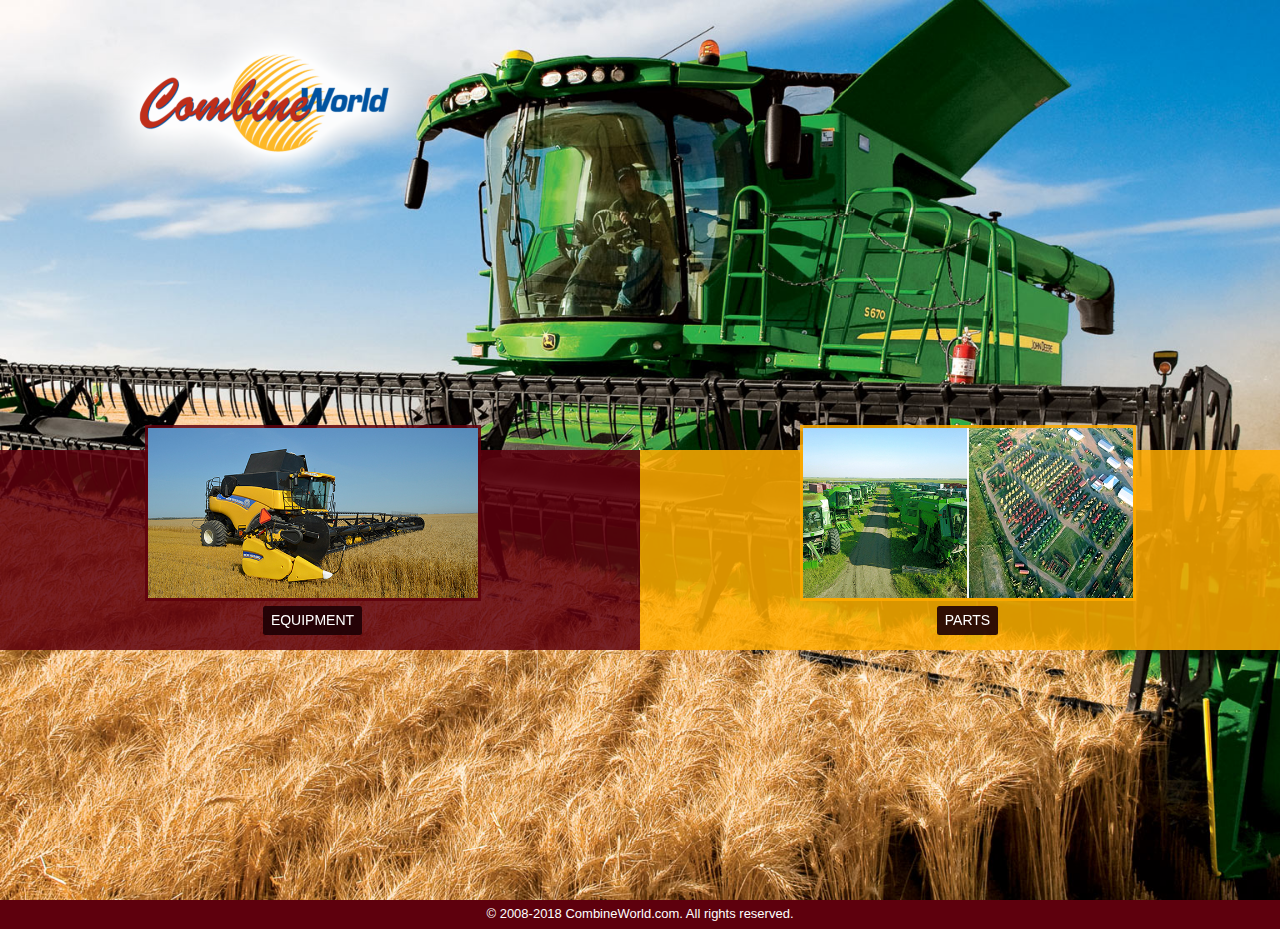
<file: index.html>
<!DOCTYPE html>
<html lang="en">
<head>
    <meta http-equiv="Content-Type" content="text/html; charset=UTF-8">
    <meta name="robots" content="INDEX,FOLLOW">
    <meta name="viewport" content="width=device-width, initial-scale=1">
    <meta name="format-detection" content="telephone=no">
    <title>Combine World</title>
    <link href="./style/bootstrap.min.css" rel="stylesheet">
    <link href="./style/full-slider.css" rel="stylesheet">
    <link href="./style/style.css" rel="stylesheet">
    <link rel="stylesheet" type="text/css" media="all" href="./style/styles-m.css">
    <style>
        .column.main {
            min-height: 100% !important;
        }

        .columns .column.main {
            padding-bottom: 0 !important;
        }

        .btn-secondary {
            background: rgba(29, 0, 4, .9) !important;
            border: rgb(29, 0, 4) !important;
            text-transform: uppercase !important;
            font-size: 1.4rem !important;
        }

        .btn-secondary {
            color: #fff !important;
        }

        .none {
            display: none;
        }

        .carousel-indicators {
            display: none !important;
        }

        .bg-dark {
            background: transparent !important;
        }

        .navbar-brand {

        }
    </style>


</head>

<body>
<nav class="navbar navbar-expand-lg navbar-dark bg-dark fixed-top">
    <div class="container-x">
        <div class="relative-x">
            <a class="navbar-brand" href="http://combineworld.com/#"><img
                    src="./main/img/logo-combine-world.png"></a>
        </div>
    </div>
</nav>
<div class="splash-bar d-none d-sm-none d-md-block d-lg-block">
    <div class="container-x">
        <!--- EQUIPMENT START -->
        <div class="row" id="eq_id" style="display: none;">
            <div class="col-sm-6 text-xs-center bg-left">
                <div class="boxing marginger">
                    <a href="http://equipment.combineworld.com/" class="bor-huren"><img
                            src="./main/img/equipment.jpg"></a>
                    <div class="btn-out vtop">
                        <a class="btn btn-secondary" href="http://equipment.combineworld.com/">
                            Equipment
                        </a>
                    </div>
                </div>
            </div>
            <div class="col-sm-6 text-xs-center bg-right">
                <div class="boxing marginger">
                    <a href="http://combineworld.com/#" class="parts_click bor-shar"><img
                            src="./main/img/new-parts.jpg"></a>
                    <div class="btn-out vtop">
                        <div class="btn-group">
                            <a class="btn btn-secondary parts_click" href="http://combineworld.com/#">
                                Parts
                            </a>
                        </div>
                    </div>
                </div>
            </div>
        </div>
        <!--- EQUIPMENT END -->
        <!--- PARTS START -->
        <div class="row none" id="part_id" style="display: flex;">
            <div class="col-sm-6 text-xs-center bg-left">
                <div class="boxing marginger">
                    <a href="http://equipment.combineworld.com/" class="bor-huren"><img
                            src="./main/img/equipment.jpg"></a>
                    <div class="btn-out vtop">
                        <div class="btn-group">
                            <a class="btn btn-secondary" href="http://equipment.combineworld.com">
                                Equipment
                            </a>
                        </div>
                    </div>
                </div>
            </div>
            <div class="col-sm-6 text-xs-center bg-right">
                <div class="boxing marginger">
                    <a href="http://combineworld.com/parts.html" class="bor-shar"><img src="./main/img/used-parts.jpg"></a>
                    <div class="btn-out vtop">
                        <a class="btn btn-secondary" href="http://combineworld.com/parts.html">
                            Parts
                        </a>
                    </div>
                </div>
            </div>
        </div>
        <div class="row none" id="back_id" style="display: flex;">
            <div class="col-sm-12 text-xs-center">
                <div class="boxing">

                </div>
            </div>
        </div>
        <!-- PARTS END -->
    </div>
</div>


</body>
<header>
    <div id="carouselExampleIndicators" class="carousel slide" data-ride="carousel">
        <ol class="carousel-indicators">
            <li data-target="#carouselExampleIndicators" data-slide-to="0" class="active"></li>
            <li data-target="#carouselExampleIndicators" data-slide-to="1"></li>
        </ol>
        <div class="carousel-inner" role="listbox">
            <div class="carousel-item active" style="background-image: url('main/img/background.jpg')">
            </div>

        </div>
        <a class="carousel-control-prev d-sm-none d-md-block d-lg-block"
           href="http://combineworld.com/" role="button" data-slide="prev">
            <span class="carousel-control-prev-icon" aria-hidden="true"></span>
            <span class="sr-only">Previous</span>
        </a>
        <a class="carousel-control-next d-sm-none d-md-block d-lg-block"
           href="http://combineworld.com/" role="button" data-slide="next">
            <span class="carousel-control-next-icon" aria-hidden="true"></span>
            <span class="sr-only">Next</span>
        </a>
    </div>
</header>
<footer class="py-2 bg-brown">
    <div class="container">
        <p class="m-0 text-center text-white">© 2008-2018 CombineWorld.com. All rights reserved.</p>
    </div>
</footer>
</html>
</file>
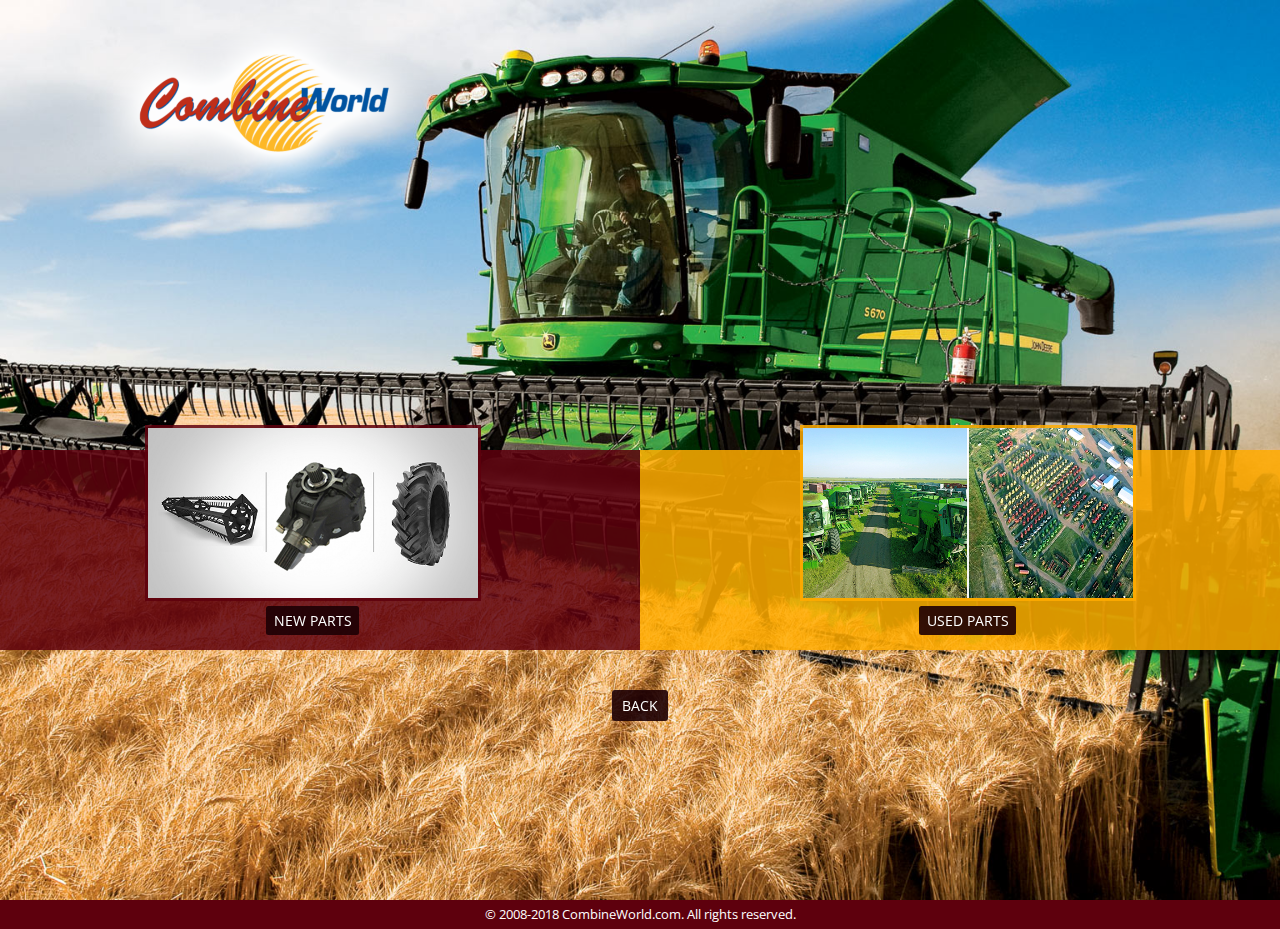
<file: parts.html>
<!DOCTYPE html>
<html lang="en">
<head>
    <meta http-equiv="Content-Type" content="text/html; charset=UTF-8">
    <meta name="robots" content="INDEX,FOLLOW">
    <meta name="viewport" content="width=device-width, initial-scale=1">
    <meta name="format-detection" content="telephone=no">
    <title>Combine World</title>
    <link href="./style/bootstrap.min.css" rel="stylesheet">
    <link href="./style/full-slider.css" rel="stylesheet">
    <link href="https://fonts.googleapis.com/css?family=Open+Sans:300,400,700" rel="stylesheet">

    <link href="./style/style.css" rel="stylesheet">
    <link rel="stylesheet" type="text/css" media="all" href="./style/styles-m.css">
    <style>
        .column.main {
            min-height: 100% !important;
        }

        .columns .column.main {
            padding-bottom: 0 !important;
        }

        .btn-secondary {
            background: rgba(29, 0, 4, .9) !important;
            border: rgb(29, 0, 4) !important;
            text-transform: uppercase !important;
            font-size: 1.4rem !important;
        }

        .btn-secondary {
            color: #fff !important;
        }

        .none {
            display: none;
        }

        .carousel-indicators {
            display: none !important;
        }

        .bg-dark {
            background: transparent !important;
        }

        .navbar-brand {

        }
    </style>


</head>

<body>
<nav class="navbar navbar-expand-lg navbar-dark bg-dark fixed-top">
    <div class="container-x">
        <div class="relative-x">
            <a class="navbar-brand" href="http://combineworld.info/#"><img
                    src="./main/img/logo-combine-world.png"></a>
        </div>
    </div>
</nav>
<div class="splash-bar d-none d-sm-none d-md-block d-lg-block">
    <div class="container-x">
       
        <!--- PARTS START -->
        <div class="row none" id="part_id" style="display: flex;">
            <div class="col-sm-6 text-xs-center bg-left">
                <div class="boxing marginger">
                    <a href="http://newparts.combineworld.com/" class="bor-huren"><img
                            src="./main/img/new-parts.jpg"></a>
                    <div class="btn-out vtop">
                        <div class="btn-group">
                            <a class="btn btn-secondary" href="http://newparts.combineworld.com">
                                New Parts
                            </a>
                        </div>
                    </div>
                </div>
            </div>
            <div class="col-sm-6 text-xs-center bg-right">
                <div class="boxing marginger">
                    <a href="http://usedparts.combineworld.com/" class="bor-shar"><img
                            src="./main/img/used-parts.jpg"></a>
                    <div class="btn-out vtop">
                        <a class="btn btn-secondary" href="http://usedparts.combineworld.com/">
                            Used parts
                        </a>
                    </div>
                </div>
            </div>
        </div>
        <div class="row none" id="back_id" style="display: flex;">
            <div class="col-sm-12 text-xs-center">
                <div class="boxing">
                    <div class="btn-group">
                        <a class="btn btn-lg btn-secondary" href="http://combineworld.com">
                            Back
                        </a>
                    </div>
                </div>
            </div>
        </div>
        <!-- PARTS END -->
    </div>
</div>

<div class="mobile-card d-sm-block d-md-none d-lg-none">
    <div class="container">
        <!-- EQUIPMENT START -->
        <div class="row" id="eq_id_mob">
            <div class="col-sm-12 col-md-4 text-xs-center">
                <div class="card topp">
                    <a href="http://newparts.combineworld.com/"><img class="card-img-top" src="./main/img/new-parts.jpg" alt="New Parts"></a>
                    <div class="card-body">
                        <div class="btn-out">
                            <a class="btn btn-secondary" href="http://newparts.combineworld.com/">
                                New Parts
                            </a>
                        </div>
                    </div>
                </div>
            </div>
            <div class="col-sm-12 col-md-4 text-xs-center  mt-2">
                <div class="card topp bg-right-mobi">
                    <a class="parts_click_mob" href="http://usedparts.combineworld.com"><img class="card-img-top" src="./main/img/used-parts.jpg" alt="Used Parts"></a>
                    <div class="card-body">
                        <div class="btn-out">
                            <a class="btn btn-secondary parts_click_mob" href="http://usedparts.combineworld.com">
                              Used Parts
                            </a>
                        </div>
                    </div>
                </div>
            </div>
        </div>
        <div class="row" id="back_id_mob">
            <div class="col-sm-12 text-xs-center mt-2">
                <div class="boxing">
                    <div class="btn-group">
                        <a class="btn btn-secondary" href="http://combineworld.com/">
                            Back
                        </a>
                    </div>
                </div>
            </div>
        </div>
        <!-- PARTS END -->
    </div>
</div>

</body>
<header>
    <div id="carouselExampleIndicators" class="carousel slide" data-ride="carousel">
        <ol class="carousel-indicators">
            <li data-target="#carouselExampleIndicators" data-slide-to="0" class="active"></li>
            <li data-target="#carouselExampleIndicators" data-slide-to="1"></li>
        </ol>
        <div class="carousel-inner" role="listbox">
            <div class="carousel-item active" style="background-image: url('main/img/background.jpg')">
            </div>

        </div>
        <a class="carousel-control-prev d-sm-none d-md-block d-lg-block"
           href="http://combineworld.info/#carouselExampleIndicators" role="button" data-slide="prev">
            <span class="carousel-control-prev-icon" aria-hidden="true"></span>
            <span class="sr-only">Previous</span>
        </a>
        <a class="carousel-control-next d-sm-none d-md-block d-lg-block"
           href="http://combineworld.info/#carouselExampleIndicators" role="button" data-slide="next">
            <span class="carousel-control-next-icon" aria-hidden="true"></span>
            <span class="sr-only">Next</span>
        </a>
    </div>
</header>
<footer class="py-2 bg-brown">
    <div class="container">
        <p class="m-0 text-center text-white">© 2008-2018 CombineWorld.com. All rights reserved.</p>
    </div>
</footer>
</html>
</file>
<file: style/full-slider.css>
.carousel-item {
  height: 100vh;
  min-height: 300px;
  background: no-repeat center center scroll;
  -webkit-background-size: cover;
  -moz-background-size: cover;
  -o-background-size: cover;
  background-size: cover;
}
</file>
<file: style/style.css>
h1{
  color: #fff;
  font-size: 1.8rem;
}
h2{
  color: #fff;
  font-size: 1.6rem;
}
.fixed-top{
  height: 60px;
  top: 30px;
}
.navbar-brand {
  position: absolute;
  z-index: 100;
  left: 99px;
  top: -30px;
}
.navbar-brand img{
  width: 350px;
  height: auto;
}
.relative{
  position: relative;
  width: 100%;
}
.bg-dark{
  background: rgba(94,0,13,.75) !important;
}
.bg-brown{
  background: #5e000d;
}
.splash-bar{
  position: absolute;
  
  top: 50%;
  left: 0;
  height: 260px;
  z-index: 100;
  width: 100%;
  margin-top: 0;
}
.bg-left{
  background: rgba(94,0,13,.85) !important;
  height: 200px;
}
.bg-right{
  background: rgba(255,171,0,.85) !important;
  height: 200px;
}

.bor-shar{
  display: inline-block;
  border:3px solid rgba(255,171,0,.85);
}
.bor-huren{
  display: inline-block;
  border:3px solid rgba(94,0,13,.85);
}
.container-x{
  max-width: 100%;
  padding: 0;
}

.carousel-control-next, .carousel-control-prev{
  z-index: 120;
}
.carousel-caption{
  bottom: 50%;
  z-index: 110;
}
footer{
  font-size: 13px;
}
.text-xs-center { text-align: center; }
.boxing{ margin-top: 40px;}
.marginger{
  margin-top: -25px;
}

.b-l{
  border-left: 1px solid #ffff;
}
.mobile-card{
  position: absolute;
  width: 100%;
  top: 140px;
  z-index: 110;
}
.card{
  background: rgba(94,0,13,.75) !important;
  text-align: center;
}
.card-title{
  margin-bottom: 0;
  font-size: 1.1rem;
  color: #fff;
}
.card-body{
  padding: 0.4rem;
  
}
.carousel-control-next, .carousel-control-prev{
  display: none !important;
}
.bg-right-mobi{
  background: rgba(255,171,0,.85) !important;
}
.boxing .btn-out{
  display: block;
}
.btn-secondary{
  background:rgba(29, 0, 4,.9);
  border: rgb(29, 0, 4);
  text-transform: uppercase;
}
.btn-secondary:hover{
  background:rgba(29, 0, 4, 0.9);
}
.btn-secondary:not([disabled]):not(.disabled).active, .btn-secondary:not([disabled]):not(.disabled):active, .show>.btn-secondary.dropdown-toggle{
  background:rgba(29, 0, 4, 0.9);
  box-shadow: 0 0 0 0.2rem rgba(68, 0, 11, 0.5)
}
.dropdown-menu .oi{
  font-size: 14px;
  color:#ffab00
}
.card-img-top{
  max-width: 200px;
  height: auto;
  
}
.topp{
  padding-top: 10px!important;
}
.vtop{
  margin-top: 5px!important;
}
.boxing img{
  max-width: 235px;
  height: auto;
}
.marginger img{
  max-width: 330px;
  width: 330px;
  height: auto;
}

.card img {
  display: block;
  margin: 0 auto;
}
@media (max-width: 780px){
  .navbar-brand {
    left: 50%;
    margin-left: -175px;
    top:-70px;
  }
}
</file>
<file: style/styles-m.css>
body {
    margin: 0;
    padding: 0
}
article,
aside,
details,
figcaption,
figure,
main,
footer,
header,
nav,
section,
summary {
    display: block
}
audio,
canvas,
video {
    display: inline-block
}
audio:not([controls]) {
    display: none;
    height: 0
}
nav ul,
nav ol {
    list-style: none none
}
img {
    border: 0
}
img,
object,
video,
embed {
    height: auto;
    max-width: 100%
}
svg:not(:root) {
    overflow: hidden
}
figure {
    margin: 0
}
html {
    font-size: 62.5%;
    -webkit-text-size-adjust: 100%;
    -ms-text-size-adjust: 100%;
    font-size-adjust: 100%
}
body {
    color: #333;
    font-family: 'Open Sans', 'Helvetica Neue', Helvetica, Arial, sans-serif;
    font-style: normal;
    font-weight: 400;
    line-height: 1.42857143;
    font-size: 1.4rem
}
p {
    margin-top: 0rem;
    margin-bottom: 1rem
}
abbr[title] {
    cursor: help;
    border-bottom: 1px dotted #ccc
}
b,
strong {
    font-weight: 700
}
em,
i {
    font-style: italic
}
mark {
    background: #f6f6f6;
    color: #000
}
small,
.small {
    font-size: 12px
}
hr {
    border: 0;
    border-top: 1px solid #ccc;
    margin-bottom: 20px;
    margin-top: 20px
}
sub,
sup {
    font-size: 71.42857143000001%;
    line-height: 0;
    position: relative;
    vertical-align: baseline
}
sup {
    top: -.5em
}
sub {
    bottom: -.25em
}
dfn {
    font-style: italic
}
h1 {
    font-weight: 300;
    line-height: 1.1;
    font-size: 2.6rem;
    margin-top: 0rem;
    margin-bottom: 2rem
}
h2 {
    font-weight: 300;
    line-height: 1.1;
    font-size: 2.6rem;
    margin-top: 2.5rem;
    margin-bottom: 2rem
}
h3 {
    font-weight: 600;
    line-height: 1.1;
    font-size: 1.8rem;
    margin-top: 2rem;
    margin-bottom: 1rem
}
h4 {
    font-weight: 700;
    line-height: 1.1;
    font-size: 1.4rem;
    margin-top: 2rem;
    margin-bottom: 2rem
}
h5 {
    font-weight: 700;
    line-height: 1.1;
    font-size: 1.2rem;
    margin-top: 2rem;
    margin-bottom: 2rem
}
h6 {
    font-weight: 700;
    line-height: 1.1;
    font-size: 1rem;
    margin-top: 2rem;
    margin-bottom: 2rem
}
h1 small,
h2 small,
h3 small,
h4 small,
h5 small,
h6 small,
h1 .small,
h2 .small,
h3 .small,
h4 .small,
h5 .small,
h6 .small {
    color: #333;
    font-family: 'Open Sans', 'Helvetica Neue', Helvetica, Arial, sans-serif;
    font-style: normal;
    font-weight: 400;
    line-height: 1
}
a,
.alink {
    color: #1979c3;
    text-decoration: none
}
a:visited,
.alink:visited {
    color: #1979c3;
    text-decoration: none
}
a:hover,
.alink:hover {
    color: #006bb4;
    text-decoration: underline
}
a:active,
.alink:active {
    color: #ff5501;
    text-decoration: underline
}
ul,
ol {
    margin-top: 0rem;
    margin-bottom: 2.5rem
}
ul>li,
ol>li {
    margin-top: 0rem;
    margin-bottom: 1rem
}
ul ul,
ol ul,
ul ol,
ol ol {
    margin-bottom: 0
}
dl {
    margin-bottom: 20px;
    margin-top: 0
}
dt {
    font-weight: 700;
    margin-bottom: 5px;
    margin-top: 0
}
dd {
    margin-bottom: 10px;
    margin-top: 0;
    margin-left: 0
}
code,
kbd,
pre,
samp {
    font-family: Menlo, Monaco, Consolas, 'Courier New', monospace
}
code {
    background: #f6f6f6;
    color: #111;
    padding: 2px 4px;
    font-size: 1.2rem;
    white-space: nowrap
}
kbd {
    background: #f6f6f6;
    color: #111;
    padding: 2px 4px;
    font-size: 1.2rem
}
pre {
    background: #f6f6f6;
    border: 1px solid #ccc;
    color: #111;
    line-height: 1.42857143;
    margin: 0 0 10px;
    padding: 10px;
    font-size: 1.2rem;
    display: block;
    word-wrap: break-word
}
pre code {
    background-color: transparent;
    border-radius: 0;
    color: inherit;
    font-size: inherit;
    padding: 0;
    white-space: pre-wrap
}
blockquote {
    border-left: 0 solid #ccc;
    margin: 0 0 20px 40px;
    padding: 0;
    color: #333;
    font-family: 'Open Sans', 'Helvetica Neue', Helvetica, Arial, sans-serif;
    font-style: italic;
    font-weight: 400;
    line-height: 1.42857143;
    font-size: 1.4rem
}
blockquote p:last-child,
blockquote ul:last-child,
blockquote ol:last-child {
    margin-bottom: 0
}
blockquote footer,
blockquote small,
blockquote .small {
    color: #333;
    line-height: 1.42857143;
    font-size: 1rem;
    display: block
}
blockquote footer:before,
blockquote small:before,
blockquote .small:before {
    content: '\2014 \00A0'
}
blockquote cite {
    font-style: normal
}
blockquote:before,
blockquote:after {
    content: ''
}
q {
    quotes: none
}
q:before,
q:after {
    content: '';
    content: none
}
cite {
    font-style: normal
}
table {
    width: 100%;
    border-collapse: collapse;
    border-spacing: 0;
    max-width: 100%
}
table th {
    text-align: left
}
table>tbody>tr>th,
table>tfoot>tr>th,
table>tbody>tr>td,
table>tfoot>tr>td {
    vertical-align: top
}
table>thead>tr>th,
table>thead>tr>td {
    vertical-align: bottom
}
table>thead>tr>th,
table>tbody>tr>th,
table>tfoot>tr>th,
table>thead>tr>td,
table>tbody>tr>td,
table>tfoot>tr>td {
    padding: 11px 10px
}
button {
    background-image: none;
    background: #eee;
    border: 1px solid #ccc;
    color: #333;
    cursor: pointer;
    display: inline-block;
    font-family: 'Open Sans', 'Helvetica Neue', Helvetica, Arial, sans-serif;
    font-weight: 600;
    margin: 0;
    padding: 7px 15px;
    font-size: 1.4rem;
    line-height: 1.6rem;
    box-sizing: border-box;
    vertical-align: middle
}
button:focus,
button:active {
    background: #e2e2e2;
    border: 1px solid #ccc;
    color: #333
}
button:hover {
    background: #e1e1e1;
    border: 1px solid #ccc;
    color: #333
}
button.disabled,
button[disabled],
fieldset[disabled] button {
    opacity: .5;
    cursor: default;
    pointer-events: none
}
button::-moz-focus-inner {
    border: 0;
    padding: 0
}
input[type="text"],
input[type="password"],
input[type="url"],
input[type="tel"],
input[type="search"],
input[type="number"],
input[type="datetime"],
input[type="email"] {
    background: #fff;
    background-clip: padding-box;
    border: 1px solid #c2c2c2;
    border-radius: 1px;
    font-family: 'Open Sans', 'Helvetica Neue', Helvetica, Arial, sans-serif;
    font-size: 14px;
    height: 32px;
    line-height: 1.42857143;
    padding: 0 9px;
    vertical-align: baseline;
    width: 100%;
    box-sizing: border-box
}
input[type="text"]:disabled,
input[type="password"]:disabled,
input[type="url"]:disabled,
input[type="tel"]:disabled,
input[type="search"]:disabled,
input[type="number"]:disabled,
input[type="datetime"]:disabled,
input[type="email"]:disabled {
    opacity: .5
}
input[type="text"]::-moz-placeholder,
input[type="password"]::-moz-placeholder,
input[type="url"]::-moz-placeholder,
input[type="tel"]::-moz-placeholder,
input[type="search"]::-moz-placeholder,
input[type="number"]::-moz-placeholder,
input[type="datetime"]::-moz-placeholder,
input[type="email"]::-moz-placeholder {
    color: #c2c2c2
}
input[type="text"]::-webkit-input-placeholder,
input[type="password"]::-webkit-input-placeholder,
input[type="url"]::-webkit-input-placeholder,
input[type="tel"]::-webkit-input-placeholder,
input[type="search"]::-webkit-input-placeholder,
input[type="number"]::-webkit-input-placeholder,
input[type="datetime"]::-webkit-input-placeholder,
input[type="email"]::-webkit-input-placeholder {
    color: #c2c2c2
}
input[type="text"]:-ms-input-placeholder,
input[type="password"]:-ms-input-placeholder,
input[type="url"]:-ms-input-placeholder,
input[type="tel"]:-ms-input-placeholder,
input[type="search"]:-ms-input-placeholder,
input[type="number"]:-ms-input-placeholder,
input[type="datetime"]:-ms-input-placeholder,
input[type="email"]:-ms-input-placeholder {
    color: #c2c2c2
}
input[type="number"] {
    -moz-appearance: textfield
}
input[type="number"]::-webkit-inner-spin-button,
input[type="number"]::-webkit-outer-spin-button {
    -webkit-appearance: none;
    margin: 0
}
input[type="search"] {
    -webkit-appearance: none
}
input[type="search"]::-webkit-search-cancel-button,
input[type="search"]::-webkit-search-decoration,
input[type="search"]::-webkit-search-results-button,
input[type="search"]::-webkit-search-results-decoration {
    -webkit-appearance: none
}
select {
    background: #fff;
    background-clip: padding-box;
    border: 1px solid #c2c2c2;
    border-radius: 1px;
    font-family: 'Open Sans', 'Helvetica Neue', Helvetica, Arial, sans-serif;
    font-size: 14px;
    height: 32px;
    line-height: 1.42857143;
    padding: 5px 10px 4px;
    vertical-align: baseline;
    width: 100%;
    box-sizing: border-box
}
select:disabled {
    opacity: .5
}
select[multiple="multiple"] {
    height: auto;
    background-image: none
}
textarea {
    background: #fff;
    background-clip: padding-box;
    border: 1px solid #c2c2c2;
    border-radius: 1px;
    font-family: 'Open Sans', 'Helvetica Neue', Helvetica, Arial, sans-serif;
    font-size: 14px;
    height: auto;
    line-height: 1.42857143;
    margin: 0;
    padding: 10px;
    vertical-align: baseline;
    width: 100%;
    box-sizing: border-box;
    resize: vertical
}
textarea:disabled {
    opacity: .5
}
textarea::-moz-placeholder {
    color: #c2c2c2
}
textarea::-webkit-input-placeholder {
    color: #c2c2c2
}
textarea:-ms-input-placeholder {
    color: #c2c2c2
}
input[type="checkbox"] {
    margin: 2px 5px 0 0
}
input[type="checkbox"]:disabled {
    opacity: .5
}
input[type="radio"] {
    margin: 2px 5px 0 0
}
input[type="radio"]:disabled {
    opacity: .5
}
input.mage-error,
select.mage-error,
textarea.mage-error {
    border-color: #ed8380
}
div.mage-error[generated] {
    color: #e02b27;
    font-size: 1.2rem
}
input[type="button"],
input[type="reset"],
input[type="submit"] {
    cursor: pointer;
    -webkit-appearance: button
}
input::-moz-focus-inner {
    border: 0;
    padding: 0
}
form {
    -webkit-tap-highlight-color: rgba(0, 0, 0, 0)
}
address {
    font-style: normal
}
*:focus {
    box-shadow: none;
    outline: 0
}
._keyfocus *:focus,
input:not([disabled]):focus,
textarea:not([disabled]):focus,
select:not([disabled]):focus {
    box-shadow: 0 0 3px 1px #e02b27
}
.bundle-options-container .block-bundle-summary .bundle.items,
.items,
.block-wishlist-management .wishlist-select-items,
.paypal-review .items-qty,
.order-details-items .items-qty,
.product-items,
.prices-tier,
.search-terms,
.cart-summary .checkout-methods-items,
.opc-wrapper .opc,
.opc-progress-bar,
.checkout-agreements-items,
.footer.content ul,
.block-banners .banner-items,
.block-banners-inline .banner-items,
.block-event .slider-panel .slider {
    margin: 0;
    padding: 0;
    list-style: none none
}
.bundle-options-container .block-bundle-summary .bundle.items>li,
.items>li,
.block-wishlist-management .wishlist-select-items>li,
.paypal-review .items-qty>li,
.order-details-items .items-qty>li,
.product-items>li,
.prices-tier>li,
.search-terms>li,
.cart-summary .checkout-methods-items>li,
.opc-wrapper .opc>li,
.opc-progress-bar>li,
.checkout-agreements-items>li,
.footer.content ul>li,
.block-banners .banner-items>li,
.block-banners-inline .banner-items>li,
.block-event .slider-panel .slider>li {
    margin: 0
}
.abs-action-addto-product,
.block-event .slider-panel .slider .item .action.event,
.bundle-options-container .block-bundle-summary .product-addto-links>.action,
.product-info-main .action.towishlist,
.product-options-bottom .action.towishlist,
.block-bundle-summary .action.towishlist,
.product-info-main .action.tocompare,
.product-options-bottom .action.tocompare {
    background-image: none;
    background: #eee;
    border: 1px solid #ccc;
    color: #333;
    cursor: pointer;
    font-family: 'Open Sans', 'Helvetica Neue', Helvetica, Arial, sans-serif;
    font-weight: 600;
    margin: 0;
    padding: 7px 15px;
    font-size: 1.4rem;
    line-height: 1.6rem;
    box-sizing: border-box;
    vertical-align: middle;
    display: inline-block;
    text-decoration: none;
    border-radius: 3px
}
.abs-action-link-button:focus,
.abs-action-link-button:active,
.abs-action-addto-product:focus,
.abs-action-addto-product:active,
.block-event .slider-panel .slider .item .action.event:focus,
.block-event .slider-panel .slider .item .action.event:active,
.bundle-options-container .block-bundle-summary .product-addto-links>.action:focus,
.bundle-options-container .block-bundle-summary .product-addto-links>.action:active,
.product-info-main .action.towishlist:focus,
.product-info-main .action.towishlist:active,
.product-options-bottom .action.towishlist:focus,
.product-options-bottom .action.towishlist:active,
.block-bundle-summary .action.towishlist:focus,
.block-bundle-summary .action.towishlist:active,
.product-info-main .action.tocompare:focus,
.product-info-main .action.tocompare:active,
.product-options-bottom .action.tocompare:focus,
.product-options-bottom .action.tocompare:active {
    background: #e2e2e2;
    border: 1px solid #ccc;
    color: #333
}
.abs-action-link-button:hover,
.abs-action-addto-product:hover,
.block-event .slider-panel .slider .item .action.event:hover,
.bundle-options-container .block-bundle-summary .product-addto-links>.action:hover,
.product-info-main .action.towishlist:hover,
.product-options-bottom .action.towishlist:hover,
.block-bundle-summary .action.towishlist:hover,
.product-info-main .action.tocompare:hover,
.product-options-bottom .action.tocompare:hover {
    background: #e1e1e1;
    border: 1px solid #ccc;
    color: #333
}
.abs-action-link-button.disabled,
.abs-action-link-button[disabled],
fieldset[disabled] .abs-action-link-button,
.abs-action-addto-product.disabled,
.abs-action-addto-product[disabled],
fieldset[disabled] .abs-action-addto-product,
.block-event .slider-panel .slider .item .action.event.disabled,
.block-event .slider-panel .slider .item .action.event[disabled],
fieldset[disabled] .block-event .slider-panel .slider .item .action.event,
.bundle-options-container .block-bundle-summary .product-addto-links>.action.disabled,
.bundle-options-container .block-bundle-summary .product-addto-links>.action[disabled],
fieldset[disabled] .bundle-options-container .block-bundle-summary .product-addto-links>.action,
.product-info-main .action.towishlist.disabled,
.product-info-main .action.towishlist[disabled],
fieldset[disabled] .product-info-main .action.towishlist,
.product-options-bottom .action.towishlist.disabled,
.product-options-bottom .action.towishlist[disabled],
fieldset[disabled] .product-options-bottom .action.towishlist,
.block-bundle-summary .action.towishlist.disabled,
.block-bundle-summary .action.towishlist[disabled],
fieldset[disabled] .block-bundle-summary .action.towishlist,
.product-info-main .action.tocompare.disabled,
.product-info-main .action.tocompare[disabled],
fieldset[disabled] .product-info-main .action.tocompare,
.product-options-bottom .action.tocompare.disabled,
.product-options-bottom .action.tocompare[disabled],
fieldset[disabled] .product-options-bottom .action.tocompare {
    opacity: .5;
    cursor: default;
    pointer-events: none
}
.abs-action-link-button:hover,
.abs-action-link-button:active,
.abs-action-link-button:focus,
.abs-action-addto-product:hover,
.abs-action-addto-product:active,
.abs-action-addto-product:focus,
.block-event .slider-panel .slider .item .action.event:hover,
.block-event .slider-panel .slider .item .action.event:active,
.block-event .slider-panel .slider .item .action.event:focus,
.bundle-options-container .block-bundle-summary .product-addto-links>.action:hover,
.bundle-options-container .block-bundle-summary .product-addto-links>.action:active,
.bundle-options-container .block-bundle-summary .product-addto-links>.action:focus,
.product-info-main .action.towishlist:hover,
.product-info-main .action.towishlist:active,
.product-info-main .action.towishlist:focus,
.product-options-bottom .action.towishlist:hover,
.product-options-bottom .action.towishlist:active,
.product-options-bottom .action.towishlist:focus,
.block-bundle-summary .action.towishlist:hover,
.block-bundle-summary .action.towishlist:active,
.block-bundle-summary .action.towishlist:focus,
.product-info-main .action.tocompare:hover,
.product-info-main .action.tocompare:active,
.product-info-main .action.tocompare:focus,
.product-options-bottom .action.tocompare:hover,
.product-options-bottom .action.tocompare:active,
.product-options-bottom .action.tocompare:focus {
    text-decoration: none
}
.block-giftregistry-shared-items .product .item-options dt,
.multicheckout .item-options dt,
.cart.table-wrapper .item-options dt {
    clear: left;
    float: left;
    margin: 0 10px 5px 0
}
.block-giftregistry-shared-items .product .item-options dt:after,
.multicheckout .item-options dt:after,
.cart.table-wrapper .item-options dt:after {
    content: ': '
}
.block-giftregistry-shared-items .product .item-options dd,
.multicheckout .item-options dd,
.cart.table-wrapper .item-options dd {
    display: inline-block;
    float: left;
    margin: 0 0 5px
}
.actions-toolbar>.primary .action,
.actions-toolbar>.secondary .action {
    width: 100%
}
.block-giftregistry-shared-items .product-image-wrapper,
.products-list .product-image-wrapper,
.cart.table-wrapper .product-image-wrapper,
.minicart-items .product-image-wrapper {
    height: auto;
    padding: 0 !important
}
.block-giftregistry-shared-items .product-image-wrapper .product-image-photo,
.products-list .product-image-wrapper .product-image-photo,
.cart.table-wrapper .product-image-wrapper .product-image-photo,
.minicart-items .product-image-wrapper .product-image-photo {
    position: static
}
.product.media .product.photo .photo.image {
    display: block;
    height: auto;
    margin: 0 auto;
    max-width: 100%
}
.login-container .block .block-title {
    font-size: 1.8rem;
    border-bottom: 1px solid #e8e8e8;
    margin-bottom: 15px;
    padding-bottom: 12px
}
.login-container .block .block-title strong {
    font-weight: 500
}
.abs-account-blocks .block-title,
.block-giftregistry-results .block-title,
.block-giftregistry-shared-items .block-title,
.block-wishlist-search-results .block-title,
.block-reorder .block-title,
.block-wishlist .block-title,
.block-compare .block-title,
.widget .block-title,
.account .column.main .block:not(.widget) .block-title,
.multicheckout .block-title,
.paypal-review .block .block-title,
.magento-rma-guest-returns .column.main .block:not(.widget) .block-title,
[class^='sales-guest-'] .column.main .block:not(.widget) .block-title,
.sales-guest-view .column.main .block:not(.widget) .block-title {
    margin-bottom: 15px
}
.abs-account-blocks .block-title>strong,
.block-giftregistry-results .block-title>strong,
.block-giftregistry-shared-items .block-title>strong,
.block-wishlist-search-results .block-title>strong,
.block-reorder .block-title>strong,
.block-wishlist .block-title>strong,
.block-compare .block-title>strong,
.widget .block-title>strong,
.account .column.main .block:not(.widget) .block-title>strong,
.multicheckout .block-title>strong,
.paypal-review .block .block-title>strong,
.magento-rma-guest-returns .column.main .block:not(.widget) .block-title>strong,
[class^='sales-guest-'] .column.main .block:not(.widget) .block-title>strong,
.sales-guest-view .column.main .block:not(.widget) .block-title>strong {
    font-weight: 600;
    line-height: 1.1;
    font-size: 1.8rem;
    margin-top: 2rem;
    margin-bottom: 1rem
}
.account .column.main .block:not(.widget) .block-title>.action,
.multicheckout .block-title>.action,
.paypal-review .block .block-title>.action,
.magento-rma-guest-returns .column.main .block:not(.widget) .block-title>.action,
[class^='sales-guest-'] .column.main .block:not(.widget) .block-title>.action,
.sales-guest-view .column.main .block:not(.widget) .block-title>.action {
    margin-left: 15px
}
.account .column.main .block:not(.widget) .box-title,
.multicheckout .box-title,
.paypal-review .block .box-title,
.magento-rma-guest-returns .column.main .block:not(.widget) .box-title,
[class^='sales-guest-'] .column.main .block:not(.widget) .box-title,
.sales-guest-view .column.main .block:not(.widget) .box-title {
    display: inline-block;
    margin: 0 0 5px
}
.account .column.main .block:not(.widget) .box-title>span,
.multicheckout .box-title>span,
.paypal-review .block .box-title>span,
.magento-rma-guest-returns .column.main .block:not(.widget) .box-title>span,
[class^='sales-guest-'] .column.main .block:not(.widget) .box-title>span,
.sales-guest-view .column.main .block:not(.widget) .box-title>span {
    font-weight: 700;
    line-height: 1.1;
    font-size: 1.4rem;
    margin-top: 2rem;
    margin-bottom: 2rem
}
.account .column.main .block:not(.widget) .box-title>.action,
.multicheckout .box-title>.action,
.paypal-review .block .box-title>.action,
.magento-rma-guest-returns .column.main .block:not(.widget) .box-title>.action,
[class^='sales-guest-'] .column.main .block:not(.widget) .box-title>.action,
.sales-guest-view .column.main .block:not(.widget) .box-title>.action {
    font-weight: 400;
    margin-left: 10px
}
.account .column.main .block:not(.widget) .block-content p:last-child,
.multicheckout .block-content p:last-child,
.paypal-review .block .block-content p:last-child,
.magento-rma-guest-returns .column.main .block:not(.widget) .block-content p:last-child,
[class^='sales-guest-'] .column.main .block:not(.widget) .block-content p:last-child,
.sales-guest-view .column.main .block:not(.widget) .block-content p:last-child {
    margin-bottom: 0
}
.account .column.main .block:not(.widget) .block-content .box,
.multicheckout .block-content .box,
.paypal-review .block .block-content .box,
.magento-rma-guest-returns .column.main .block:not(.widget) .block-content .box,
[class^='sales-guest-'] .column.main .block:not(.widget) .block-content .box,
.sales-guest-view .column.main .block:not(.widget) .block-content .box {
    margin-bottom: 20px
}
.giftregisty-dropdown,
.wishlist-dropdown {
    display: inline-block;
    position: relative
}
.abs-dropdown-simple:before,
.abs-dropdown-simple:after,
.giftregisty-dropdown:before,
.giftregisty-dropdown:after,
.wishlist-dropdown:before,
.wishlist-dropdown:after {
    content: '';
    display: table
}
.abs-dropdown-simple:after,
.giftregisty-dropdown:after,
.wishlist-dropdown:after {
    clear: both
}
.abs-dropdown-simple .action.toggle,
.giftregisty-dropdown .action.toggle,
.wishlist-dropdown .action.toggle {
    cursor: pointer;
    display: inline-block;
    text-decoration: none
}
.abs-dropdown-simple .action.toggle:after,
.giftregisty-dropdown .action.toggle:after,
.wishlist-dropdown .action.toggle:after {
    -webkit-font-smoothing: antialiased;
    font-size: 12px;
    line-height: inherit;
    color: inherit;
    content: '\e622';
    font-family: 'luma-icons';
    margin: 0 0 0 5px;
    vertical-align: middle;
    display: inline-block;
    font-weight: normal;
    overflow: hidden;
    speak: none;
    text-align: center
}
.abs-dropdown-simple .action.toggle:hover:after,
.giftregisty-dropdown .action.toggle:hover:after,
.wishlist-dropdown .action.toggle:hover:after {
    color: inherit
}
.abs-dropdown-simple .action.toggle:active:after,
.giftregisty-dropdown .action.toggle:active:after,
.wishlist-dropdown .action.toggle:active:after {
    color: inherit
}
.abs-dropdown-simple .action.toggle.active,
.giftregisty-dropdown .action.toggle.active,
.wishlist-dropdown .action.toggle.active {
    display: inline-block;
    text-decoration: none
}
.abs-dropdown-simple .action.toggle.active:after,
.giftregisty-dropdown .action.toggle.active:after,
.wishlist-dropdown .action.toggle.active:after {
    -webkit-font-smoothing: antialiased;
    font-size: 12px;
    line-height: inherit;
    color: inherit;
    content: '\e621';
    font-family: 'luma-icons';
    margin: 0 0 0 5px;
    vertical-align: middle;
    display: inline-block;
    font-weight: normal;
    overflow: hidden;
    speak: none;
    text-align: center
}
.abs-dropdown-simple .action.toggle.active:hover:after,
.giftregisty-dropdown .action.toggle.active:hover:after,
.wishlist-dropdown .action.toggle.active:hover:after {
    color: inherit
}
.abs-dropdown-simple .action.toggle.active:active:after,
.giftregisty-dropdown .action.toggle.active:active:after,
.wishlist-dropdown .action.toggle.active:active:after {
    color: inherit
}
.abs-dropdown-simple ul.dropdown,
.giftregisty-dropdown ul.dropdown,
.wishlist-dropdown ul.dropdown {
    margin: 0;
    padding: 0;
    list-style: none none;
    background: #fff;
    border: 1px solid #bbb;
    margin-top: 4px;
    min-width: 200px;
    z-index: 100;
    box-sizing: border-box;
    display: none;
    top: 100%;
    box-shadow: 0 3px 3px rgba(0, 0, 0, 0.15)
}
.abs-dropdown-simple ul.dropdown li,
.giftregisty-dropdown ul.dropdown li,
.wishlist-dropdown ul.dropdown li {
    margin: 0;
    padding: 5px 5px 5px 23px
}
.abs-dropdown-simple ul.dropdown li:hover,
.giftregisty-dropdown ul.dropdown li:hover,
.wishlist-dropdown ul.dropdown li:hover {
    background: #e8e8e8;
    cursor: pointer
}
.abs-dropdown-simple ul.dropdown:before,
.abs-dropdown-simple ul.dropdown:after,
.giftregisty-dropdown ul.dropdown:before,
.giftregisty-dropdown ul.dropdown:after,
.wishlist-dropdown ul.dropdown:before,
.wishlist-dropdown ul.dropdown:after {
    border-bottom-style: solid;
    content: '';
    display: block;
    height: 0;
    position: absolute;
    width: 0
}
.abs-dropdown-simple ul.dropdown:before,
.giftregisty-dropdown ul.dropdown:before,
.wishlist-dropdown ul.dropdown:before {
    border: 6px solid;
    border-color: transparent transparent #fff transparent;
    z-index: 99
}
.abs-dropdown-simple ul.dropdown:after,
.giftregisty-dropdown ul.dropdown:after,
.wishlist-dropdown ul.dropdown:after {
    border: 7px solid;
    border-color: transparent transparent #bbb transparent;
    z-index: 98
}
.abs-dropdown-simple ul.dropdown:before,
.giftregisty-dropdown ul.dropdown:before,
.wishlist-dropdown ul.dropdown:before {
    left: 10px;
    top: -12px
}
.abs-dropdown-simple ul.dropdown:after,
.giftregisty-dropdown ul.dropdown:after,
.wishlist-dropdown ul.dropdown:after {
    left: 9px;
    top: -14px
}
.abs-dropdown-simple.active,
.giftregisty-dropdown.active,
.wishlist-dropdown.active {
    overflow: visible
}
.abs-dropdown-simple.active ul.dropdown,
.giftregisty-dropdown.active ul.dropdown,
.wishlist-dropdown.active ul.dropdown {
    display: block;
    position: absolute
}
.column .block-addbysku .qty .qty,
.bundle-options-container .input-text.qty,
.account .table-return-items .qty .input-text,
.table-giftregistry-items .field.qty .qty,
.block-giftregistry-shared-items .qty .qty,
.table.grouped .control .qty,
.block-wishlist-info-items .input-text.qty,
.multicheckout .table-wrapper .col .qty .input-text,
.account .table-wrapper .data.table.wishlist .box-tocart .qty,
.products-grid.wishlist .product-item .box-tocart input.qty,
.sidebar .block-addbysku .fieldset .fields .field.qty .qty {
    text-align: center;
    width: 47px
}
.block,
.sidebar .widget.block:not(:last-child),
.sidebar .widget:not(:last-child),
.block-banners,
.block-banners-inline {
    margin-bottom: 40px
}
.filtered .item .action.remove,
.sidebar .action.delete,
.table-comparison .cell.remove .action.delete,
.block-compare .action.delete {
    display: inline-block;
    text-decoration: none
}
.abs-remove-button-for-blocks>span,
.filtered .item .action.remove>span,
.sidebar .action.delete>span,
.table-comparison .cell.remove .action.delete>span,
.block-compare .action.delete>span {
    border: 0;
    clip: rect(0, 0, 0, 0);
    height: 1px;
    margin: -1px;
    overflow: hidden;
    padding: 0;
    position: absolute;
    width: 1px
}
.abs-remove-button-for-blocks:before,
.filtered .item .action.remove:before,
.sidebar .action.delete:before,
.table-comparison .cell.remove .action.delete:before,
.block-compare .action.delete:before {
    -webkit-font-smoothing: antialiased;
    font-size: 26px;
    line-height: 15px;
    color: #303030;
    content: '\e616';
    font-family: 'luma-icons';
    vertical-align: middle;
    display: inline-block;
    font-weight: normal;
    overflow: hidden;
    speak: none;
    text-align: center
}
.abs-remove-button-for-blocks:hover:before,
.filtered .item .action.remove:hover:before,
.sidebar .action.delete:hover:before,
.table-comparison .cell.remove .action.delete:hover:before,
.block-compare .action.delete:hover:before {
    color: #303030
}
.abs-remove-button-for-blocks:active:before,
.filtered .item .action.remove:active:before,
.sidebar .action.delete:active:before,
.table-comparison .cell.remove .action.delete:active:before,
.block-compare .action.delete:active:before {
    color: #303030
}
.product-item-name,
.product.name a {
    font-weight: 400
}
.product-item-name>a,
.product.name a>a {
    color: #333;
    text-decoration: none
}
.abs-product-link>a:visited,
.product-item-name>a:visited,
.product.name a>a:visited {
    color: #333;
    text-decoration: underline
}
.abs-product-link>a:hover,
.product-item-name>a:hover,
.product.name a>a:hover {
    color: #333;
    text-decoration: underline
}
.abs-product-link>a:active,
.product-item-name>a:active,
.product.name a>a:active {
    color: #333;
    text-decoration: underline
}
.form.giftregistry.items .actions-toolbar,
.form-new-agreement .actions-toolbar,
.fieldset .review-legend.legend,
.form.wishlist.items .actions-toolbar {
    margin-left: 0
}
.abs-add-fields .action.remove,
.form-giftregistry-share .action.remove,
.form-giftregistry-edit .action.remove,
.form-add-invitations .action.remove,
.form-create-return .action.remove,
.form.send.friend .action.remove {
    left: 10px;
    margin-left: 70%;
    position: absolute;
    top: 31px;
    width: auto
}
.form-giftregistry-share .fieldset,
.form-giftregistry-edit .fieldset,
.form-add-invitations .fieldset,
.form-create-return .fieldset,
.form.send.friend .fieldset {
    margin-bottom: 50px
}
.form-giftregistry-share .fieldset .field:not(.choice) .control,
.form-giftregistry-edit .fieldset .field:not(.choice) .control,
.form-add-invitations .fieldset .field:not(.choice) .control,
.form-create-return .fieldset .field:not(.choice) .control,
.form.send.friend .fieldset .field:not(.choice) .control {
    width: 70%
}
.form-giftregistry-share .fieldset .actions-toolbar:not(:first-child)>.secondary,
.form-giftregistry-edit .fieldset .actions-toolbar:not(:first-child)>.secondary,
.form-add-invitations .fieldset .actions-toolbar:not(:first-child)>.secondary,
.form-create-return .fieldset .actions-toolbar:not(:first-child)>.secondary,
.form.send.friend .fieldset .actions-toolbar:not(:first-child)>.secondary {
    float: left
}
.form-giftregistry-share .fieldset .actions-toolbar:not(:first-child)>.secondary .action.add,
.form-giftregistry-edit .fieldset .actions-toolbar:not(:first-child)>.secondary .action.add,
.form-add-invitations .fieldset .actions-toolbar:not(:first-child)>.secondary .action.add,
.form-create-return .fieldset .actions-toolbar:not(:first-child)>.secondary .action.add,
.form.send.friend .fieldset .actions-toolbar:not(:first-child)>.secondary .action.add {
    margin-top: 30px
}
.form-giftregistry-share .fieldset .fields .actions-toolbar,
.form-giftregistry-edit .fieldset .fields .actions-toolbar,
.form-add-invitations .fieldset .fields .actions-toolbar,
.form-create-return .fieldset .fields .actions-toolbar,
.form.send.friend .fieldset .fields .actions-toolbar {
    margin: 0
}
.form-giftregistry-share .message.notice,
.form-giftregistry-edit .message.notice,
.form-add-invitations .message.notice,
.form-create-return .message.notice,
.form.send.friend .message.notice {
    margin: 30px 0 0
}
.form-giftregistry-share .additional,
.form-giftregistry-edit .additional,
.form-add-invitations .additional,
.form-create-return .additional,
.form.send.friend .additional {
    margin-top: 55px;
    position: relative
}
.order-details-items .order-items .order-gift-message:not(.expanded-content) {
    height: 0;
    visibility: hidden
}
.fieldset>.field.no-label>.label,
.fieldset>.fields>.field.no-label>.label,
.account .column.main .limiter>.label,
.field.street .field.additional .label,
.account-nav .title,
.page-product-downloadable .product-options-wrapper .fieldset .legend.links-title,
.page-product-giftcard .fieldset.giftcard>.legend,
.opc-wrapper .form-giftcard-account .field .label,
.filter-options-content .filter-count-label,
.block-wishlist-search-form .form-wishlist-search .fieldset>.legend,
.page-multiple-wishlist .page-title-wrapper .page-title,
.multicheckout .table-wrapper .col .label,
.multicheckout .block .methods-shipping .item-content .fieldset>.legend,
.block-reorder .product-item .label,
.opc-wrapper .form-discount .field .label,
.products-grid.wishlist .product-item .comment-box .label,
.product-item-actions .actions-secondary>.action span,
.table-comparison .cell.label.remove span,
.table-comparison .cell.label.product span,
.cart.table-wrapper .col.qty .label,
.minicart-wrapper .action.showcart .text,
.minicart-wrapper .action.showcart .counter-label,
.checkout-index-index .page-title-wrapper,
.checkout-onepage-success .page-title-wrapper,
.checkout-payment-method .field-select-billing>.label,
.checkout-payment-method .ccard .legend,
.checkout-payment-method .ccard .legend,
.action.skip:not(:focus),
.page-header .switcher .label,
.page-footer .switcher .label {
    border: 0;
    clip: rect(0, 0, 0, 0);
    height: 1px;
    margin: -1px;
    overflow: hidden;
    padding: 0;
    position: absolute;
    width: 1px
}
.shipping-policy-block.field-tooltip .field-tooltip-action span {
    clip: auto;
    height: auto;
    margin: 0;
    overflow: visible;
    position: static;
    width: auto
}
.abs-add-clearfix:before,
.abs-add-clearfix:after,
.abs-add-fields .fieldset .actions-toolbar:not(:first-child):before,
.abs-add-fields .fieldset .actions-toolbar:not(:first-child):after,
.payment-method-braintree .hosted-date-wrap:before,
.payment-method-braintree .hosted-date-wrap:after,
.page-product-downloadable .product-add-form:before,
.page-product-downloadable .product-add-form:after,
.gift-options:before,
.gift-options:after,
.gift-item-block .content:before,
.gift-item-block .content:after,
.order-details-items .order-gift-message:before,
.order-details-items .order-gift-message:after,
.order-details-items .block-order-details-gift-message:before,
.order-details-items .block-order-details-gift-message:after,
.block-giftregistry-shared-items .product .item-options:before,
.block-giftregistry-shared-items .product .item-options:after,
.gift-wrapping-list:before,
.gift-wrapping-list:after,
.opc-wrapper .data.table .gift-wrapping:before,
.opc-wrapper .data.table .gift-wrapping:after,
.table-order-items .gift-wrapping:before,
.table-order-items .gift-wrapping:after,
.table-order-review .gift-wrapping:before,
.table-order-review .gift-wrapping:after,
.map-popup .map-info-price:before,
.map-popup .map-info-price:after,
.multicheckout .item-options:before,
.multicheckout .item-options:after,
.multicheckout .block:before,
.multicheckout .block:after,
.multicheckout .block-content:before,
.multicheckout .block-content:after,
.customer-review .product-details:before,
.customer-review .product-details:after,
.toolbar:before,
.toolbar:after,
.toolbar-products:before,
.toolbar-products:after,
.sidebar .product-items-images:before,
.sidebar .product-items-images:after,
.cart.table-wrapper .actions-toolbar:before,
.cart.table-wrapper .actions-toolbar:after,
.cart.table-wrapper .item-options:before,
.cart.table-wrapper .item-options:after,
.minicart-items .product-item>.product:before,
.minicart-items .product-item>.product:after,
.checkout-container:before,
.checkout-container:after,
.opc-estimated-wrapper:before,
.opc-estimated-wrapper:after,
.opc-wrapper .field.addresses:before,
.opc-wrapper .field.addresses:after,
.header.content:before,
.header.content:after,
.form-giftregistry-share .fieldset .actions-toolbar:not(:first-child):before,
.form-giftregistry-share .fieldset .actions-toolbar:not(:first-child):after,
.form-giftregistry-edit .fieldset .actions-toolbar:not(:first-child):before,
.form-giftregistry-edit .fieldset .actions-toolbar:not(:first-child):after,
.form-add-invitations .fieldset .actions-toolbar:not(:first-child):before,
.form-add-invitations .fieldset .actions-toolbar:not(:first-child):after,
.form-create-return .fieldset .actions-toolbar:not(:first-child):before,
.form-create-return .fieldset .actions-toolbar:not(:first-child):after,
.form.send.friend .fieldset .actions-toolbar:not(:first-child):before,
.form.send.friend .fieldset .actions-toolbar:not(:first-child):after {
    content: '';
    display: table
}
.abs-add-clearfix:after,
.abs-add-fields .fieldset .actions-toolbar:not(:first-child):after,
.payment-method-braintree .hosted-date-wrap:after,
.page-product-downloadable .product-add-form:after,
.gift-options:after,
.gift-item-block .content:after,
.order-details-items .order-gift-message:after,
.order-details-items .block-order-details-gift-message:after,
.block-giftregistry-shared-items .product .item-options:after,
.gift-wrapping-list:after,
.opc-wrapper .data.table .gift-wrapping:after,
.table-order-items .gift-wrapping:after,
.table-order-review .gift-wrapping:after,
.map-popup .map-info-price:after,
.multicheckout .item-options:after,
.multicheckout .block:after,
.multicheckout .block-content:after,
.customer-review .product-details:after,
.toolbar:after,
.toolbar-products:after,
.sidebar .product-items-images:after,
.cart.table-wrapper .actions-toolbar:after,
.cart.table-wrapper .item-options:after,
.minicart-items .product-item>.product:after,
.checkout-container:after,
.opc-estimated-wrapper:after,
.opc-wrapper .field.addresses:after,
.header.content:after,
.form-giftregistry-share .fieldset .actions-toolbar:not(:first-child):after,
.form-giftregistry-edit .fieldset .actions-toolbar:not(:first-child):after,
.form-add-invitations .fieldset .actions-toolbar:not(:first-child):after,
.form-create-return .fieldset .actions-toolbar:not(:first-child):after,
.form.send.friend .fieldset .actions-toolbar:not(:first-child):after {
    clear: both
}
.abs-field-date .control,
.abs-field-tooltip,
.columns .column.main,
.columns .sidebar-main,
.columns .sidebar-additional,
.column .block-addbysku .sku,
.bundle-options-container .block-bundle-summary,
.product-item,
.sidebar .product-items-images .product-item,
.search-autocomplete,
.cart-summary,
.opc-wrapper .shipping-address-item,
.shipping-policy-block.field-tooltip .field-tooltip-content,
.opc-block-summary,
.sidebar .block-addbysku .fieldset .fields .field.sku,
.block-event .slider-panel .slider .item .action.show,
.field.date .control,
.form.search.advanced .fields.range .field.date .control,
.field .control._with-tooltip {
    box-sizing: border-box
}
.abs-navigation-icon:after {
    -webkit-font-smoothing: antialiased;
    font-size: 34px;
    line-height: 1.2;
    color: inherit;
    content: '\e622';
    font-family: 'luma-icons';
    vertical-align: middle;
    display: inline-block;
    font-weight: normal;
    overflow: hidden;
    speak: none;
    text-align: center
}
.abs-split-button:before,
.abs-split-button:after {
    content: '';
    display: table
}
.abs-split-button:after {
    clear: both
}
.abs-split-button .action.split {
    float: left;
    margin: 0
}
.abs-split-button .action.toggle {
    float: right;
    margin: 0
}
.abs-split-button button.action.split {
    border-bottom-right-radius: 0;
    border-top-right-radius: 0
}
.abs-split-button button+.action.toggle {
    border-bottom-left-radius: 0;
    border-left: 0;
    border-top-left-radius: 0
}
.abs-split-button .action.toggle {
    display: inline-block;
    text-decoration: none
}
.abs-split-button .action.toggle>span {
    border: 0;
    clip: rect(0, 0, 0, 0);
    height: 1px;
    margin: -1px;
    overflow: hidden;
    padding: 0;
    position: absolute;
    width: 1px
}
.abs-split-button .action.toggle:after {
    -webkit-font-smoothing: antialiased;
    font-size: 22px;
    line-height: inherit;
    color: inherit;
    content: '\e622';
    font-family: 'luma-icons';
    margin: 0;
    vertical-align: top;
    display: inline-block;
    font-weight: normal;
    overflow: hidden;
    speak: none;
    text-align: center
}
.abs-split-button .action.toggle:hover:after {
    color: inherit
}
.abs-split-button .action.toggle:active:after {
    color: inherit
}
.abs-split-button .action.toggle.active {
    display: inline-block;
    text-decoration: none
}
.abs-split-button .action.toggle.active>span {
    border: 0;
    clip: rect(0, 0, 0, 0);
    height: 1px;
    margin: -1px;
    overflow: hidden;
    padding: 0;
    position: absolute;
    width: 1px
}
.abs-split-button .action.toggle.active:after {
    -webkit-font-smoothing: antialiased;
    font-size: 22px;
    line-height: inherit;
    color: inherit;
    content: '\e621';
    font-family: 'luma-icons';
    margin: 0;
    vertical-align: top;
    display: inline-block;
    font-weight: normal;
    overflow: hidden;
    speak: none;
    text-align: center
}
.abs-split-button .action.toggle.active:hover:after {
    color: inherit
}
.abs-split-button .action.toggle.active:active:after {
    color: inherit
}
.abs-split-button .items {
    margin: 0;
    padding: 0;
    list-style: none none;
    background: #fff;
    border: 1px solid #bbb;
    margin-top: 4px;
    min-width: 100%;
    z-index: 100;
    box-sizing: border-box;
    display: none;
    top: 100%;
    box-shadow: 0 3px 3px rgba(0, 0, 0, 0.15)
}
.abs-split-button .items li {
    margin: 0;
    padding: 3px 5px
}
.abs-split-button .items li:hover {
    background: #e8e8e8;
    cursor: pointer
}
.abs-split-button .items:before,
.abs-split-button .items:after {
    border-bottom-style: solid;
    content: '';
    display: block;
    height: 0;
    position: absolute;
    width: 0
}
.abs-split-button .items:before {
    border: 6px solid;
    border-color: transparent transparent #fff transparent;
    z-index: 99
}
.abs-split-button .items:after {
    border: 7px solid;
    border-color: transparent transparent #bbb transparent;
    z-index: 98
}
.abs-split-button .items:before {
    right: 10px;
    top: -12px
}
.abs-split-button .items:after {
    right: 9px;
    top: -14px
}
.abs-split-button.active {
    overflow: visible
}
.abs-split-button.active .items {
    display: block;
    position: absolute
}
.bundle-options-container .block-bundle-summary .product-addto-links>.action,
.product-info-main .action.towishlist,
.product-options-bottom .action.towishlist,
.block-bundle-summary .action.towishlist,
.product-info-main .action.tocompare,
.product-options-bottom .action.tocompare {
    line-height: 1.2rem;
    padding: 5px 8px;
    font-size: 1.1rem
}
.table-comparison .wishlist.split.button>.action.split,
.product-items .wishlist.split.button>.action.split,
.products.list.items .action.towishlist,
.table-comparison .action.towishlist,
.product-item-actions .actions-secondary>.action {
    display: inline-block;
    text-decoration: none
}
.abs-actions-addto-gridlist>span,
.table-comparison .wishlist.split.button>.action.split>span,
.product-items .wishlist.split.button>.action.split>span,
.products.list.items .action.towishlist>span,
.table-comparison .action.towishlist>span,
.product-item-actions .actions-secondary>.action>span {
    border: 0;
    clip: rect(0, 0, 0, 0);
    height: 1px;
    margin: -1px;
    overflow: hidden;
    padding: 0;
    position: absolute;
    width: 1px
}
.abs-actions-addto-gridlist:before,
.table-comparison .wishlist.split.button>.action.split:before,
.product-items .wishlist.split.button>.action.split:before,
.products.list.items .action.towishlist:before,
.table-comparison .action.towishlist:before,
.product-item-actions .actions-secondary>.action:before {
    -webkit-font-smoothing: antialiased;
    font-size: 29px;
    line-height: 24px;
    color: #7d7d7d;
    font-family: 'luma-icons';
    vertical-align: middle;
    display: inline-block;
    font-weight: normal;
    overflow: hidden;
    speak: none;
    text-align: center
}
.abs-actions-addto-gridlist:hover:before,
.table-comparison .wishlist.split.button>.action.split:hover:before,
.product-items .wishlist.split.button>.action.split:hover:before,
.products.list.items .action.towishlist:hover:before,
.table-comparison .action.towishlist:hover:before,
.product-item-actions .actions-secondary>.action:hover:before {
    color: #333
}
.bundle-actions .action.primary,
.bundle-options-container .block-bundle-summary .box-tocart .action.primary,
.form-address-edit .actions-toolbar .action.primary,
.multicheckout .action.primary,
.product-info-main .box-tocart .action.tocart,
.product-options-bottom .box-tocart .action.tocart,
.cart-summary .checkout-methods-items .action.primary.checkout,
.block-minicart .block-content>.actions>.primary .action.primary,
.methods-shipping .actions-toolbar .action.primary,
.block-authentication .action.action-register,
.block-authentication .action.action-login,
.checkout-payment-method .payment-method-content>.actions-toolbar>.primary .action.primary {
    line-height: 2.2rem;
    padding: 14px 17px;
    font-size: 1.8rem
}
.abs-action-remove,
.cart-summary .block.giftcard .action.check,
.gift-options .actions-toolbar .action-cancel,
.table-comparison .wishlist.split.button>.action,
.product-items .wishlist.split.button>.action,
.paypal-button-widget .paypal-button,
.cart.table-wrapper .actions-toolbar>.action-delete,
.cart.table-wrapper .action.help.map,
.checkout-index-index .modal-popup .modal-footer .action-hide-popup,
.opc-wrapper .edit-address-link,
.opc-block-shipping-information .shipping-information-title .action-edit,
.action-auth-toggle,
.checkout-payment-method .payment-method-billing-address .action-cancel,
.checkout-payment-method .payment-method-billing-address .billing-address-details .action-edit-address,
.checkout-agreements-block .action-show,
.abs-add-fields .action.remove,
.form-giftregistry-share .action.remove,
.form-giftregistry-edit .action.remove,
.form-add-invitations .action.remove,
.form-create-return .action.remove,
.form.send.friend .action.remove {
    line-height: 1.42857143;
    padding: 0;
    color: #1979c3;
    text-decoration: none;
    background: none;
    border: 0;
    display: inline;
    border-radius: 0;
    font-size: inherit;
    font-weight: 400
}
.abs-action-button-as-link:visited,
.abs-action-remove:visited,
.cart-summary .block.giftcard .action.check:visited,
.gift-options .actions-toolbar .action-cancel:visited,
.table-comparison .wishlist.split.button>.action:visited,
.product-items .wishlist.split.button>.action:visited,
.paypal-button-widget .paypal-button:visited,
.cart.table-wrapper .actions-toolbar>.action-delete:visited,
.cart.table-wrapper .action.help.map:visited,
.checkout-index-index .modal-popup .modal-footer .action-hide-popup:visited,
.opc-wrapper .edit-address-link:visited,
.opc-block-shipping-information .shipping-information-title .action-edit:visited,
.action-auth-toggle:visited,
.checkout-payment-method .payment-method-billing-address .action-cancel:visited,
.checkout-payment-method .payment-method-billing-address .billing-address-details .action-edit-address:visited,
.checkout-agreements-block .action-show:visited,
.abs-add-fields .action.remove:visited,
.form-giftregistry-share .action.remove:visited,
.form-giftregistry-edit .action.remove:visited,
.form-add-invitations .action.remove:visited,
.form-create-return .action.remove:visited,
.form.send.friend .action.remove:visited {
    color: #1979c3;
    text-decoration: none
}
.abs-action-button-as-link:hover,
.abs-action-remove:hover,
.cart-summary .block.giftcard .action.check:hover,
.gift-options .actions-toolbar .action-cancel:hover,
.table-comparison .wishlist.split.button>.action:hover,
.product-items .wishlist.split.button>.action:hover,
.paypal-button-widget .paypal-button:hover,
.cart.table-wrapper .actions-toolbar>.action-delete:hover,
.cart.table-wrapper .action.help.map:hover,
.checkout-index-index .modal-popup .modal-footer .action-hide-popup:hover,
.opc-wrapper .edit-address-link:hover,
.opc-block-shipping-information .shipping-information-title .action-edit:hover,
.action-auth-toggle:hover,
.checkout-payment-method .payment-method-billing-address .action-cancel:hover,
.checkout-payment-method .payment-method-billing-address .billing-address-details .action-edit-address:hover,
.checkout-agreements-block .action-show:hover,
.abs-add-fields .action.remove:hover,
.form-giftregistry-share .action.remove:hover,
.form-giftregistry-edit .action.remove:hover,
.form-add-invitations .action.remove:hover,
.form-create-return .action.remove:hover,
.form.send.friend .action.remove:hover {
    color: #006bb4;
    text-decoration: underline
}
.abs-action-button-as-link:active,
.abs-action-remove:active,
.cart-summary .block.giftcard .action.check:active,
.gift-options .actions-toolbar .action-cancel:active,
.table-comparison .wishlist.split.button>.action:active,
.product-items .wishlist.split.button>.action:active,
.paypal-button-widget .paypal-button:active,
.cart.table-wrapper .actions-toolbar>.action-delete:active,
.cart.table-wrapper .action.help.map:active,
.checkout-index-index .modal-popup .modal-footer .action-hide-popup:active,
.opc-wrapper .edit-address-link:active,
.opc-block-shipping-information .shipping-information-title .action-edit:active,
.action-auth-toggle:active,
.checkout-payment-method .payment-method-billing-address .action-cancel:active,
.checkout-payment-method .payment-method-billing-address .billing-address-details .action-edit-address:active,
.checkout-agreements-block .action-show:active,
.abs-add-fields .action.remove:active,
.form-giftregistry-share .action.remove:active,
.form-giftregistry-edit .action.remove:active,
.form-add-invitations .action.remove:active,
.form-create-return .action.remove:active,
.form.send.friend .action.remove:active {
    color: #ff5501;
    text-decoration: underline
}
.abs-action-button-as-link:hover,
.abs-action-remove:hover,
.cart-summary .block.giftcard .action.check:hover,
.gift-options .actions-toolbar .action-cancel:hover,
.table-comparison .wishlist.split.button>.action:hover,
.product-items .wishlist.split.button>.action:hover,
.paypal-button-widget .paypal-button:hover,
.cart.table-wrapper .actions-toolbar>.action-delete:hover,
.cart.table-wrapper .action.help.map:hover,
.checkout-index-index .modal-popup .modal-footer .action-hide-popup:hover,
.opc-wrapper .edit-address-link:hover,
.opc-block-shipping-information .shipping-information-title .action-edit:hover,
.action-auth-toggle:hover,
.checkout-payment-method .payment-method-billing-address .action-cancel:hover,
.checkout-payment-method .payment-method-billing-address .billing-address-details .action-edit-address:hover,
.checkout-agreements-block .action-show:hover,
.abs-add-fields .action.remove:hover,
.form-giftregistry-share .action.remove:hover,
.form-giftregistry-edit .action.remove:hover,
.form-add-invitations .action.remove:hover,
.form-create-return .action.remove:hover,
.form.send.friend .action.remove:hover {
    color: #006bb4
}
.abs-action-button-as-link:hover,
.abs-action-button-as-link:active,
.abs-action-button-as-link:focus,
.abs-action-remove:hover,
.abs-action-remove:active,
.abs-action-remove:focus,
.cart-summary .block.giftcard .action.check:hover,
.cart-summary .block.giftcard .action.check:active,
.cart-summary .block.giftcard .action.check:focus,
.gift-options .actions-toolbar .action-cancel:hover,
.gift-options .actions-toolbar .action-cancel:active,
.gift-options .actions-toolbar .action-cancel:focus,
.table-comparison .wishlist.split.button>.action:hover,
.table-comparison .wishlist.split.button>.action:active,
.table-comparison .wishlist.split.button>.action:focus,
.product-items .wishlist.split.button>.action:hover,
.product-items .wishlist.split.button>.action:active,
.product-items .wishlist.split.button>.action:focus,
.paypal-button-widget .paypal-button:hover,
.paypal-button-widget .paypal-button:active,
.paypal-button-widget .paypal-button:focus,
.cart.table-wrapper .actions-toolbar>.action-delete:hover,
.cart.table-wrapper .actions-toolbar>.action-delete:active,
.cart.table-wrapper .actions-toolbar>.action-delete:focus,
.cart.table-wrapper .action.help.map:hover,
.cart.table-wrapper .action.help.map:active,
.cart.table-wrapper .action.help.map:focus,
.checkout-index-index .modal-popup .modal-footer .action-hide-popup:hover,
.checkout-index-index .modal-popup .modal-footer .action-hide-popup:active,
.checkout-index-index .modal-popup .modal-footer .action-hide-popup:focus,
.opc-wrapper .edit-address-link:hover,
.opc-wrapper .edit-address-link:active,
.opc-wrapper .edit-address-link:focus,
.opc-block-shipping-information .shipping-information-title .action-edit:hover,
.opc-block-shipping-information .shipping-information-title .action-edit:active,
.opc-block-shipping-information .shipping-information-title .action-edit:focus,
.action-auth-toggle:hover,
.action-auth-toggle:active,
.action-auth-toggle:focus,
.checkout-payment-method .payment-method-billing-address .action-cancel:hover,
.checkout-payment-method .payment-method-billing-address .action-cancel:active,
.checkout-payment-method .payment-method-billing-address .action-cancel:focus,
.checkout-payment-method .payment-method-billing-address .billing-address-details .action-edit-address:hover,
.checkout-payment-method .payment-method-billing-address .billing-address-details .action-edit-address:active,
.checkout-payment-method .payment-method-billing-address .billing-address-details .action-edit-address:focus,
.checkout-agreements-block .action-show:hover,
.checkout-agreements-block .action-show:active,
.checkout-agreements-block .action-show:focus,
.abs-add-fields .action.remove:hover,
.abs-add-fields .action.remove:active,
.abs-add-fields .action.remove:focus,
.form-giftregistry-share .action.remove:hover,
.form-giftregistry-share .action.remove:active,
.form-giftregistry-share .action.remove:focus,
.form-giftregistry-edit .action.remove:hover,
.form-giftregistry-edit .action.remove:active,
.form-giftregistry-edit .action.remove:focus,
.form-add-invitations .action.remove:hover,
.form-add-invitations .action.remove:active,
.form-add-invitations .action.remove:focus,
.form-create-return .action.remove:hover,
.form-create-return .action.remove:active,
.form-create-return .action.remove:focus,
.form.send.friend .action.remove:hover,
.form.send.friend .action.remove:active,
.form.send.friend .action.remove:focus {
    background: none;
    border: 0
}
.abs-action-button-as-link.disabled,
.abs-action-button-as-link[disabled],
fieldset[disabled] .abs-action-button-as-link,
.abs-action-remove.disabled,
.abs-action-remove[disabled],
fieldset[disabled] .abs-action-remove,
.cart-summary .block.giftcard .action.check.disabled,
.cart-summary .block.giftcard .action.check[disabled],
fieldset[disabled] .cart-summary .block.giftcard .action.check,
.gift-options .actions-toolbar .action-cancel.disabled,
.gift-options .actions-toolbar .action-cancel[disabled],
fieldset[disabled] .gift-options .actions-toolbar .action-cancel,
.table-comparison .wishlist.split.button>.action.disabled,
.table-comparison .wishlist.split.button>.action[disabled],
fieldset[disabled] .table-comparison .wishlist.split.button>.action,
.product-items .wishlist.split.button>.action.disabled,
.product-items .wishlist.split.button>.action[disabled],
fieldset[disabled] .product-items .wishlist.split.button>.action,
.paypal-button-widget .paypal-button.disabled,
.paypal-button-widget .paypal-button[disabled],
fieldset[disabled] .paypal-button-widget .paypal-button,
.cart.table-wrapper .actions-toolbar>.action-delete.disabled,
.cart.table-wrapper .actions-toolbar>.action-delete[disabled],
fieldset[disabled] .cart.table-wrapper .actions-toolbar>.action-delete,
.cart.table-wrapper .action.help.map.disabled,
.cart.table-wrapper .action.help.map[disabled],
fieldset[disabled] .cart.table-wrapper .action.help.map,
.checkout-index-index .modal-popup .modal-footer .action-hide-popup.disabled,
.checkout-index-index .modal-popup .modal-footer .action-hide-popup[disabled],
fieldset[disabled] .checkout-index-index .modal-popup .modal-footer .action-hide-popup,
.opc-wrapper .edit-address-link.disabled,
.opc-wrapper .edit-address-link[disabled],
fieldset[disabled] .opc-wrapper .edit-address-link,
.opc-block-shipping-information .shipping-information-title .action-edit.disabled,
.opc-block-shipping-information .shipping-information-title .action-edit[disabled],
fieldset[disabled] .opc-block-shipping-information .shipping-information-title .action-edit,
.action-auth-toggle.disabled,
.action-auth-toggle[disabled],
fieldset[disabled] .action-auth-toggle,
.checkout-payment-method .payment-method-billing-address .action-cancel.disabled,
.checkout-payment-method .payment-method-billing-address .action-cancel[disabled],
fieldset[disabled] .checkout-payment-method .payment-method-billing-address .action-cancel,
.checkout-payment-method .payment-method-billing-address .billing-address-details .action-edit-address.disabled,
.checkout-payment-method .payment-method-billing-address .billing-address-details .action-edit-address[disabled],
fieldset[disabled] .checkout-payment-method .payment-method-billing-address .billing-address-details .action-edit-address,
.checkout-agreements-block .action-show.disabled,
.checkout-agreements-block .action-show[disabled],
fieldset[disabled] .checkout-agreements-block .action-show,
.abs-add-fields .action.remove.disabled,
.abs-add-fields .action.remove[disabled],
fieldset[disabled] .abs-add-fields .action.remove,
.form-giftregistry-share .action.remove.disabled,
.form-giftregistry-share .action.remove[disabled],
fieldset[disabled] .form-giftregistry-share .action.remove,
.form-giftregistry-edit .action.remove.disabled,
.form-giftregistry-edit .action.remove[disabled],
fieldset[disabled] .form-giftregistry-edit .action.remove,
.form-add-invitations .action.remove.disabled,
.form-add-invitations .action.remove[disabled],
fieldset[disabled] .form-add-invitations .action.remove,
.form-create-return .action.remove.disabled,
.form-create-return .action.remove[disabled],
fieldset[disabled] .form-create-return .action.remove,
.form.send.friend .action.remove.disabled,
.form.send.friend .action.remove[disabled],
fieldset[disabled] .form.send.friend .action.remove {
    color: #1979c3;
    opacity: .5;
    cursor: default;
    pointer-events: none;
    text-decoration: underline
}
.abs-action-remove:active,
.abs-action-remove:not(:focus),
.cart-summary .block.giftcard .action.check:active,
.cart-summary .block.giftcard .action.check:not(:focus),
.gift-options .actions-toolbar .action-cancel:active,
.gift-options .actions-toolbar .action-cancel:not(:focus),
.table-comparison .wishlist.split.button>.action:active,
.table-comparison .wishlist.split.button>.action:not(:focus),
.product-items .wishlist.split.button>.action:active,
.product-items .wishlist.split.button>.action:not(:focus),
.paypal-button-widget .paypal-button:active,
.paypal-button-widget .paypal-button:not(:focus),
.cart.table-wrapper .actions-toolbar>.action-delete:active,
.cart.table-wrapper .actions-toolbar>.action-delete:not(:focus),
.cart.table-wrapper .action.help.map:active,
.cart.table-wrapper .action.help.map:not(:focus),
.checkout-index-index .modal-popup .modal-footer .action-hide-popup:active,
.checkout-index-index .modal-popup .modal-footer .action-hide-popup:not(:focus),
.opc-wrapper .edit-address-link:active,
.opc-wrapper .edit-address-link:not(:focus),
.opc-block-shipping-information .shipping-information-title .action-edit:active,
.opc-block-shipping-information .shipping-information-title .action-edit:not(:focus),
.action-auth-toggle:active,
.action-auth-toggle:not(:focus),
.checkout-payment-method .payment-method-billing-address .action-cancel:active,
.checkout-payment-method .payment-method-billing-address .action-cancel:not(:focus),
.checkout-payment-method .payment-method-billing-address .billing-address-details .action-edit-address:active,
.checkout-payment-method .payment-method-billing-address .billing-address-details .action-edit-address:not(:focus),
.checkout-agreements-block .action-show:active,
.checkout-agreements-block .action-show:not(:focus),
.abs-add-fields .action.remove:active,
.abs-add-fields .action.remove:not(:focus),
.form-giftregistry-share .action.remove:active,
.form-giftregistry-share .action.remove:not(:focus),
.form-giftregistry-edit .action.remove:active,
.form-giftregistry-edit .action.remove:not(:focus),
.form-add-invitations .action.remove:active,
.form-add-invitations .action.remove:not(:focus),
.form-create-return .action.remove:active,
.form-create-return .action.remove:not(:focus),
.form.send.friend .action.remove:active,
.form.send.friend .action.remove:not(:focus) {
    box-shadow: none
}
.cart-summary .form.giftregistry .fieldset .action.primary,
.paypal-review .block .actions-toolbar .action.primary,
.block-compare .action.compare {
    background: #eee;
    border: 1px solid #ccc;
    color: #333
}
.abs-revert-secondary-color:focus,
.abs-revert-secondary-color:active,
.cart-summary .form.giftregistry .fieldset .action.primary:focus,
.cart-summary .form.giftregistry .fieldset .action.primary:active,
.paypal-review .block .actions-toolbar .action.primary:focus,
.paypal-review .block .actions-toolbar .action.primary:active,
.block-compare .action.compare:focus,
.block-compare .action.compare:active {
    background: #e2e2e2;
    border: 1px solid #ccc;
    color: #333
}
.abs-revert-secondary-color:hover,
.cart-summary .form.giftregistry .fieldset .action.primary:hover,
.paypal-review .block .actions-toolbar .action.primary:hover,
.block-compare .action.compare:hover {
    background: #e1e1e1;
    border: 1px solid #ccc;
    color: #333
}
.cart-summary .form.giftregistry .fieldset .action.primary {
    font-size: 1.4rem;
    line-height: 1.6rem;
    padding: 7px 15px
}
.bundle-actions {
    margin: 10px 0
}
.bundle-options-container .price-notice .price-including-tax,
.bundle-options-container .price-notice .price-excluding-tax,
.bundle-options-container .price-notice .weee,
.gift-summary .price-including-tax,
.gift-summary .price-excluding-tax,
.gift-summary .weee,
.gift-options .price-including-tax,
.gift-options .price-excluding-tax,
.gift-options .weee,
.product-options-wrapper .field .price-notice .price-including-tax,
.product-options-wrapper .field .price-notice .price-excluding-tax,
.product-options-wrapper .field .price-notice .weee,
.cart-summary .price-including-tax,
.cart-summary .price-excluding-tax,
.cart-summary .weee {
    font-size: 1.4rem;
    display: inline-block;
    white-space: nowrap
}
.bundle-options-container .price-notice .price-including-tax+.price-excluding-tax,
.gift-summary .price-including-tax+.price-excluding-tax,
.gift-options .price-including-tax+.price-excluding-tax,
.product-options-wrapper .field .price-notice .price-including-tax+.price-excluding-tax,
.cart-summary .price-including-tax+.price-excluding-tax {
    display: inline-block;
    font-size: 1.1rem
}
.bundle-options-container .price-notice .price-including-tax+.price-excluding-tax:before,
.gift-summary .price-including-tax+.price-excluding-tax:before,
.gift-options .price-including-tax+.price-excluding-tax:before,
.product-options-wrapper .field .price-notice .price-including-tax+.price-excluding-tax:before,
.cart-summary .price-including-tax+.price-excluding-tax:before {
    content: '(' attr(data-label) ': '
}
.bundle-options-container .price-notice .price-including-tax+.price-excluding-tax:after,
.gift-summary .price-including-tax+.price-excluding-tax:after,
.gift-options .price-including-tax+.price-excluding-tax:after,
.product-options-wrapper .field .price-notice .price-including-tax+.price-excluding-tax:after,
.cart-summary .price-including-tax+.price-excluding-tax:after {
    content: ')'
}
.price-including-tax .cart-tax-total,
.price-excluding-tax .cart-tax-total,
.cart.table-wrapper .cart-tax-total {
    cursor: pointer;
    padding-right: 12px;
    position: relative;
    display: inline-block;
    text-decoration: none
}
.abs-tax-total:after,
.price-including-tax .cart-tax-total:after,
.price-excluding-tax .cart-tax-total:after,
.cart.table-wrapper .cart-tax-total:after {
    -webkit-font-smoothing: antialiased;
    font-size: 26px;
    line-height: 10px;
    color: inherit;
    content: '\e622';
    font-family: 'luma-icons';
    margin: 3px 0 0 0;
    vertical-align: middle;
    display: inline-block;
    font-weight: normal;
    overflow: hidden;
    speak: none;
    text-align: center
}
.price-including-tax .cart-tax-total:after,
.price-excluding-tax .cart-tax-total:after,
.cart.table-wrapper .cart-tax-total:after {
    position: absolute;
    right: -10px;
    top: 3px
}
.abs-tax-total-expanded:after {
    content: '\e621'
}
.abs-tax-total-expanded:after,
.price-including-tax .cart-tax-total-expanded:after,
.price-excluding-tax .cart-tax-total-expanded:after,
.cart.table-wrapper .cart-tax-total-expanded:after {
    content: '\e621'
}
.order-details-items .order-gift-message .label:after,
.order-details-items .block-order-details-gift-message .label:after,
.block-wishlist-management .wishlist-select .wishlist-name-label:after,
.block-minicart .subtotal .label:after,
.minicart-items .details-qty .label:after,
.minicart-items .price-minicart .label:after {
    content: ': '
}
.abs-dropdown-items-new .action.new,
.wishlist.split.button .action.new,
.wishlist-dropdown .action.new {
    display: inline-block;
    text-decoration: none
}
.abs-icon-add:before,
.abs-dropdown-items-new .action.new:before,
.wishlist.split.button .action.new:before,
.wishlist-dropdown .action.new:before {
    -webkit-font-smoothing: antialiased;
    font-size: 10px;
    line-height: 10px;
    color: inherit;
    content: '\e61c';
    font-family: 'luma-icons';
    vertical-align: middle;
    display: inline-block;
    font-weight: normal;
    overflow: hidden;
    speak: none;
    text-align: center
}
.wishlist.split.button .items .item:last-child:hover,
.wishlist-dropdown .items .item:last-child:hover {
    background: #e8e8e8
}
.wishlist.split.button .action.new:before,
.wishlist-dropdown .action.new:before {
    margin-left: -17px;
    margin-right: 5px
}
.abs-sidebar-totals .table-caption,
.page-product-giftcard .fieldset.giftcard>.legend+br,
.order-details-items .order-items .order-gift-message .action.close,
.multicheckout .block .methods-shipping .item-content .fieldset>.legend+br,
.multicheckout .hidden,
[class^='multishipping-'] .nav-sections,
[class^='multishipping-'] .nav-toggle,
.sidebar-main .block-reorder .subtitle,
.sidebar-additional .block-reorder .subtitle,
.sidebar .subtitle,
.cart-summary .block .fieldset.estimate>.legend,
.cart-summary .block .fieldset.estimate>.legend+br,
.minicart-items .product-item-details .weee[data-label] .label,
.no-display,
.cart-totals .table-caption,
.opc-block-summary .table-totals .table-caption {
    display: none
}
.return-status,
.order-status {
    display: inline-block;
    margin-bottom: 20px
}
.block-wishlist .counter,
.block-compare .counter {
    color: #7d7d7d;
    font-size: 1.2rem;
    white-space: nowrap
}
.block-cart-failed .action.continue,
.cart-container .form-cart .action.continue {
    border-radius: 3px;
    font-weight: 700;
    background-image: none;
    background: #eee;
    border: 1px solid #ccc;
    color: #333;
    cursor: pointer;
    font-family: 'Open Sans', 'Helvetica Neue', Helvetica, Arial, sans-serif;
    font-weight: 600;
    margin: 0;
    padding: 7px 15px 7px 0;
    font-size: 1.4rem;
    line-height: 1.6rem;
    box-sizing: border-box;
    vertical-align: middle;
    display: inline-block;
    text-decoration: none
}
.abs-shopping-cart-items .action.continue:hover,
.abs-shopping-cart-items .action.continue:active,
.abs-shopping-cart-items .action.continue:focus,
.block-cart-failed .action.continue:hover,
.block-cart-failed .action.continue:active,
.block-cart-failed .action.continue:focus,
.cart-container .form-cart .action.continue:hover,
.cart-container .form-cart .action.continue:active,
.cart-container .form-cart .action.continue:focus {
    text-decoration: none
}
.abs-shopping-cart-items .action.continue:before,
.block-cart-failed .action.continue:before,
.cart-container .form-cart .action.continue:before {
    -webkit-font-smoothing: antialiased;
    font-size: 32px;
    line-height: 16px;
    color: inherit;
    content: '\e617';
    font-family: 'luma-icons';
    margin: 0;
    vertical-align: top;
    display: inline-block;
    font-weight: normal;
    overflow: hidden;
    speak: none;
    text-align: center
}
.abs-shopping-cart-items .action.continue:hover:before,
.block-cart-failed .action.continue:hover:before,
.cart-container .form-cart .action.continue:hover:before {
    color: inherit
}
.abs-shopping-cart-items .action.continue:active:before,
.block-cart-failed .action.continue:active:before,
.cart-container .form-cart .action.continue:active:before {
    color: inherit
}
.abs-shopping-cart-items .action.continue:focus,
.abs-shopping-cart-items .action.continue:active,
.block-cart-failed .action.continue:focus,
.block-cart-failed .action.continue:active,
.cart-container .form-cart .action.continue:focus,
.cart-container .form-cart .action.continue:active {
    background: #e2e2e2;
    border: 1px solid #ccc;
    color: #333
}
.abs-shopping-cart-items .action.continue:hover,
.block-cart-failed .action.continue:hover,
.cart-container .form-cart .action.continue:hover {
    background: #e1e1e1;
    border: 1px solid #ccc;
    color: #333
}
.abs-shopping-cart-items .action.continue.disabled,
.abs-shopping-cart-items .action.continue[disabled],
fieldset[disabled] .abs-shopping-cart-items .action.continue,
.block-cart-failed .action.continue.disabled,
.block-cart-failed .action.continue[disabled],
fieldset[disabled] .block-cart-failed .action.continue,
.cart-container .form-cart .action.continue.disabled,
.cart-container .form-cart .action.continue[disabled],
fieldset[disabled] .cart-container .form-cart .action.continue {
    opacity: .5;
    cursor: default;
    pointer-events: none
}
.block-cart-failed .action.continue:active,
.cart-container .form-cart .action.continue:active {
    box-shadow: inset 0 2px 1px rgba(0, 0, 0, 0.12)
}
.block-cart-failed .action.update,
.cart-container .form-cart .action.update {
    display: inline-block;
    text-decoration: none;
    padding-left: 5px
}
.abs-shopping-cart-items .action.update:before,
.block-cart-failed .action.update:before,
.cart-container .form-cart .action.update:before {
    -webkit-font-smoothing: antialiased;
    font-size: 32px;
    line-height: 16px;
    color: inherit;
    content: '\e603';
    font-family: 'luma-icons';
    margin: 0;
    vertical-align: top;
    display: inline-block;
    font-weight: normal;
    overflow: hidden;
    speak: none;
    text-align: center
}
.abs-shopping-cart-items .action.update:hover:before,
.block-cart-failed .action.update:hover:before,
.cart-container .form-cart .action.update:hover:before {
    color: inherit
}
.abs-shopping-cart-items .action.update:active:before,
.block-cart-failed .action.update:active:before,
.cart-container .form-cart .action.update:active:before {
    color: inherit
}
.field.date .control,
.form.search.advanced .fields.range .field.date .control {
    position: relative
}
.abs-field-date input,
.form-giftregistry-search .fields-specific-options .datetime-picker,
.field.date input,
.form.search.advanced .fields.range .field.date input {
    margin-right: 10px;
    width: calc(100% - 33px)
}
.field .control._with-tooltip {
    position: relative
}
.field .control._with-tooltip input {
    margin-right: 10px;
    width: calc(100% - 36px)
}
.checkout-index-index .modal-popup .field-tooltip .field-tooltip-content,
.shipping-policy-block.field-tooltip .field-tooltip-content {
    right: -10px;
    top: 40px;
    left: auto
}
.checkout-index-index .modal-popup .field-tooltip .field-tooltip-content:before,
.checkout-index-index .modal-popup .field-tooltip .field-tooltip-content:after,
.shipping-policy-block.field-tooltip .field-tooltip-content:before,
.shipping-policy-block.field-tooltip .field-tooltip-content:after {
    border: 10px solid transparent;
    height: 0;
    width: 0;
    margin-top: -21px;
    right: 10px;
    left: auto;
    top: 0
}
.checkout-index-index .modal-popup .field-tooltip .field-tooltip-content:before,
.shipping-policy-block.field-tooltip .field-tooltip-content:before {
    border-bottom-color: #999
}
.checkout-index-index .modal-popup .field-tooltip .field-tooltip-content:after,
.shipping-policy-block.field-tooltip .field-tooltip-content:after {
    border-bottom-color: #f4f4f4;
    top: 1px
}
.opc-wrapper .step-title,
.opc-block-shipping-information .shipping-information-title,
.opc-block-summary>.title,
.checkout-agreements-items .checkout-agreements-item-title {
    border-bottom: 1px solid #ccc;
    padding-bottom: 10px;
    color: #333;
    font-weight: 300;
    font-size: 2.6rem
}
.cart-totals .mark,
.opc-block-summary .table-totals .mark {
    font-weight: 400;
    padding-left: 4px
}
.cart-totals .mark strong,
.opc-block-summary .table-totals .mark strong {
    font-weight: 400
}
.cart-totals .amount,
.opc-block-summary .table-totals .amount {
    padding-right: 4px;
    text-align: right;
    white-space: nowrap
}
.cart-totals .amount strong,
.opc-block-summary .table-totals .amount strong {
    font-weight: 400
}
.cart-totals .grand .mark,
.cart-totals .grand .amount,
.opc-block-summary .table-totals .grand .mark,
.opc-block-summary .table-totals .grand .amount {
    padding-top: 20px
}
.cart-totals .grand .amount,
.opc-block-summary .table-totals .grand .amount {
    padding-right: 4px;
    text-align: right
}
.cart-totals .grand .amount strong,
.opc-block-summary .table-totals .grand .amount strong {
    font-weight: 700
}
.cart-totals .msrp,
.opc-block-summary .table-totals .msrp {
    margin-bottom: 10px
}
.cart-totals .totals-tax-summary .mark,
.cart-totals .totals-tax-summary .amount,
.opc-block-summary .table-totals .totals-tax-summary .mark,
.opc-block-summary .table-totals .totals-tax-summary .amount {
    border-top: 1px solid #ccc;
    border-bottom: 1px solid #ccc;
    cursor: pointer
}
.cart-totals .totals-tax-summary .amount .price,
.opc-block-summary .table-totals .totals-tax-summary .amount .price {
    display: block;
    text-decoration: none;
    padding-right: 25px;
    position: relative
}
.abs-sidebar-totals .totals-tax-summary .amount .price>span,
.cart-totals .totals-tax-summary .amount .price>span,
.opc-block-summary .table-totals .totals-tax-summary .amount .price>span {
    border: 0;
    clip: rect(0, 0, 0, 0);
    height: 1px;
    margin: -1px;
    overflow: hidden;
    padding: 0;
    position: absolute;
    width: 1px
}
.abs-sidebar-totals .totals-tax-summary .amount .price:after,
.cart-totals .totals-tax-summary .amount .price:after,
.opc-block-summary .table-totals .totals-tax-summary .amount .price:after {
    -webkit-font-smoothing: antialiased;
    font-size: 30px;
    line-height: inherit;
    color: inherit;
    content: '\e622';
    font-family: 'luma-icons';
    vertical-align: middle;
    display: inline-block;
    font-weight: normal;
    overflow: hidden;
    speak: none;
    text-align: center
}
.cart-totals .totals-tax-summary .amount .price:after,
.opc-block-summary .table-totals .totals-tax-summary .amount .price:after {
    position: absolute;
    right: -5px;
    top: -12px
}
.cart-totals .totals-tax-summary.expanded .mark,
.cart-totals .totals-tax-summary.expanded .amount,
.opc-block-summary .table-totals .totals-tax-summary.expanded .mark,
.opc-block-summary .table-totals .totals-tax-summary.expanded .amount {
    border-bottom: 0
}
.abs-sidebar-totals .totals-tax-summary.expanded .amount .price:after,
.cart-totals .totals-tax-summary.expanded .amount .price:after,
.opc-block-summary .table-totals .totals-tax-summary.expanded .amount .price:after {
    content: '\e621'
}
.cart-totals .totals-tax-details,
.opc-block-summary .table-totals .totals-tax-details {
    display: none;
    border-bottom: 1px solid #ccc
}
.cart-totals .totals-tax-details.shown,
.opc-block-summary .table-totals .totals-tax-details.shown {
    display: table-row
}
.paypal-review-discount .block>.title,
.cart-discount>.title {
    border-top: 1px solid #ccc;
    cursor: pointer;
    font-weight: 600;
    display: block;
    text-decoration: none;
    margin-bottom: 0;
    overflow: hidden;
    padding: 7px 30px 7px 5px;
    position: relative
}
.abs-discount-block>.title:after,
.paypal-review-discount .block>.title:after,
.cart-discount>.title:after {
    -webkit-font-smoothing: antialiased;
    font-size: 30px;
    line-height: inherit;
    color: inherit;
    content: '\e622';
    font-family: 'luma-icons';
    vertical-align: middle;
    display: inline-block;
    font-weight: normal;
    overflow: hidden;
    speak: none;
    text-align: center
}
.paypal-review-discount .block>.title:after,
.cart-discount>.title:after {
    position: absolute;
    right: -5px;
    top: -5px
}
.column.main .paypal-review-discount .block>.title strong,
.column.main .cart-discount>.title strong {
    font-size: 1.8rem;
    font-weight: 400
}
.paypal-review-discount .block>.content,
.cart-discount>.content {
    display: none
}
.abs-discount-block.active>.title:after,
.paypal-review-discount .block.active>.title:after,
.cart-discount.active>.title:after {
    content: '\e617'
}
.paypal-review-discount .block.active>.content,
.cart-discount.active>.content {
    display: block
}

.items {
    margin: 0;
    padding: 0;
    list-style: none none
}
.columns {
    display: -webkit-flex;
    display: -ms-flexbox;
    display: flex;
    -webkit-flex-wrap: wrap;
    flex-wrap: wrap;
    box-sizing: border-box
}
.columns:after {
    clear: both;
    content: ' ';
    display: block;
    height: 0;
    overflow: hidden;
    visibility: hidden
}
.columns .column.main {
    -webkit-flex-grow: 1;
    flex-grow: 1;
    -webkit-flex-basis: 100%;
    flex-basis: 100%;
    padding-bottom: 40px;
    -ms-flex-order: 1;
    -webkit-order: 1;
    order: 1
}
.columns .sidebar-main {
    -webkit-flex-grow: 1;
    flex-grow: 1;
    -webkit-flex-basis: 100%;
    flex-basis: 100%;
    -ms-flex-order: 1;
    -webkit-order: 1;
    order: 1
}
.columns .sidebar-additional {
    -webkit-flex-grow: 1;
    flex-grow: 1;
    -webkit-flex-basis: 100%;
    flex-basis: 100%;
    -ms-flex-order: 2;
    -webkit-order: 2;
    order: 2
}
.table-wrapper {
    margin-bottom: 20px
}
table>caption {
    border: 0;
    clip: rect(0, 0, 0, 0);
    height: 1px;
    margin: -1px;
    overflow: hidden;
    padding: 0;
    position: absolute;
    width: 1px
}
.table:not(.cart):not(.totals) {
    border: none
}
.table:not(.cart):not(.totals)>thead>tr>th,
.table:not(.cart):not(.totals)>tbody>tr>th,
.table:not(.cart):not(.totals)>tfoot>tr>th,
.table:not(.cart):not(.totals)>thead>tr>td,
.table:not(.cart):not(.totals)>tbody>tr>td,
.table:not(.cart):not(.totals)>tfoot>tr>td {
    border: none
}
.table:not(.cart):not(.totals)>thead>tr>th,
.table:not(.cart):not(.totals)>thead>tr>td {
    border-bottom: 1px solid #ccc
}
.table:not(.cart):not(.totals) tfoot>tr:first-child th,
.table:not(.cart):not(.totals) tfoot>tr:first-child td {
    border-top: 1px solid #ccc;
    padding-top: 20px;
    float: none
}
.table:not(.cart):not(.totals) tfoot .mark {
    font-weight: 400;
    text-align: right
}
.table:not(.cart):not(.totals) th,
.table:not(.cart):not(.totals) td {
    float: none
}
.message.info {
    margin: 0 0 10px;
    padding: 12px 20px 12px 25px;
    display: block;
    font-size: 1.3rem;
    background: #fdf0d5;
    color: #6f4400;
    padding-left: 45px;
    position: relative
}
.message.info a {
    color: #1979c3
}
.message.info a:hover {
    color: #006bb4
}
.message.info a:active {
    color: #006bb4
}
.message.info>*:first-child:before {
    -webkit-font-smoothing: antialiased;
    font-size: 24px;
    line-height: 24px;
    color: #c07600;
    content: '\e602';
    font-family: 'luma-icons';
    margin: -12px 0 0;
    vertical-align: middle;
    display: inline-block;
    font-weight: normal;
    overflow: hidden;
    speak: none;
    left: 0;
    top: 22px;
    width: 45px;
    position: absolute;
    text-align: center
}
.message.error {
    margin: 0 0 10px;
    padding: 12px 20px 12px 25px;
    display: block;
    font-size: 1.3rem;
    background: #fae5e5;
    color: #e02b27;
    padding-left: 45px;
    position: relative
}
.message.error a {
    color: #1979c3
}
.message.error a:hover {
    color: #006bb4
}
.message.error a:active {
    color: #006bb4
}
.message.error>*:first-child:before {
    -webkit-font-smoothing: antialiased;
    font-size: 24px;
    line-height: 24px;
    color: #b30000;
    content: '\e61f';
    font-family: 'luma-icons';
    margin: -12px 0 0;
    vertical-align: middle;
    display: inline-block;
    font-weight: normal;
    overflow: hidden;
    speak: none;
    left: 0;
    top: 22px;
    width: 45px;
    position: absolute;
    text-align: center
}
.message.warning {
    margin: 0 0 10px;
    padding: 12px 20px 12px 25px;
    display: block;
    font-size: 1.3rem;
    background: #fdf0d5;
    color: #6f4400;
    padding-left: 45px;
    position: relative
}
.message.warning a {
    color: #1979c3
}
.message.warning a:hover {
    color: #006bb4
}
.message.warning a:active {
    color: #006bb4
}
.message.warning>*:first-child:before {
    -webkit-font-smoothing: antialiased;
    font-size: 24px;
    line-height: 24px;
    color: #c07600;
    content: '\e602';
    font-family: 'luma-icons';
    margin: -12px 0 0;
    vertical-align: middle;
    display: inline-block;
    font-weight: normal;
    overflow: hidden;
    speak: none;
    left: 0;
    top: 22px;
    width: 45px;
    position: absolute;
    text-align: center
}
.message.notice {
    margin: 0 0 10px;
    padding: 12px 20px 12px 25px;
    display: block;
    font-size: 1.3rem;
    background: #fdf0d5;
    color: #6f4400;
    padding-left: 45px;
    position: relative
}
.message.notice a {
    color: #1979c3
}
.message.notice a:hover {
    color: #006bb4
}
.message.notice a:active {
    color: #006bb4
}
.message.notice>*:first-child:before {
    -webkit-font-smoothing: antialiased;
    font-size: 24px;
    line-height: 24px;
    color: #c07600;
    content: '\e602';
    font-family: 'luma-icons';
    margin: -12px 0 0;
    vertical-align: middle;
    display: inline-block;
    font-weight: normal;
    overflow: hidden;
    speak: none;
    left: 0;
    top: 22px;
    width: 45px;
    position: absolute;
    text-align: center
}
.message.success {
    margin: 0 0 10px;
    padding: 12px 20px 12px 25px;
    display: block;
    font-size: 1.3rem;
    background: #e5efe5;
    color: #006400;
    padding-left: 45px;
    position: relative
}
.message.success a {
    color: #1979c3
}
.message.success a:hover {
    color: #006bb4
}
.message.success a:active {
    color: #006bb4
}
.message.success>*:first-child:before {
    -webkit-font-smoothing: antialiased;
    font-size: 24px;
    line-height: 24px;
    color: #006400;
    content: '\e60e';
    font-family: 'luma-icons';
    margin: -12px 0 0;
    vertical-align: middle;
    display: inline-block;
    font-weight: normal;
    overflow: hidden;
    speak: none;
    left: 0;
    top: 22px;
    width: 45px;
    position: absolute;
    text-align: center
}
.panel.header .links,
.panel.header .switcher {
    display: none
}
.nav-sections {
    background: #f0f0f0
}
.nav-toggle {
    display: inline-block;
    text-decoration: none;
    cursor: pointer;
    display: block;
    font-size: 0;
    left: 15px;
    position: absolute;
    top: 15px;
    z-index: 14
}
.nav-toggle:before {
    -webkit-font-smoothing: antialiased;
    font-size: 24px;
    line-height: inherit;
    color: #8f8f8f;
    content: '\e609';
    font-family: 'luma-icons';
    vertical-align: middle;
    display: inline-block;
    font-weight: normal;
    overflow: hidden;
    speak: none;
    text-align: center
}
.nav-toggle:hover:before {
    color: #333
}
.nav-toggle>span {
    border: 0;
    clip: rect(0, 0, 0, 0);
    height: 1px;
    margin: -1px;
    overflow: hidden;
    padding: 0;
    position: absolute;
    width: 1px
}
.tooltip.wrapper {
    position: relative
}
.tooltip.wrapper .tooltip.content {
    background: #fff;
    max-width: 360px;
    min-width: 210px;
    padding: 12px 16px;
    z-index: 100;
    display: none;
    position: absolute;
    text-align: left;
    color: #333;
    line-height: 1.4;
    border: 1px solid #bbb;
    margin-top: 5px;
    left: 0;
    top: 100%
}
.tooltip.wrapper .tooltip.content:after,
.tooltip.wrapper .tooltip.content:before {
    border: solid transparent;
    content: '';
    height: 0;
    position: absolute;
    width: 0
}
.tooltip.wrapper .tooltip.content:after {
    border-width: 5px;
    border-color: transparent
}
.tooltip.wrapper .tooltip.content:before {
    border-width: 6px;
    border-color: transparent
}
.tooltip.wrapper .tooltip.content:after,
.tooltip.wrapper .tooltip.content:before {
    bottom: 100%
}
.tooltip.wrapper .tooltip.content:after {
    border-bottom-color: #fff;
    left: 15px;
    margin-left: -5px
}
.tooltip.wrapper .tooltip.content:before {
    border-bottom-color: #bbb;
    left: 15px;
    margin-left: -6px
}
.tooltip.wrapper tooltip.toggle {
    cursor: help
}
.tooltip.wrapper tooltip.toggle:hover+.tooltip.content,
.tooltip.wrapper tooltip.toggle:focus+.tooltip.content,
.tooltip.wrapper:hover .tooltip.content {
    display: block
}
.tooltip.wrapper .tooltip.content dl {
    margin-bottom: 0
}
.tooltip.wrapper .tooltip.content dd {
    white-space: normal
}
.tooltip.wrapper .tooltip.content .subtitle {
    display: inline-block;
    font-size: 16px;
    font-weight: 500;
    margin-bottom: 15px
}
.tooltip.wrapper .tooltip.content .label {
    margin-top: 10px
}
.tooltip.wrapper .tooltip.content .label:first-child {
    margin-top: 0
}
.tooltip.wrapper .tooltip.content .values {
    margin: 0
}
.ui-tooltip {
    position: absolute;
    z-index: 9999
}
.load.indicator {
    background-color: rgba(255, 255, 255, 0.7);
    z-index: 9999;
    bottom: 0;
    left: 0;
    position: fixed;
    right: 0;
    top: 0;
    position: absolute
}
.load.indicator:before {
    background: transparent url('../images/loader-2.gif') no-repeat 50% 50%;
    border-radius: 5px;
    height: 160px;
    width: 160px;
    bottom: 0;
    box-sizing: border-box;
    content: '';
    left: 0;
    margin: auto;
    position: absolute;
    right: 0;
    top: 0
}
.load.indicator>span {
    display: none
}
.loading-mask {
    bottom: 0;
    left: 0;
    margin: auto;
    position: fixed;
    right: 0;
    top: 0;
    z-index: 100;
    background: rgba(255, 255, 255, 0.5)
}
.loading-mask .loader>img {
    bottom: 0;
    left: 0;
    margin: auto;
    position: fixed;
    right: 0;
    top: 0;
    z-index: 100
}
.loading-mask .loader>p {
    display: none
}
body>.loading-mask {
    z-index: 9999
}
._block-content-loading {
    position: relative
}
.fieldset {
    border: 0;
    margin: 0 0 40px;
    padding: 0;
    letter-spacing: -.31em
}
.fieldset>* {
    letter-spacing: normal
}
.fieldset>.legend {
    margin: 0 0 20px;
    padding: 0 0 10px;
    width: 100%;
    box-sizing: border-box;
    float: left;
    font-weight: 300;
    line-height: 1.2;
    font-size: 1.8rem
}
.fieldset>.legend+br {
    clear: both;
    display: block;
    height: 0;
    overflow: hidden;
    visibility: hidden
}
.fieldset:last-child {
    margin-bottom: 0
}
.fieldset>.field,
.fieldset>.fields>.field {
    margin: 0 0 20px
}
.fieldset>.field>.label,
.fieldset>.fields>.field>.label {
    margin: 0 0 8px;
    display: inline-block
}
.fieldset>.field:last-child,
.fieldset>.fields>.field:last-child {
    margin-bottom: 0
}
.fieldset>.field>.label,
.fieldset>.fields>.field>.label {
    font-weight: 600
}
.fieldset>.field>.label+br,
.fieldset>.fields>.field>.label+br {
    display: none
}
.fieldset>.field .choice input,
.fieldset>.fields>.field .choice input {
    vertical-align: top
}
.fieldset>.field .fields.group:before,
.fieldset>.fields>.field .fields.group:before,
.fieldset>.field .fields.group:after,
.fieldset>.fields>.field .fields.group:after {
    content: '';
    display: table
}
.fieldset>.field .fields.group:after,
.fieldset>.fields>.field .fields.group:after {
    clear: both
}
.fieldset>.field .fields.group .field,
.fieldset>.fields>.field .fields.group .field {
    box-sizing: border-box;
    float: left
}
.fieldset>.field .fields.group.group-2 .field,
.fieldset>.fields>.field .fields.group.group-2 .field {
    width: 50% !important
}
.fieldset>.field .fields.group.group-3 .field,
.fieldset>.fields>.field .fields.group.group-3 .field {
    width: 33.3% !important
}
.fieldset>.field .fields.group.group-4 .field,
.fieldset>.fields>.field .fields.group.group-4 .field {
    width: 25% !important
}
.fieldset>.field .fields.group.group-5 .field,
.fieldset>.fields>.field .fields.group.group-5 .field {
    width: 20% !important
}
.fieldset>.field .addon,
.fieldset>.fields>.field .addon {
    display: -webkit-inline-flex;
    display: -ms-inline-flexbox;
    display: inline-flex;
    -webkit-flex-wrap: nowrap;
    flex-wrap: nowrap;
    padding: 0;
    width: 100%
}
.fieldset>.field .addon textarea,
.fieldset>.fields>.field .addon textarea,
.fieldset>.field .addon select,
.fieldset>.fields>.field .addon select,
.fieldset>.field .addon input,
.fieldset>.fields>.field .addon input {
    -ms-flex-order: 2;
    -webkit-order: 2;
    order: 2;
    -webkit-flex-basis: 100%;
    flex-basis: 100%;
    display: inline-block;
    margin: 0;
    width: auto
}
.fieldset>.field .addon .addbefore,
.fieldset>.fields>.field .addon .addbefore,
.fieldset>.field .addon .addafter,
.fieldset>.fields>.field .addon .addafter {
    background: #fff;
    background-clip: padding-box;
    border: 1px solid #c2c2c2;
    border-radius: 1px;
    font-family: 'Open Sans', 'Helvetica Neue', Helvetica, Arial, sans-serif;
    font-size: 14px;
    height: 32px;
    line-height: 1.42857143;
    padding: 0 9px;
    vertical-align: baseline;
    width: 100%;
    box-sizing: border-box;
    -ms-flex-order: 3;
    -webkit-order: 3;
    order: 3;
    display: inline-block;
    vertical-align: middle;
    white-space: nowrap;
    width: auto
}
.fieldset>.field .addon .addbefore:disabled,
.fieldset>.fields>.field .addon .addbefore:disabled,
.fieldset>.field .addon .addafter:disabled,
.fieldset>.fields>.field .addon .addafter:disabled {
    opacity: .5
}
.fieldset>.field .addon .addbefore::-moz-placeholder,
.fieldset>.fields>.field .addon .addbefore::-moz-placeholder,
.fieldset>.field .addon .addafter::-moz-placeholder,
.fieldset>.fields>.field .addon .addafter::-moz-placeholder {
    color: #c2c2c2
}
.fieldset>.field .addon .addbefore::-webkit-input-placeholder,
.fieldset>.fields>.field .addon .addbefore::-webkit-input-placeholder,
.fieldset>.field .addon .addafter::-webkit-input-placeholder,
.fieldset>.fields>.field .addon .addafter::-webkit-input-placeholder {
    color: #c2c2c2
}
.fieldset>.field .addon .addbefore:-ms-input-placeholder,
.fieldset>.fields>.field .addon .addbefore:-ms-input-placeholder,
.fieldset>.field .addon .addafter:-ms-input-placeholder,
.fieldset>.fields>.field .addon .addafter:-ms-input-placeholder {
    color: #c2c2c2
}
.fieldset>.field .addon .addbefore,
.fieldset>.fields>.field .addon .addbefore {
    float: left;
    -ms-flex-order: 1;
    -webkit-order: 1;
    order: 1
}
.fieldset>.field .additional,
.fieldset>.fields>.field .additional {
    margin-top: 10px
}
.fieldset>.field.required>.label:after,
.fieldset>.fields>.field.required>.label:after,
.fieldset>.field._required>.label:after,
.fieldset>.fields>.field._required>.label:after {
    content: '*';
    color: #e02b27;
    font-size: 1.2rem;
    margin: 0 0 0 5px
}
.fieldset>.field .note,
.fieldset>.fields>.field .note {
    font-size: 1.2rem;
    margin: 3px 0 0;
    padding: 0;
    display: inline-block;
    text-decoration: none
}
.fieldset>.field .note:before,
.fieldset>.fields>.field .note:before {
    -webkit-font-smoothing: antialiased;
    font-size: 24px;
    line-height: 12px;
    font-family: 'luma-icons';
    vertical-align: middle;
    display: inline-block;
    font-weight: normal;
    overflow: hidden;
    speak: none;
    text-align: center
}
.fieldset>.field.choice .label,
.fieldset>.fields>.field.choice .label {
    display: inline;
    font-weight: normal
}
.column:not(.main) .fieldset>.field .label,
.column:not(.main) .fieldset>.fields>.field .label {
    font-weight: normal
}
.fieldset>.field .field.choice,
.fieldset>.fields>.field .field.choice {
    margin-bottom: 10px
}
.fieldset>.field .field.choice:last-child,
.fieldset>.fields>.field .field.choice:last-child {
    margin-bottom: 0
}
.fieldset>.field input[type=file],
.fieldset>.fields>.field input[type=file] {
    margin: 5px 0
}
.legend+.fieldset,
.legend+div {
    clear: both
}
.legend strong {
    margin-left: 5px
}
fieldset.field {
    border: 0;
    padding: 0
}
.field.date .time-picker {
    display: inline-block;
    margin-top: 10px;
    white-space: nowrap
}
.field .message.warning {
    margin-top: 10px
}
div.mage-error[generated] {
    margin-top: 7px
}
.field .tooltip {
    position: relative
}
.field .tooltip .tooltip-content {
    background: #fff;
    max-width: 360px;
    min-width: 210px;
    padding: 12px 16px;
    z-index: 100;
    display: none;
    position: absolute;
    text-align: left;
    color: #333;
    line-height: 1.4;
    border: 1px solid #bbb;
    margin-left: 5px;
    left: 100%;
    top: 0
}
.field .tooltip .tooltip-content:after,
.field .tooltip .tooltip-content:before {
    border: solid transparent;
    content: '';
    height: 0;
    position: absolute;
    width: 0
}
.field .tooltip .tooltip-content:after {
    border-width: 5px;
    border-color: transparent
}
.field .tooltip .tooltip-content:before {
    border-width: 6px;
    border-color: transparent
}
.field .tooltip .tooltip-content:after,
.field .tooltip .tooltip-content:before {
    right: 100%
}
.field .tooltip .tooltip-content:after {
    border-right-color: #fff;
    margin-top: -5px;
    top: 15px
}
.field .tooltip .tooltip-content:before {
    border-right-color: #bbb;
    margin-top: -6px;
    top: 15px
}
.field .tooltip .tooltip-toggle {
    cursor: help
}
.field .tooltip .tooltip-toggle:hover+.tooltip-content,
.field .tooltip .tooltip-toggle:focus+.tooltip-content,
.field .tooltip:hover .tooltip-content {
    display: block
}
.field .tooltip .tooltip-content {
    min-width: 200px;
    white-space: normal
}
input:focus~.tooltip .tooltip-content,
select:focus~.tooltip .tooltip-content {
    display: block
}
._has-datepicker~.ui-datepicker-trigger {
    background-image: none;
    background: none;
    -moz-box-sizing: content-box;
    border: 0;
    box-shadow: none;
    line-height: inherit;
    margin: 0;
    padding: 0;
    text-shadow: none;
    font-weight: 400;
    display: block;
    text-decoration: none;
    display: inline-block;
    vertical-align: middle
}
._has-datepicker~.ui-datepicker-trigger:focus,
._has-datepicker~.ui-datepicker-trigger:active {
    background: none;
    border: none
}
._has-datepicker~.ui-datepicker-trigger:hover {
    background: none;
    border: none
}
._has-datepicker~.ui-datepicker-trigger.disabled,
._has-datepicker~.ui-datepicker-trigger[disabled],
fieldset[disabled] ._has-datepicker~.ui-datepicker-trigger {
    cursor: not-allowed;
    pointer-events: none;
    opacity: .5
}
._has-datepicker~.ui-datepicker-trigger>span {
    border: 0;
    clip: rect(0, 0, 0, 0);
    height: 1px;
    margin: -1px;
    overflow: hidden;
    padding: 0;
    position: absolute;
    width: 1px
}
._has-datepicker~.ui-datepicker-trigger:before {
    -webkit-font-smoothing: antialiased;
    font-size: 23px;
    line-height: 23px;
    color: #7d7d7d;
    content: '\e612';
    font-family: 'luma-icons';
    vertical-align: middle;
    display: inline-block;
    font-weight: normal;
    overflow: hidden;
    speak: none;
    text-align: center
}
._has-datepicker~.ui-datepicker-trigger:focus {
    box-shadow: none;
    outline: 0
}
.sidebar .fieldset {
    margin: 0
}
.sidebar .fieldset>.field:not(.choice):not(:last-child),
.sidebar .fieldset .fields>.field:not(:last-child) {
    margin: 0 0 20px
}
.sidebar .fieldset>.field:not(.choice) .label,
.sidebar .fieldset .fields>.field .label {
    margin: 0 0 4px;
    padding: 0 0 5px;
    text-align: left;
    width: 100%
}
.sidebar .fieldset>.field:not(.choice) .control,
.sidebar .fieldset .fields>.field .control {
    width: 100%
}
@font-face {
    font-family: 'luma-icons';
    src: url('../fonts/Luma-Icons.eot');
    src: url('../fonts/Luma-Icons.eot?#iefix') format('embedded-opentype'), url('../fonts/Luma-Icons.woff2') format('woff2'), url('../fonts/Luma-Icons.woff') format('woff'), url('../fonts/Luma-Icons.ttf') format('truetype'), url('../fonts/Luma-Icons.svg#luma-icons') format('svg');
    font-weight: normal;
    font-style: normal
}
button,
a.action.primary {
    border-radius: 3px
}
button:active {
    box-shadow: inset 0 2px 1px rgba(0, 0, 0, 0.12)
}
a.action.primary {
    display: inline-block;
    text-decoration: none
}
a.action.primary:hover,
a.action.primary:active,
a.action.primary:focus {
    text-decoration: none
}
.action.primary {
    background-image: none;
    background: #1979c3;
    border: 1px solid #1979c3;
    color: #fff;
    cursor: pointer;
    display: inline-block;
    font-family: 'Open Sans', 'Helvetica Neue', Helvetica, Arial, sans-serif;
    font-weight: 600;
    padding: 7px 15px;
    font-size: 1.4rem;
    box-sizing: border-box;
    vertical-align: middle
}
.action.primary:focus,
.action.primary:active {
    background: #006bb4;
    border: 1px solid #006bb4;
    color: #fff
}
.action.primary:hover {
    background: #006bb4;
    border: 1px solid #006bb4;
    color: #fff
}
.action.primary.disabled,
.action.primary[disabled],
fieldset[disabled] .action.primary {
    opacity: .5;
    cursor: default;
    pointer-events: none
}
.product.data.items {
    margin: 0;
    padding: 0;
    margin-bottom: 20px
}
.product.data.items>.item.title {
    box-sizing: border-box;
    float: none;
    width: 100%
}
.product.data.items>.item.title>.switch {
    display: block
}
.product.data.items>.item.content {
    box-sizing: border-box;
    display: block;
    float: none;
    margin: 0
}
.product.data.items>.item.content:before,
.product.data.items>.item.content:after {
    content: '';
    display: table
}
.product.data.items>.item.content:after {
    clear: both
}
.product.data.items>.item.content.active {
    display: block
}
.product.data.items>.item.title {
    margin: 0
}
.product.data.items>.item.title>.switch {
    background: #fff;
    border-top: 1px solid #ccc;
    height: 40px;
    padding: 1px 10px 1px 10px;
    font-weight: 600;
    line-height: 40px;
    font-size: 1.4rem;
    color: #333;
    text-decoration: none
}
.product.data.items>.item.title>.switch:visited {
    color: #333;
    text-decoration: none
}
.product.data.items>.item.title>.switch:hover {
    color: #333;
    text-decoration: none
}
.product.data.items>.item.title>.switch:active {
    color: #333;
    text-decoration: none
}
.product.data.items>.item.title:not(.disabled)>.switch:active,
.product.data.items>.item.title.active>.switch,
.product.data.items>.item.title.active>.switch:focus,
.product.data.items>.item.title.active>.switch:hover {
    padding-bottom: 1px
}
.product.data.items>.item.content {
    background: #fff;
    margin: 0;
    padding: 10px 10px 30px
}
.pages>.label {
    border: 0;
    clip: rect(0, 0, 0, 0);
    height: 1px;
    margin: -1px;
    overflow: hidden;
    padding: 0;
    position: absolute;
    width: 1px
}
.pages .items {
    font-size: 0;
    letter-spacing: -1px;
    line-height: 0;
    white-space: nowrap;
    margin: 0;
    padding: 0;
    list-style: none none;
    display: inline-block;
    font-weight: 400
}
.pages .item {
    font-size: 1.2rem;
    font-size: 12px;
    letter-spacing: normal;
    line-height: 30px;
    margin: 0 8px 0 0;
    display: inline-block
}
.pages .item .label {
    border: 0;
    clip: rect(0, 0, 0, 0);
    height: 1px;
    margin: -1px;
    overflow: hidden;
    padding: 0;
    position: absolute;
    width: 1px
}
.pages a.page {
    color: #1979c3;
    display: inline-block;
    padding: 0 5px;
    text-decoration: none
}
.pages a.page:visited {
    color: #1979c3
}
.pages a.page:hover {
    color: #006bb4;
    text-decoration: none
}
.pages a.page:active {
    color: #ff5501
}
.pages strong.page {
    background: #e5e5e5;
    font-size: 1.2rem;
    font-size: 12px;
    letter-spacing: normal;
    line-height: 30px;
    color: #333;
    display: inline-block;
    font-weight: 700;
    padding: 0 5px
}
.pages .action {
    border: 1px solid #ccc;
    color: #7d7d7d;
    display: inline-block;
    padding: 0;
    text-decoration: none
}
.pages .action:visited {
    color: #7d7d7d
}
.pages .action:hover {
    color: #7d7d7d;
    text-decoration: none
}
.pages .action:active {
    color: #7d7d7d
}
.pages .action.next {
    display: inline-block;
    text-decoration: none
}
.pages .action.next:visited:before {
    color: #7d7d7d
}
.pages .action.next:active:before {
    color: #7d7d7d
}
.pages .action.next>span {
    border: 0;
    clip: rect(0, 0, 0, 0);
    height: 1px;
    margin: -1px;
    overflow: hidden;
    padding: 0;
    position: absolute;
    width: 1px
}
.pages .action.next:before {
    -webkit-font-smoothing: antialiased;
    font-size: 16px;
    line-height: inherit;
    color: #7d7d7d;
    content: '\e608';
    font-family: 'luma-icons';
    margin: 0;
    vertical-align: top;
    display: inline-block;
    font-weight: normal;
    overflow: hidden;
    speak: none;
    text-align: center
}
.pages .action.next:hover:before {
    color: #7d7d7d
}
.pages .action.next:active:before {
    color: #7d7d7d
}
.pages .action.previous {
    display: inline-block;
    text-decoration: none
}
.pages .action.previous:visited:before {
    color: #7d7d7d
}
.pages .action.previous:active:before {
    color: #7d7d7d
}
.pages .action.previous>span {
    border: 0;
    clip: rect(0, 0, 0, 0);
    height: 1px;
    margin: -1px;
    overflow: hidden;
    padding: 0;
    position: absolute;
    width: 1px
}
.pages .action.previous:before {
    -webkit-font-smoothing: antialiased;
    font-size: 16px;
    line-height: inherit;
    color: #7d7d7d;
    content: '\e617';
    font-family: 'luma-icons';
    margin: 0;
    vertical-align: top;
    display: inline-block;
    font-weight: normal;
    overflow: hidden;
    speak: none;
    text-align: center
}
.pages .action.previous:hover:before {
    color: #7d7d7d
}
.pages .action.previous:active:before {
    color: #7d7d7d
}
.pages .action {
    width: 34px
}
.pages .action.previous {
    margin-right: 12px
}
.pages .action.next {
    margin-left: 12px
}
.actions-toolbar>.primary,
.actions-toolbar>.secondary {
    text-align: center;
    margin-bottom: 10px
}
.actions-toolbar>.primary .action,
.actions-toolbar>.secondary .action {
    margin-bottom: 10px
}
.actions-toolbar>.primary .action:last-child,
.actions-toolbar>.secondary .action:last-child {
    margin-bottom: 0
}
.actions-toolbar>.primary:last-child,
.actions-toolbar>.secondary:last-child {
    margin-bottom: 0
}
.breadcrumbs {
    margin: 0 0 15px
}
.breadcrumbs .items {
    font-size: 1.2rem;
    color: #fff;
    margin: 0;
    padding: 0;
    list-style: none none
}
.breadcrumbs .items>li {
    display: inline-block;
    vertical-align: top
}
.breadcrumbs .item {
    margin: 0
}
.breadcrumbs a {
    color: #fff;
    text-decoration: none
}
.breadcrumbs a:visited {
    color: #fff;
    text-decoration: none
}
.breadcrumbs a:hover {
    color: #f00;
    text-decoration: underline
}
.breadcrumbs a:active {
    color: #f00;
    text-decoration: none
}
.breadcrumbs strong {
    font-weight: 400
}
.breadcrumbs .item:not(:last-child) {
    display: inline-block;
    text-decoration: none
}
.breadcrumbs .item:not(:last-child):after {
    -webkit-font-smoothing: antialiased;
    font-size: 10px;
    line-height: 18px;
    content: '\e608';
    font-family: 'luma-icons';
    margin: 0 10px;
    vertical-align: top;
    display: inline-block;
    font-weight: normal;
    overflow: hidden;
    speak: none;
    text-align: center
}
.ui-dialog.popup .action.close {
    position: absolute;
    height: 40px;
    right: 0;
    top: 0;
    width: 40px;
    z-index: 1001;
    display: inline-block;
    background-image: none;
    background: none;
    -moz-box-sizing: content-box;
    border: 0;
    box-shadow: none;
    line-height: inherit;
    margin: 0;
    padding: 0;
    text-decoration: none;
    text-shadow: none;
    font-weight: 400
}
.ui-dialog.popup .action.close>span {
    border: 0;
    clip: rect(0, 0, 0, 0);
    height: 1px;
    margin: -1px;
    overflow: hidden;
    padding: 0;
    position: absolute;
    width: 1px
}
.ui-dialog.popup .action.close:before {
    -webkit-font-smoothing: antialiased;
    font-size: 16px;
    line-height: 16px;
    color: #8c8c8c;
    content: '\e616';
    font-family: 'luma-icons';
    margin: 0;
    vertical-align: top;
    display: inline-block;
    font-weight: normal;
    overflow: hidden;
    speak: none;
    text-align: center
}
.ui-dialog.popup .action.close:hover:before {
    color: #737373
}
.ui-dialog.popup .action.close:active:before {
    color: #737373
}
.ui-dialog.popup .action.close:focus,
.ui-dialog.popup .action.close:active {
    background: none;
    border: none
}
.ui-dialog.popup .action.close:hover {
    background: none;
    border: none
}
.ui-dialog.popup .action.close.disabled,
.ui-dialog.popup .action.close[disabled],
fieldset[disabled] .ui-dialog.popup .action.close {
    cursor: not-allowed;
    pointer-events: none;
    opacity: .5
}
.popup-pointer {
    margin-left: -14px;
    position: absolute;
    top: -14px
}
.popup-pointer:before,
.popup-pointer:after {
    content: '';
    position: absolute;
    display: block;
    width: 0;
    height: 0;
    border-bottom-style: solid
}
.popup-pointer:before {
    left: 2px;
    top: 2px;
    border: solid 6px;
    border-color: transparent transparent #fff transparent;
    z-index: 99
}
.popup-pointer:after {
    left: 1px;
    top: 0px;
    border: solid 7px;
    border-color: transparent transparent #aeaeae transparent;
    z-index: 98
}
.price-tier_price .price-excluding-tax,
.price-tier_price .price-including-tax {
    display: inline
}
.price-including-tax,
.price-excluding-tax {
    display: block;
    font-size: 1.8rem;
    line-height: 1
}
.price-including-tax .price,
.price-excluding-tax .price {
    font-weight: 700
}
.price-including-tax+.price-excluding-tax,
.weee[data-label] {
    display: block;
    font-size: 1.8rem
}
.price-including-tax+.price-excluding-tax:before,
.weee[data-label]:before {
    content: attr(data-label) ': ';
    font-size: 1.1rem
}
.price-including-tax+.price-excluding-tax .price,
.weee[data-label] .price {
    font-size: 1.1rem
}
body._has-modal {
    height: 100%;
    overflow: hidden;
    width: 100%
}
.modals-overlay {
    z-index: 899
}
.modal-slide,
.modal-popup {
    bottom: 0;
    left: 0;
    min-width: 0;
    position: fixed;
    right: 0;
    top: 0;
    visibility: hidden
}
.modal-slide._show,
.modal-popup._show {
    visibility: visible
}
.modal-slide._show .modal-inner-wrap,
.modal-popup._show .modal-inner-wrap {
    -webkit-transform: translate(0, 0);
    transform: translate(0, 0)
}
.modal-slide .modal-inner-wrap,
.modal-popup .modal-inner-wrap {
    background-color: #fff;
    box-shadow: 0 0 12px 2px rgba(0, 0, 0, 0.35);
    opacity: 1;
    pointer-events: auto
}
.modal-slide {
    left: 44px;
    z-index: 900
}
.modal-slide._show .modal-inner-wrap {
    -webkit-transform: translateX(0);
    transform: translateX(0)
}
.modal-slide .modal-inner-wrap {
    height: 100%;
    overflow-y: auto;
    position: static;
    -webkit-transform: translateX(100%);
    transform: translateX(100%);
    transition-duration: .3s;
    -webkit-transition-property: -webkit-transform, visibility;
    transition-property: transform, visibility;
    transition-timing-function: ease-in-out;
    width: auto
}
.modal-slide._inner-scroll .modal-inner-wrap {
    overflow-y: visible;
    display: -webkit-flex;
    display: -ms-flexbox;
    display: flex;
    -webkit-flex-direction: column;
    -ms-flex-direction: column;
    flex-direction: column
}
.modal-slide._inner-scroll .modal-header,
.modal-slide._inner-scroll .modal-footer {
    -webkit-flex-grow: 0;
    flex-grow: 0;
    -webkit-flex-shrink: 0;
    flex-shrink: 0
}
.modal-slide._inner-scroll .modal-content {
    overflow-y: auto
}
.modal-slide._inner-scroll .modal-footer {
    margin-top: auto
}
.modal-slide .modal-header,
.modal-slide .modal-content,
.modal-slide .modal-footer {
    padding: 0 2.6rem 2.6rem
}
.modal-slide .modal-header {
    padding-bottom: 2.1rem;
    padding-top: 2.1rem
}
.modal-popup {
    z-index: 900;
    left: 0;
    overflow-y: auto
}
.modal-popup._show .modal-inner-wrap {
    -webkit-transform: translateY(0);
    transform: translateY(0)
}
.modal-popup .modal-inner-wrap {
    margin: 5rem auto;
    width: 75%;
    display: -webkit-flex;
    display: -ms-flexbox;
    display: flex;
    -webkit-flex-direction: column;
    -ms-flex-direction: column;
    flex-direction: column;
    box-sizing: border-box;
    height: auto;
    left: 0;
    position: absolute;
    right: 0;
    -webkit-transform: translateY(-200%);
    transform: translateY(-200%);
    transition-duration: .2s;
    -webkit-transition-property: -webkit-transform, visibility;
    transition-property: transform, visibility;
    transition-timing-function: ease
}
.modal-popup._inner-scroll {
    overflow-y: visible
}
.ie10 .modal-popup._inner-scroll,
.ie9 .modal-popup._inner-scroll {
    overflow-y: auto
}
.modal-popup._inner-scroll .modal-inner-wrap {
    max-height: 90%
}
.ie10 .modal-popup._inner-scroll .modal-inner-wrap,
.ie9 .modal-popup._inner-scroll .modal-inner-wrap {
    max-height: none
}
.modal-popup._inner-scroll .modal-content {
    overflow-y: auto
}
.modal-popup .modal-header,
.modal-popup .modal-content,
.modal-popup .modal-footer {
    padding-left: 3rem;
    padding-right: 3rem
}
.modal-popup .modal-header,
.modal-popup .modal-footer {
    -webkit-flex-grow: 0;
    flex-grow: 0;
    -webkit-flex-shrink: 0;
    flex-shrink: 0
}
.modal-popup .modal-header {
    padding-bottom: 1.2rem;
    padding-top: 3rem
}
.modal-popup .modal-footer {
    margin-top: auto;
    padding-bottom: 3rem;
    padding-top: 3rem
}
.modal-popup .modal-footer-actions {
    text-align: right
}
.modal-custom .action-close,
.modal-popup .action-close,
.modal-slide .action-close {
    background-image: none;
    background: none;
    -moz-box-sizing: content-box;
    border: 0;
    box-shadow: none;
    line-height: inherit;
    margin: 0;
    padding: 0;
    text-shadow: none;
    font-weight: 400;
    display: inline-block;
    text-decoration: none;
    position: absolute;
    right: 0;
    top: 0
}
.modal-custom .action-close:focus,
.modal-popup .action-close:focus,
.modal-slide .action-close:focus,
.modal-custom .action-close:active,
.modal-popup .action-close:active,
.modal-slide .action-close:active {
    background: none;
    border: none
}
.modal-custom .action-close:hover,
.modal-popup .action-close:hover,
.modal-slide .action-close:hover {
    background: none;
    border: none
}
.modal-custom .action-close.disabled,
.modal-popup .action-close.disabled,
.modal-slide .action-close.disabled,
.modal-custom .action-close[disabled],
.modal-popup .action-close[disabled],
.modal-slide .action-close[disabled],
fieldset[disabled] .modal-custom .action-close,
fieldset[disabled] .modal-popup .action-close,
fieldset[disabled] .modal-slide .action-close {
    cursor: not-allowed;
    pointer-events: none;
    opacity: .5
}
.modal-custom .action-close>span,
.modal-popup .action-close>span,
.modal-slide .action-close>span {
    border: 0;
    clip: rect(0, 0, 0, 0);
    height: 1px;
    margin: -1px;
    overflow: hidden;
    padding: 0;
    position: absolute;
    width: 1px
}
.modal-custom .action-close:before,
.modal-popup .action-close:before,
.modal-slide .action-close:before {
    -webkit-font-smoothing: antialiased;
    font-size: 14px;
    line-height: 14px;
    color: #8f8f8f;
    content: '\e616';
    font-family: 'luma-icons';
    margin: 0;
    vertical-align: top;
    display: inline-block;
    font-weight: normal;
    overflow: hidden;
    speak: none;
    text-align: center
}
.modal-custom .action-close:hover:before,
.modal-popup .action-close:hover:before,
.modal-slide .action-close:hover:before {
    color: inherit
}
.modal-custom .action-close:active:before,
.modal-popup .action-close:active:before,
.modal-slide .action-close:active:before {
    color: inherit
}
.modal-custom .action-close:hover:before,
.modal-popup .action-close:hover:before,
.modal-slide .action-close:hover:before {
    color: #1a1a1a
}
.modal-custom .action-close {
    margin: 25px
}
.modal-popup .modal-title {
    border-bottom: 1px solid #c1c1c1;
    font-weight: 300;
    padding-bottom: 10px;
    font-size: 26px;
    margin-bottom: 0;
    min-height: 1em;
    word-wrap: break-word
}
.modal-popup .action-close {
    padding: 10px
}
.modal-slide .action-close {
    padding: 1.1rem 2rem
}
.modal-slide .page-main-actions {
    margin-bottom: -12.9rem;
    margin-top: 2.1rem
}
.modals-overlay {
    background-color: rgba(51, 51, 51, 0.55);
    bottom: 0;
    left: 0;
    position: fixed;
    right: 0;
    top: 0
}
body._has-modal-custom .modal-custom-overlay {
    height: 100vh;
    left: 0;
    position: fixed;
    top: 0;
    width: 100vw;
    z-index: 899
}
.column .block-addbysku .fieldset {
    margin: 0
}
.column .block-addbysku .fieldset .fields {
    position: relative
}
.column .block-addbysku .fieldset .fields .field {
    display: inline-block;
    margin-bottom: 10px;
    vertical-align: top
}
.column .block-addbysku .fieldset .fields .actions-toolbar {
    position: absolute;
    right: 0;
    top: 4px
}
.column .block-addbysku .sku {
    margin-right: -155px;
    padding-right: 160px;
    width: 100%
}
.column .block-addbysku .skus>.label {
    margin-top: 10px
}
.column .block-addbysku .qty .qty+.mage-error {
    width: 80px
}
.column .block-addbysku .block-content .actions-toolbar {
    clear: both;
    margin: 0 0 20px;
    text-align: left
}
.column .block-addbysku .block-content .actions-toolbar:before,
.column .block-addbysku .block-content .actions-toolbar:after {
    content: '';
    display: table
}
.column .block-addbysku .block-content .actions-toolbar:after {
    clear: both
}
.column .block-addbysku .block-content .actions-toolbar .primary {
    float: left
}
.column .block-addbysku .block-content .actions-toolbar .primary,
.column .block-addbysku .block-content .actions-toolbar .secondary {
    display: inline-block
}
.column .block-addbysku .block-content .actions-toolbar .primary a.action,
.column .block-addbysku .block-content .actions-toolbar .secondary a.action {
    display: inline-block
}
.column .block-addbysku .block-content .actions-toolbar .primary .action {
    margin: 0 15px 0 0
}
.column .block-addbysku .block-content .actions-toolbar .secondary a.action {
    margin-top: 6px
}
.column .block-addbysku .block-content .actions-toolbar .primary,
.column .block-addbysku .block-content .actions-toolbar .secondary {
    display: block;
    float: none
}
.column .block-addbysku .block-content .actions-toolbar>.secondary {
    text-align: left
}
.column .block-addbysku .reset {
    margin: 10px 0
}
.column .block-addbysku .note {
    display: block;
    margin: 0 0 20px
}
.block-cart-failed {
    margin-top: 40px
}
.block-cart-failed .block-title {
    font-size: 2.6rem
}
.block-cart-failed .block-title strong {
    font-weight: 300
}
.block-cart-failed .actions {
    text-align: center
}
.block-cart-failed .actions .action {
    margin-bottom: 10px
}
.payment-method-braintree .hosted-control {
    background: #fff;
    background-clip: padding-box;
    border: 1px solid #c2c2c2;
    border-radius: 1px;
    font-family: 'Open Sans', 'Helvetica Neue', Helvetica, Arial, sans-serif;
    font-size: 14px;
    height: 32px;
    line-height: 1.42857143;
    padding: 0 9px;
    vertical-align: baseline;
    width: 100%;
    box-sizing: border-box;
    position: relative;
    width: 225px
}
.payment-method-braintree .hosted-control:disabled {
    opacity: .5
}
.payment-method-braintree .hosted-control::-moz-placeholder {
    color: #c2c2c2
}
.payment-method-braintree .hosted-control::-webkit-input-placeholder {
    color: #c2c2c2
}
.payment-method-braintree .hosted-control:-ms-input-placeholder {
    color: #c2c2c2
}
.payment-method-braintree .hosted-control.braintree-hosted-fields-focused {
    border-color: #006bb4
}
.payment-method-braintree .hosted-control.braintree-hosted-fields-invalid:not(.braintree-hosted-fields-focused) {
    border-color: #e02b27
}
.payment-method-braintree .hosted-control.braintree-hosted-fields-invalid:not(.braintree-hosted-fields-focused)~.hosted-error {
    height: auto;
    opacity: 1
}
.payment-method-braintree .hosted-control.braintree-hosted-fields-valid {
    border-color: #006400
}
.payment-method-braintree .hosted-control.hosted-cid {
    width: 5rem
}
.payment-method-braintree .hosted-control.hosted-date {
    float: left;
    margin-bottom: 7px;
    width: 6rem
}
.payment-method-braintree .hosted-control.hosted-date:first-of-type {
    margin-right: 50px
}
.payment-method-braintree .hosted-control.hosted-date:first-of-type:after {
    content: '/';
    display: inline;
    padding-bottom: inherit;
    padding-top: inherit;
    position: absolute;
    right: -25px;
    top: 5px
}
.payment-method-braintree .field-tooltip {
    right: 0
}
.payment-method-braintree .hosted-error {
    clear: both;
    color: #e02b27;
    font-size: 1.2rem;
    height: 0;
    margin-top: 7px;
    opacity: 0
}
.braintree-paypal-logo {
    margin-top: 10px;
    text-align: center
}
.braintree-paypal-account {
    padding: 15px 0 15px 50px;
    position: relative;
    display: inline-block
}
.braintree-paypal-account:before {
    background-image: url('../Magento_Braintree/images/paypal-small.png');
    background-position-x: 0;
    background-position-y: 0;
    line-height: 16px;
    vertical-align: middle;
    height: 16px;
    width: 16px;
    background-repeat: no-repeat;
    content: '';
    display: inline-block
}
.braintree-paypal-account:before {
    left: 17px;
    margin-top: -8px;
    position: absolute;
    top: 50%
}
.braintree-paypal-account .payment-method-type {
    font-weight: 700
}
.braintree-paypal-account .payment-method-description {
    color: #575757
}
.braintree-paypal-fieldset {
    border: 0;
    margin: 0;
    padding: 0
}
.action-braintree-paypal-logo {
    background-image: none;
    background: none;
    -moz-box-sizing: content-box;
    border: 0;
    box-shadow: none;
    line-height: inherit;
    margin: 0;
    padding: 0;
    text-decoration: none;
    text-shadow: none;
    font-weight: 400
}
.action-braintree-paypal-logo:focus,
.action-braintree-paypal-logo:active {
    background: none;
    border: none
}
.action-braintree-paypal-logo:hover {
    background: none;
    border: none
}
.action-braintree-paypal-logo.disabled,
.action-braintree-paypal-logo[disabled],
fieldset[disabled] .action-braintree-paypal-logo {
    cursor: not-allowed;
    pointer-events: none;
    opacity: .5
}
.action-braintree-paypal-logo img {
    margin: 0;
    width: 114px
}
.payment-method .payment-method-content .actions-toolbar.braintree-paypal-actions {
    margin-left: 0
}
.account .table .col.paypal-account img {
    vertical-align: middle
}
.account .table .col.paypal-account+.actions {
    vertical-align: middle
}
.bundle-options-container {
    clear: both;
    margin-bottom: 40px
}
.bundle-options-container .legend.title {
    font-weight: 300;
    line-height: 1.1;
    font-size: 2.6rem;
    margin-top: 2.5rem;
    margin-bottom: 2rem
}
.bundle-options-container .product-add-form {
    display: none
}
.bundle-options-container .product-options-wrapper {
    margin-bottom: 30px
}
.bundle-options-container .action.back {
    margin-bottom: 30px
}
.bundle-options-container .price-box .price {
    font-size: 18px;
    font-weight: 700
}
.bundle-options-container .block-bundle-summary {
    background: #e8e8e8;
    padding: 10px 20px
}
.bundle-options-container .block-bundle-summary>.title>strong {
    font-weight: 300;
    line-height: 1.1;
    font-size: 2.6rem;
    margin-top: 2.5rem;
    margin-bottom: 2rem
}
.bundle-options-container .block-bundle-summary .bundle-summary {
    margin-top: 30px
}
.bundle-options-container .block-bundle-summary .bundle-summary.empty {
    display: none
}
.bundle-options-container .block-bundle-summary .bundle-summary>.subtitle {
    font-weight: 600;
    line-height: 1.1;
    font-size: 1.8rem;
    margin-top: 2rem;
    margin-bottom: 1rem;
    display: block
}
.bundle-options-container .block-bundle-summary .bundle.items>li {
    margin-bottom: 10px
}
.bundle-options-container .block-bundle-summary .box-tocart .actions {
    display: inline-block;
    margin-bottom: 10px
}
.bundle-options-container .block-bundle-summary .product-addto-links>.action {
    vertical-align: top
}
.bundle-options-container .nested .field.qty {
    margin-top: 20px
}
.bundle-options-container .nested .field.qty .label {
    font-weight: 600;
    margin: 0 0 5px;
    display: inline-block
}
.bundle-options-container p.required {
    color: #e02b27
}
.bundle-options-container .product-options-bottom {
    clear: left
}
.block-category-event {
    background: #f0f0f0;
    color: #333;
    padding: 10px 0 15px;
    text-align: center
}
.block-category-event.block:last-child {
    margin-bottom: 10px
}
.block-category-event .block-title {
    margin: 0 0 10px
}
.block-category-event .block-title strong {
    font-size: 1.5rem;
    font-weight: 300
}
.block-category-event .ticker {
    margin: 0;
    padding: 0;
    list-style: none none
}
.block-category-event .ticker li {
    display: none;
    margin: 0 15px
}
.block-category-event .ticker .value {
    font-size: 1.8rem;
    font-weight: 300
}
.block-category-event .ticker .label {
    font-size: 1rem;
    display: block;
    text-transform: lowercase
}
.block-category-event .dates {
    display: table;
    margin: 0 auto
}
.block-category-event .dates .start,
.block-category-event .dates .end {
    display: table-cell;
    vertical-align: top
}
.block-category-event .dates .date {
    font-size: 1.8rem
}
.block-category-event .dates .time {
    display: block
}
.block-category-event .dates .start {
    padding-right: 40px;
    position: relative
}
.block-category-event .dates .start:after {
    font-size: 1.8rem;
    content: '\2013';
    display: block;
    position: absolute;
    right: 15px;
    top: 0
}
.login-container .block-new-customer .actions-toolbar {
    margin-top: 25px
}
.login-container .block .block-title {
    font-size: 1.8rem
}
.login-container .fieldset:after {
    margin: 10px 0 0;
    content: attr(data-hasrequired);
    display: block;
    letter-spacing: normal;
    word-spacing: normal;
    color: #e02b27;
    font-size: 1.2rem
}
.login-container .fieldset:after {
    margin-top: 35px
}
.block-addresses-list .items.addresses>.item {
    margin-bottom: 20px
}
.block-addresses-list .items.addresses>.item:last-child {
    margin-bottom: 0
}
.form-address-edit #region_id {
    display: none
}
.form-edit-account .fieldset.password {
    display: none
}
.box-billing-address .box-content,
.box-shipping-address .box-content,
.box-information .box-content,
.box-newsletter .box-content {
    line-height: 26px
}
.account .column.main h2 {
    margin-top: 0
}
.account .column.main .toolbar {
    text-align: center
}
.account .column.main .toolbar .limiter-options {
    width: auto
}
.account .sidebar-additional {
    margin-top: 40px
}
.account .table-wrapper:last-child {
    margin-bottom: 0
}
.account .table-wrapper .action {
    margin-right: 15px
}
.account .table-wrapper .action:last-child {
    margin-right: 0
}
.account-nav .content {
    background: #f5f5f5;
    padding: 15px 0
}
.account-nav .item {
    margin: 3px 0 0
}
.account-nav .item:first-child {
    margin-top: 0
}
.account-nav .item a,
.account-nav .item>strong {
    border-left: 3px solid transparent;
    display: block;
    padding: 5px 18px 5px 15px
}
.account-nav .item a {
    text-decoration: none
}
.account-nav .item a:hover {
    background: #e8e8e8
}
.account-nav .item.current a,
.account-nav .item.current strong {
    border-color: #ff5501;
    font-weight: 600
}
.account-nav .item.current a {
    border-color: #ff5501
}
.column.main .block:last-child {
    margin-bottom: 0
}
.block .title {
    margin-bottom: 10px
}
.block .title strong {
    font-weight: 700;
    line-height: 1.1;
    font-size: 1.4rem;
    margin-top: 2rem;
    margin-bottom: 2rem
}
.column.main .block .title strong {
    font-size: 18px
}
.block p:last-child {
    margin: 0
}
.block .box-actions {
    margin-top: 5px
}
.field.password .control {
    display: -webkit-flex;
    display: -ms-flexbox;
    display: flex;
    -webkit-flex-direction: column;
    -ms-flex-direction: column;
    flex-direction: column
}
.field.password .control .mage-error {
    -ms-flex-order: 2;
    -webkit-order: 2;
    order: 2
}
.field.password .control .input-text {
    -ms-flex-order: 0;
    -webkit-order: 0;
    order: 0
}
.password-strength-meter {
    background-color: #f4f4f4;
    height: 32px;
    line-height: 32px;
    padding: 0 9px;
    position: relative;
    z-index: 1
}
.password-strength-meter:before {
    content: '';
    height: 100%;
    left: 0;
    position: absolute;
    top: 0;
    z-index: -1
}
.password-strength-meter-0 .password-strength-meter:before {
    background-color: #f4f4f4;
    width: 100%
}
.password-strength-meter-1 .password-strength-meter:before {
    background-color: #ffafae;
    width: 25%
}
.password-strength-meter-2 .password-strength-meter:before {
    background-color: #ffd6b3;
    width: 50%
}
.password-strength-meter-3 .password-strength-meter:before {
    background-color: #c5eeac;
    width: 75%
}
.password-strength-meter-4 .password-strength-meter:before {
    background-color: #81b562;
    width: 100%
}
.control.captcha-image {
    margin-top: 10px
}
.control.captcha-image .captcha-img {
    vertical-align: middle
}
.downloadable.samples {
    margin-bottom: 20px
}
.downloadable.samples dd {
    margin: 0 0 10px
}
.table-downloadable-products .product-name {
    margin-right: 15px
}
.field.downloads .price-container {
    display: inline;
    white-space: nowrap
}
.field.downloads .price-container:before {
    content: ' + ';
    display: inline
}
.field.downloads .price-excluding-tax {
    display: inline
}
.field.downloads .price-excluding-tax:before {
    content: ' (' attr(data-label) ': '
}
.field.downloads .price-excluding-tax:after {
    content: ')'
}
.field.downloads .price-including-tax {
    font-size: 1.4rem;
    display: inline;
    font-weight: 600
}
.field.downloads .sample.link {
    float: right
}
.page-product-downloadable .product-add-form {
    clear: both;
    margin-bottom: 25px
}
.page-product-downloadable .product-options-bottom .field.qty {
    display: none !important
}
.cart-summary .block.giftcard .action.check {
    line-height: 1.2rem;
    padding: 5px 8px;
    font-size: 1.1rem;
    margin-top: 20px
}
.page-product-giftcard .giftcard-amount {
    margin-bottom: 0;
    text-align: left
}
.page-product-giftcard .giftcard-amount .field:last-child {
    padding-bottom: 20px
}
.page-product-giftcard .product-options-wrapper .field:first-of-type {
    margin-top: 20px
}
.giftcard-account .please-wait {
    display: none
}
.giftcard-account .form-giftcard-redeem .giftcard.info {
    margin-bottom: 30px
}
.opc-wrapper .form-giftcard-account {
    max-width: 500px
}
.opc-wrapper .form-giftcard-account .field {
    margin: 0 0 20px
}
.opc-wrapper .giftcard-account-info {
    margin: 0 0 20px
}
.opc-wrapper .giftcard-account-info .giftcard-account-number {
    margin: 0 0 10px
}
.gift-message .field .label {
    color: #666;
    font-weight: 400
}
.gift-options .actions-toolbar .action-cancel {
    display: none
}
.gift-options-title {
    margin: 0 0 20px
}
.gift-options-content .fieldset {
    margin: 0 0 20px
}
.gift-summary .actions-toolbar>.secondary {
    float: none
}
.gift-summary .actions-toolbar>.secondary .action {
    margin: 10px 20px 0 0
}
.cart.table-wrapper .gift-content {
    clear: left;
    display: none;
    float: left;
    margin: 20px 0;
    text-align: left;
    width: 100%
}
.cart.table-wrapper .gift-content._active {
    display: table;
    table-layout: fixed
}
.cart.table-wrapper .action-gift {
    display: inline-block;
    text-decoration: none
}
.cart.table-wrapper .action-gift:after {
    -webkit-font-smoothing: antialiased;
    font-size: 32px;
    line-height: 16px;
    color: inherit;
    content: '\e622';
    font-family: 'luma-icons';
    margin: 0;
    vertical-align: top;
    display: inline-block;
    font-weight: normal;
    overflow: hidden;
    speak: none;
    text-align: center
}
.cart.table-wrapper .action-gift:hover:after {
    color: inherit
}
.cart.table-wrapper .action-gift:active:after {
    color: inherit
}
.cart.table-wrapper .action-gift._active:after {
    content: '\e621'
}
.gift-item-block {
    margin: 0
}
.gift-item-block._active .title:after {
    content: '\e621'
}
.gift-item-block .title {
    border-radius: 3px;
    background-image: none;
    background: #eee;
    border: 1px solid #ccc;
    color: #333;
    cursor: pointer;
    font-family: 'Open Sans', 'Helvetica Neue', Helvetica, Arial, sans-serif;
    font-weight: 600;
    margin: 20px 0 0;
    padding: 7px 15px;
    font-size: 1.4rem;
    line-height: 1.6rem;
    box-sizing: border-box;
    vertical-align: middle;
    display: inline-block;
    text-decoration: none;
    font-weight: 700
}
.gift-item-block .title:after {
    -webkit-font-smoothing: antialiased;
    font-size: 32px;
    line-height: 16px;
    color: inherit;
    content: '\e622';
    font-family: 'luma-icons';
    margin: 0;
    vertical-align: top;
    display: inline-block;
    font-weight: normal;
    overflow: hidden;
    speak: none;
    text-align: center
}
.gift-item-block .title:hover:after {
    color: inherit
}
.gift-item-block .title:active:after {
    color: inherit
}
.gift-item-block .title:focus,
.gift-item-block .title:active {
    background: #e2e2e2;
    border: 1px solid #ccc;
    color: #333
}
.gift-item-block .title:hover {
    background: #e1e1e1;
    border: 1px solid #ccc;
    color: #333
}
.gift-item-block .title.disabled,
.gift-item-block .title[disabled],
fieldset[disabled] .gift-item-block .title {
    opacity: .5;
    cursor: default;
    pointer-events: none
}
.gift-item-block .title:active {
    box-shadow: inset 0 2px 1px rgba(0, 0, 0, 0.12)
}
.gift-item-block .content {
    border-bottom: 1px solid #c1c1c1;
    padding: 10px 10px 20px;
    position: relative
}
.order-details-items .order-gift-message .item-options dt,
.order-details-items .block-order-details-gift-message .item-options dt {
    font-weight: 400;
    margin: 10px 0
}
.order-details-items .order-gift-message dt:after,
.order-details-items .block-order-details-gift-message dt:after {
    content: ''
}
.order-details-items .order-gift-message .item-message,
.order-details-items .block-order-details-gift-message .item-message {
    clear: left
}
.order-details-items .order-items .action.show {
    display: inline-block;
    text-decoration: none;
    padding-right: 20px;
    position: relative
}
.order-details-items .order-items .action.show:after {
    -webkit-font-smoothing: antialiased;
    font-size: 22px;
    line-height: inherit;
    color: inherit;
    content: '\e622';
    font-family: 'luma-icons';
    vertical-align: middle;
    display: inline-block;
    font-weight: normal;
    overflow: hidden;
    speak: none;
    text-align: center
}
.order-details-items .order-items .action.show:after {
    position: absolute;
    right: 0;
    top: -4px
}
.order-details-items .order-items .action.show.expanded:after {
    content: '\e621'
}
.block-order-details-gift-message {
    border-top: 1px solid #ccc;
    padding-top: 10px
}
.form-giftregistry-share .actions-toolbar:not(:last-child),
.form-giftregistry-edit .actions-toolbar:not(:last-child) {
    margin-bottom: 40px
}
.form-giftregistry-share .fieldset .nested .field:not(.choice) .control,
.form-giftregistry-edit .fieldset .nested .field:not(.choice) .control {
    width: 100%
}
.table-giftregistry-items .product-image {
    float: left;
    margin-right: 10px
}
.cart-summary .form.giftregistry .fieldset {
    margin: 25px 0 5px
}
.cart-summary .form.giftregistry .fieldset .field {
    margin: 0 0 10px
}
.cart-summary .form.giftregistry .fieldset .field .control {
    float: none;
    width: auto
}
.cart-summary .form.giftregistry .fieldset .action.primary {
    margin-bottom: 0
}
.form-giftregistry-search {
    margin-bottom: 60px
}
.form-giftregistry-search .fields-specific-options .field:nth-last-of-type(1) {
    margin-bottom: 0
}
.block-giftregistry-results .toolbar-giftregistry-results {
    text-align: center
}
.block-giftregistry .actions-toolbar {
    margin: 17px 0 0
}
.block-giftregistry-shared .item-options .item-value {
    margin: 0 0 25px
}
.block-giftregistry-shared-items .item {
    border-bottom: 1px solid #ccc
}
.block-giftregistry-shared-items .col {
    padding: 20px 8px 10px
}
.block-giftregistry-shared-items .col .price-box {
    display: inline-block
}
.block-giftregistry-shared-items .col .price-wrapper {
    font-size: 1.8rem;
    display: block;
    font-weight: 700;
    white-space: nowrap
}
.block-giftregistry-shared-items .product .item-options {
    margin-bottom: 0
}
.block-giftregistry-shared-items .product-item-photo {
    display: block;
    max-width: 65px;
    padding: 10px 0
}
.block-giftregistry-shared-items .product-item-name {
    display: block;
    margin: 0 0 5px
}
.gift-wrapping-info {
    font-weight: 300;
    font-size: 18px;
    margin: 20px 0
}
.gift-wrapping-list {
    list-style: none;
    margin: 20px 0 10px;
    padding: 0
}
.gift-wrapping-list .no-image {
    background: #f2f2f2;
    display: inline-block;
    text-decoration: none
}
.gift-wrapping-list .no-image>span {
    border: 0;
    clip: rect(0, 0, 0, 0);
    height: 1px;
    margin: -1px;
    overflow: hidden;
    padding: 0;
    position: absolute;
    width: 1px
}
.gift-wrapping-list .no-image:after {
    -webkit-font-smoothing: antialiased;
    font-size: 38px;
    line-height: 4rem;
    color: #494949;
    content: '\e62a';
    font-family: 'luma-icons';
    vertical-align: middle;
    display: inline-block;
    font-weight: normal;
    overflow: hidden;
    speak: none;
    text-align: center
}
.gift-wrapping-list .no-image:after {
    display: block
}
.gift-wrapping-preview,
.gift-wrapping-item>span {
    cursor: pointer;
    display: block;
    overflow: hidden;
    position: relative;
    z-index: 1
}
.gift-wrapping-item {
    float: left;
    margin: 0 10px 10px 0
}
.gift-wrapping-item:last-child {
    margin-right: 0
}
.gift-wrapping-item._active span:before {
    border: 3px solid #333;
    box-sizing: border-box;
    content: '';
    display: block;
    height: 100%;
    position: absolute;
    width: 100%;
    z-index: 2
}
.gift-wrapping-item>span {
    height: 4rem;
    width: 4rem
}
.gift-wrapping-title {
    margin: 10px 0
}
.gift-wrapping-title .action-remove {
    margin-left: 5px
}
.gift-options-content .fieldset>.field {
    margin: 0 0 5px
}
.gift-options-content .fieldset>.field:before {
    display: none
}
.gift-wrapping-summary .gift-wrapping-title {
    border: 0;
    display: inline-block;
    padding: 0
}
.opc-wrapper .data.table .gift-wrapping,
.table-order-items .gift-wrapping,
.table-order-review .gift-wrapping {
    margin: 20px 0
}
.opc-wrapper .data.table .gift-wrapping .title,
.table-order-items .gift-wrapping .title,
.table-order-review .gift-wrapping .title {
    float: none
}
.opc-wrapper .data.table .gift-wrapping .content,
.table-order-items .gift-wrapping .content,
.table-order-review .gift-wrapping .content {
    margin: 0
}
.opc-wrapper .data.table .gift-wrapping .content>img,
.table-order-items .gift-wrapping .content>img,
.table-order-review .gift-wrapping .content>img {
    float: left;
    margin: 0 10px 0 0;
    max-height: 50px;
    max-width: 50px
}
.gift-summary .price-box,
.gift-options .price-box {
    margin-left: 22px
}
.gift-summary .regular-price:before,
.gift-options .regular-price:before {
    content: attr(data-label) ': '
}
.gift-summary .regular-price .price,
.gift-options .regular-price .price {
    font-weight: 700
}
.table.grouped>thead>tr>th,
.table.grouped>tbody>tr>th,
.table.grouped>tfoot>tr>th,
.table.grouped>thead>tr>td,
.table.grouped>tbody>tr>td,
.table.grouped>tfoot>tr>td {
    border-top: 1px solid #ccc
}
.table.grouped>caption+thead>tr:first-child>th,
.table.grouped>colgroup+thead>tr:first-child>th,
.table.grouped>thead:first-child>tr:first-child>th,
.table.grouped>caption+thead>tr:first-child>td,
.table.grouped>colgroup+thead>tr:first-child>td,
.table.grouped>thead:first-child>tr:first-child>td {
    border-top: 0
}
.table.grouped>tbody+tbody {
    border-top: 1px solid #ccc
}
.table.grouped>thead>tr>th {
    border-bottom: 0
}
.table.grouped .product-item-name {
    font-weight: 400
}
.table.grouped .price-box .price {
    font-size: 14px
}
.table.grouped .stock.unavailable {
    font-weight: normal;
    margin: 0;
    text-transform: none;
    white-space: nowrap
}
.table.grouped .row-tier-price td {
    border-top: 0
}
.table.grouped .row-tier-price .prices-tier {
    margin: 0 -10px 10px
}
.form-add-invitations .action.add {
    display: inline-block;
    text-decoration: none;
    line-height: normal;
    padding: 2px 0;
    width: auto
}
.form-add-invitations .action.add>span {
    border: 0;
    clip: rect(0, 0, 0, 0);
    height: 1px;
    margin: -1px;
    overflow: hidden;
    padding: 0;
    position: absolute;
    width: 1px
}
.form-add-invitations .action.add:before {
    -webkit-font-smoothing: antialiased;
    font-size: 31px;
    line-height: inherit;
    color: inherit;
    content: '\e61c';
    font-family: 'luma-icons';
    margin: 0;
    vertical-align: top;
    display: inline-block;
    font-weight: normal;
    overflow: hidden;
    speak: none;
    text-align: center
}
.form-add-invitations .action.add:hover:before {
    color: inherit
}
.form-add-invitations .action.add:active:before {
    color: inherit
}
.block.filter {
    margin-bottom: 40px
}
.block.filter .filter-title {
    margin-bottom: 20px
}
.block.filter .filter-title strong {
    font-size: 18px
}
.block-subtitle {
    display: inline-block;
    margin-bottom: 10px
}
.filter-current .item {
    margin-bottom: 10px
}
.filter-current .filter-label {
    display: block;
    font-weight: 700
}
.filter-current .filter-label:after {
    content: ':'
}
.filter-current+.filter-actions {
    margin-bottom: 30px
}
.filter-options {
    margin: 0
}
.filter-options .filter-options-title {
    font-weight: 700;
    line-height: 1.1;
    font-size: 1.4rem;
    margin-top: 2rem;
    margin-bottom: 2rem;
    margin: 0 0 10px;
    word-break: break-all
}
.filter-options .filter-options-content {
    margin: 0 0 25px
}
.filter-options .filter-options-content .item {
    margin-bottom: 3px
}
.filter-options .count {
    color: #7d7d7d
}
.filter-options .count:before {
    content: '('
}
.filter-options .count:after {
    content: ')'
}
.filtered .items {
    margin: 15px 0
}
.filtered .item {
    margin-bottom: 6px;
    padding-left: 22px;
    position: relative
}
.filtered .item .label {
    font-weight: 700
}
.filtered .item .action.remove {
    left: -6px;
    position: absolute;
    top: 0
}
.filtered+.actions {
    margin-bottom: 35px
}
.map-popup-wrapper.popup .action.close {
    top: 10px
}
.map-popup {
    background: #fff;
    border: 1px solid #adadad;
    padding: 22px;
    width: 100%;
    box-shadow: 0 3px 3px rgba(0, 0, 0, 0.15);
    transition: opacity .3s linear;
    left: 0;
    margin-top: 10px;
    position: absolute;
    top: 0;
    z-index: 1001;
    display: none;
    opacity: 0;
    box-sizing: border-box
}
.map-popup .popup-header {
    margin: 0 0 25px;
    padding-right: 16px
}
.map-popup .popup-header .title {
    font-weight: 300;
    line-height: 1.1;
    font-size: 2.6rem;
    margin-top: 2.5rem;
    margin-bottom: 2rem
}
.map-popup .popup-content {
    margin: 10px 0 0
}
.map-popup .popup-actions .action.close {
    position: absolute;
    display: inline-block;
    background-image: none;
    background: none;
    -moz-box-sizing: content-box;
    border: 0;
    box-shadow: none;
    line-height: inherit;
    margin: 0;
    padding: 0;
    text-decoration: none;
    text-shadow: none;
    font-weight: 400;
    right: 10px;
    top: 10px
}
.map-popup .popup-actions .action.close>span {
    border: 0;
    clip: rect(0, 0, 0, 0);
    height: 1px;
    margin: -1px;
    overflow: hidden;
    padding: 0;
    position: absolute;
    width: 1px
}
.map-popup .popup-actions .action.close:before {
    -webkit-font-smoothing: antialiased;
    font-size: 16px;
    line-height: 16px;
    color: #8c8c8c;
    content: '\e616';
    font-family: 'luma-icons';
    margin: 0;
    vertical-align: top;
    display: inline-block;
    font-weight: normal;
    overflow: hidden;
    speak: none;
    text-align: center
}
.map-popup .popup-actions .action.close:hover:before {
    color: #737373
}
.map-popup .popup-actions .action.close:active:before {
    color: #737373
}
.map-popup .popup-actions .action.close:focus,
.map-popup .popup-actions .action.close:active {
    background: none;
    border: none
}
.map-popup .popup-actions .action.close:hover {
    background: none;
    border: none
}
.map-popup .popup-actions .action.close.disabled,
.map-popup .popup-actions .action.close[disabled],
fieldset[disabled] .map-popup .popup-actions .action.close {
    cursor: not-allowed;
    pointer-events: none;
    opacity: .5
}
.map-popup.active {
    opacity: 1
}
.map-popup .map-info-price {
    margin-bottom: 15px
}
.map-popup .map-info-price .price-box {
    margin: 0 0 20px
}
.map-popup .map-info-price .price-box .label:after {
    content: ': '
}
.map-old-price:not(:last-child),
.product-info-price .map-show-info:not(:last-child) {
    margin-right: 10px
}
.map-old-price {
    text-decoration: none
}
.map-old-price .price-wrapper {
    text-decoration: line-through
}
.map-form-addtocart {
    display: inline-block;
    text-align: center
}
.map-form-addtocart img {
    display: block;
    margin: 0 auto
}
.wishlist.split.button {
    display: inline-block;
    position: relative;
    vertical-align: middle
}
.wishlist.split.button:before,
.wishlist.split.button:after {
    content: '';
    display: table
}
.wishlist.split.button:after {
    clear: both
}
.wishlist.split.button .action.split {
    float: left;
    margin: 0
}
.wishlist.split.button .action.toggle {
    float: right;
    margin: 0
}
.wishlist.split.button button.action.split {
    border-bottom-right-radius: 0;
    border-top-right-radius: 0
}
.wishlist.split.button button+.action.toggle {
    border-bottom-left-radius: 0;
    border-left: 0;
    border-top-left-radius: 0
}
.wishlist.split.button .action.toggle {
    display: inline-block;
    text-decoration: none
}
.wishlist.split.button .action.toggle>span {
    border: 0;
    clip: rect(0, 0, 0, 0);
    height: 1px;
    margin: -1px;
    overflow: hidden;
    padding: 0;
    position: absolute;
    width: 1px
}
.wishlist.split.button .action.toggle:after {
    -webkit-font-smoothing: antialiased;
    font-size: 22px;
    line-height: inherit;
    color: #7d7d7d;
    content: '\e622';
    font-family: 'luma-icons';
    margin: 0;
    vertical-align: top;
    display: inline-block;
    font-weight: normal;
    overflow: hidden;
    speak: none;
    text-align: center
}
.wishlist.split.button .action.toggle:hover:after {
    color: #333
}
.wishlist.split.button .action.toggle:active:after {
    color: inherit
}
.wishlist.split.button .action.toggle.active {
    display: inline-block;
    text-decoration: none
}
.wishlist.split.button .action.toggle.active>span {
    border: 0;
    clip: rect(0, 0, 0, 0);
    height: 1px;
    margin: -1px;
    overflow: hidden;
    padding: 0;
    position: absolute;
    width: 1px
}
.wishlist.split.button .action.toggle.active:after {
    -webkit-font-smoothing: antialiased;
    font-size: 22px;
    line-height: inherit;
    color: #7d7d7d;
    content: '\e621';
    font-family: 'luma-icons';
    margin: 0;
    vertical-align: top;
    display: inline-block;
    font-weight: normal;
    overflow: hidden;
    speak: none;
    text-align: center
}
.wishlist.split.button .action.toggle.active:hover:after {
    color: #333
}
.wishlist.split.button .action.toggle.active:active:after {
    color: inherit
}
.wishlist.split.button .items {
    margin: 0;
    padding: 0;
    list-style: none none;
    background: #fff;
    border: 1px solid #bbb;
    margin-top: 4px;
    min-width: 200px;
    z-index: 100;
    box-sizing: border-box;
    display: none;
    top: 100%;
    box-shadow: 0 3px 3px rgba(0, 0, 0, 0.15)
}
.wishlist.split.button .items li {
    margin: 0;
    padding: 5px 5px 5px 23px
}
.wishlist.split.button .items li:hover {
    background: #e8e8e8;
    cursor: pointer
}
.wishlist.split.button .items:before,
.wishlist.split.button .items:after {
    border-bottom-style: solid;
    content: '';
    display: block;
    height: 0;
    position: absolute;
    width: 0
}
.wishlist.split.button .items:before {
    border: 6px solid;
    border-color: transparent transparent #fff transparent;
    z-index: 99
}
.wishlist.split.button .items:after {
    border: 7px solid;
    border-color: transparent transparent #bbb transparent;
    z-index: 98
}
.wishlist.split.button .items:before {
    left: 10px;
    top: -12px
}
.wishlist.split.button .items:after {
    left: 9px;
    top: -14px
}
.wishlist.split.button.active {
    overflow: visible
}
.wishlist.split.button.active .items {
    display: block;
    position: absolute
}
.wishlist.split.button .items {
    text-align: left
}
.wishlist.split.button .items .item:last-child:hover {
    background: #e8e8e8
}
.table-comparison .wishlist.split.button>.action.split:before,
.product-items .wishlist.split.button>.action.split:before {
    content: '\e601'
}
.table-comparison .wishlist.split.button>.action:active,
.product-items .wishlist.split.button>.action:active,
.table-comparison .wishlist.split.button>.action:focus,
.product-items .wishlist.split.button>.action:focus,
.table-comparison .wishlist.split.button>.action:hover,
.product-items .wishlist.split.button>.action:hover {
    color: #333
}
.table-comparison .wishlist.split.button>.action.toggle:before,
.product-items .wishlist.split.button>.action.toggle:before {
    border-left: 1px solid #c9c9c9;
    content: '';
    float: left;
    height: 15px;
    margin-top: 3px
}
.product-info-main .wishlist.split.button .action.split,
.block-bundle-summary .wishlist.split.button .action.split,
.product-add-form .wishlist.split.button .action.split,
.product-info-main .wishlist.split.button .action.toggle,
.block-bundle-summary .wishlist.split.button .action.toggle,
.product-add-form .wishlist.split.button .action.toggle {
    line-height: 1.2rem;
    padding: 5px 8px;
    font-size: 1.1rem
}
.product-info-main .wishlist.split.button .action.toggle,
.block-bundle-summary .wishlist.split.button .action.toggle,
.product-add-form .wishlist.split.button .action.toggle {
    padding: 0
}
.cart.table-wrapper .wishlist.split.button {
    margin-bottom: 10px
}
.cart.table-wrapper .wishlist.split.button>.action.toggle {
    padding: 4px 5px
}
.wishlist.window.popup {
    box-sizing: border-box;
    background: #fff;
    border: 1px solid #adadad;
    padding: 22px;
    width: 100%;
    box-shadow: 0 3px 3px rgba(0, 0, 0, 0.15);
    transition: opacity .3s linear;
    bottom: 0;
    left: 0;
    position: fixed;
    right: 0;
    top: 0;
    z-index: 1001;
    display: none;
    opacity: 0
}
.wishlist.window.popup .popup-header {
    margin: 0 0 25px;
    padding-right: 16px
}
.wishlist.window.popup .popup-header .title {
    font-weight: 300;
    line-height: 1.1;
    font-size: 2.6rem;
    margin-top: 2.5rem;
    margin-bottom: 2rem
}
.wishlist.window.popup .popup-actions .action.close {
    position: absolute;
    display: inline-block;
    background-image: none;
    background: none;
    -moz-box-sizing: content-box;
    border: 0;
    box-shadow: none;
    line-height: inherit;
    margin: 0;
    padding: 0;
    text-decoration: none;
    text-shadow: none;
    font-weight: 400;
    right: 10px;
    top: 10px
}
.wishlist.window.popup .popup-actions .action.close>span {
    border: 0;
    clip: rect(0, 0, 0, 0);
    height: 1px;
    margin: -1px;
    overflow: hidden;
    padding: 0;
    position: absolute;
    width: 1px
}
.wishlist.window.popup .popup-actions .action.close:before {
    -webkit-font-smoothing: antialiased;
    font-size: 16px;
    line-height: 16px;
    color: #8c8c8c;
    content: '\e616';
    font-family: 'luma-icons';
    margin: 0;
    vertical-align: top;
    display: inline-block;
    font-weight: normal;
    overflow: hidden;
    speak: none;
    text-align: center
}
.wishlist.window.popup .popup-actions .action.close:hover:before {
    color: #737373
}
.wishlist.window.popup .popup-actions .action.close:active:before {
    color: #737373
}
.wishlist.window.popup .popup-actions .action.close:focus,
.wishlist.window.popup .popup-actions .action.close:active {
    background: none;
    border: none
}
.wishlist.window.popup .popup-actions .action.close:hover {
    background: none;
    border: none
}
.wishlist.window.popup .popup-actions .action.close.disabled,
.wishlist.window.popup .popup-actions .action.close[disabled],
fieldset[disabled] .wishlist.window.popup .popup-actions .action.close {
    cursor: not-allowed;
    pointer-events: none;
    opacity: .5
}
.wishlist.window.popup.active {
    opacity: 1
}
.wishlist.window.popup.active {
    display: block
}
.wishlist.overlay {
    transition: opacity .15s linear;
    background: #8c8c8c;
    z-index: 899;
    bottom: 0;
    left: 0;
    opacity: 0;
    position: fixed;
    right: 0;
    top: 0
}
.wishlist.overlay.active {
    opacity: .7;
    filter: alpha(opacity=70)
}
.wishlist.overlay.active {
    display: block
}
.block-wishlist-management {
    position: relative
}
.block-wishlist-management .wishlist-select .wishlist-name-label {
    font-weight: 600
}
.block-wishlist-management .wishlist-title {
    margin-bottom: 10px
}
.block-wishlist-management .wishlist-title strong {
    font-weight: 300;
    margin-right: 10px
}
.block-wishlist-management .wishlist-notice {
    color: #7d7d7d;
    display: inline-block;
    margin-right: 20px
}
.block-wishlist-management .wishlist-toolbar-select,
.block-wishlist-management .wishlist-toolbar-actions {
    display: inline-block
}
.block-wishlist-management .wishlist-toolbar-select {
    margin-right: 20px
}
.block-wishlist-management .wishlist-dropdown.move {
    margin-right: 20px
}
.block-wishlist-search-form .form-wishlist-search {
    margin-bottom: 60px;
    max-width: 500px
}
.block-wishlist-search-results .toolbar-wishlist-results {
    text-align: center
}
.block-wishlist-info-items .block-title {
    margin-bottom: 20px;
    font-size: 2.2rem
}
.block-wishlist-info-items .block-title>strong {
    font-weight: 300
}
.block-wishlist-info-items .product-item {
    width: 100%
}
.block-wishlist-info-items .product-item-photo {
    margin-left: 20px
}
.block-wishlist-info-items .product-item-info {
    width: auto
}
.block-wishlist-info-items .product-item-info:hover .split {
    visibility: visible
}
.block-wishlist-info-items .price-wrapper {
    display: block;
    margin: 0 0 10px
}
.block-wishlist-info-items .split {
    clear: both;
    padding: 10px 0
}
.block-wishlist-info-items .action.towishlist {
    padding: 10px 0
}
.block-wishlist-info-items .input-text.qty {
    margin-right: 10px
}
.multicheckout .title {
    margin-bottom: 30px
}
.multicheckout .title strong {
    font-weight: 400
}
.multicheckout .table-wrapper {
    margin-bottom: 0
}
.multicheckout .table-wrapper .action.delete {
    display: inline-block
}
.multicheckout .table-wrapper .col .qty {
    display: inline-block
}
.multicheckout .table-wrapper .col.item .action.edit {
    font-weight: 400;
    margin-left: 10px
}
.multicheckout:not(.address) .table-wrapper .product-item-name {
    margin: 0
}
.multicheckout>.actions-toolbar {
    margin-top: 40px
}
.multicheckout .actions-toolbar>.secondary {
    display: block
}
.multicheckout .actions-toolbar>.secondary .action {
    margin-bottom: 25px
}
.multicheckout .actions-toolbar>.secondary .action.back {
    display: block;
    margin-left: 0
}
.multicheckout .actions-toolbar>.primary {
    margin-right: 10px
}
.multicheckout .item-options {
    margin: 10px 0 0
}
.multicheckout .block .methods-shipping .item-content .fieldset>.field:before {
    display: none
}
.multicheckout .block .methods-shipping .item-content .fieldset>.field .control {
    display: inline-block
}
.multicheckout .block-title,
.multicheckout .block-content .title {
    border-bottom: 1px solid #ccc;
    padding-bottom: 10px
}
.multicheckout .block-title strong,
.multicheckout .block-content .title strong {
    font-weight: 400
}
.multicheckout .block-title strong span,
.multicheckout .block-content .title strong span {
    color: #a6a6a6
}
.multicheckout .block-content .title {
    border-bottom: none;
    padding-bottom: 0
}
.multicheckout.order-review .block-title>strong {
    font-size: 2.4rem
}
.multicheckout.order-review .block-shipping .block-content:not(:last-child) {
    margin-bottom: 40px
}
.multicheckout .box-title span {
    margin-right: 10px
}
.multicheckout .box-title>.action {
    margin: 0
}
.multicheckout .box-shipping-method .price {
    font-weight: 700
}
.multicheckout .box-billing-method .fieldset {
    margin: 0
}
.multicheckout .box-billing-method .fieldset .legend.box-title {
    margin: 0 0 5px
}
.multicheckout .checkout-review .grand.totals {
    font-size: 2.1rem;
    margin-bottom: 40px
}
.multicheckout .checkout-review .grand.totals .mark {
    font-weight: 400
}
[class^='multishipping-'] .logo {
    margin-left: 0
}
.multishipping-checkout-success .nav-sections {
    display: block
}
.paypal.after:before {
    content: '- ' attr(data-label) ' -';
    display: block;
    margin: 5px 5px 10px;
    text-transform: uppercase
}
.paypal.before:before {
    content: '- ' attr(data-label) ' -';
    display: block;
    margin: 10px 5px;
    text-align: center;
    text-transform: uppercase
}
.paypal.acceptance {
    display: block;
    margin: 0 0 20px
}
.paypal.acceptance img {
    max-width: 100%
}
.box-tocart .paypal img,
.block-minicart .paypal img {
    display: block;
    margin: 0 auto
}
.paypal-review .paypa-review-title>strong {
    font-weight: 600;
    line-height: 1.1;
    font-size: 1.8rem;
    margin-top: 2rem;
    margin-bottom: 1rem;
    display: inline-block
}
.paypal-review .items-qty .item {
    white-space: nowrap
}
.paypal-review .items-qty .title:after {
    content: ': '
}
.paypal-review .paypal-review-title>strong {
    font-weight: 600;
    line-height: 1.1;
    font-size: 1.8rem;
    margin-top: 2rem;
    margin-bottom: 1rem;
    display: inline-block
}
.paypal-review .actions-toolbar {
    margin-top: 10px
}
.paypal-review .item-options dt {
    display: inline-block
}
.paypal-review .item-options dt:after {
    content: ': '
}
.paypal-review .item-options dd {
    margin: 0
}
.paypal-review-discount {
    border-bottom: 1px solid #ccc;
    margin: 20px 0
}
.paypal-review-discount .block {
    margin-bottom: 0
}
.paypal-review-discount .block .fieldset {
    padding: 10px 0 20px
}
.fotorama-video-container:after {
    background: url(../Magento_ProductVideo/img/gallery-sprite.png) bottom right;
    bottom: 0;
    content: '';
    height: 100px;
    left: 0;
    margin: auto;
    position: absolute;
    right: 0;
    top: 12px;
    width: 100px
}
.fotorama-video-container .magnify-lens {
    display: none !important
}
.fotorama-video-container.video-unplayed:hover img {
    opacity: .6
}
.fotorama-video-container.video-unplayed:hover:after {
    transform: scale(1.25)
}
.video-thumb-icon:after {
    background: url(../Magento_ProductVideo/img/gallery-sprite.png) bottom left;
    bottom: 0;
    content: '';
    height: 40px;
    left: 0;
    margin: auto;
    position: absolute;
    right: 0;
    top: 10px;
    width: 49px
}
.product-video {
    bottom: 0;
    height: 75%;
    left: 0;
    margin: auto;
    position: absolute;
    right: 0;
    top: 0;
    width: 100%
}
.product-video iframe {
    height: 100%;
    left: 0;
    position: absolute;
    top: 0;
    width: 100%;
    z-index: 9999
}
.fotorama__stage__shaft:focus .fotorama__stage__frame.fotorama__active:after {
    bottom: 0;
    content: '';
    height: 100px;
    left: 0;
    margin: auto;
    position: absolute;
    right: 0;
    top: 12px;
    width: 100px
}
@media only screen and (min-device-width: 320px) and (max-device-width: 780px) and (orientation: landscape) {
    .product-video {
        height: 100%;
        width: 81%
    }
}
.rating-summary {
    overflow: hidden;
    white-space: nowrap
}
.rating-summary .rating-result {
    width: 74px;
    display: inline-block;
    position: relative;
    vertical-align: middle
}
.rating-summary .rating-result:before {
    left: 0;
    position: absolute;
    top: 0;
    width: 100%;
    z-index: 1;
    -webkit-font-smoothing: antialiased;
    color: #c7c7c7;
    font-family: 'luma-icons';
    font-size: 14px;
    height: 14px;
    letter-spacing: 1px;
    line-height: 14px;
    content: '\e605' '\e605' '\e605' '\e605' '\e605';
    display: block;
    font-style: normal;
    font-weight: normal;
    speak: none
}
.rating-summary .rating-result>span {
    display: block;
    overflow: hidden
}
.rating-summary .rating-result>span:before {
    position: relative;
    z-index: 2;
    -webkit-font-smoothing: antialiased;
    color: #ffc960;
    font-family: 'luma-icons';
    font-size: 14px;
    height: 14px;
    letter-spacing: 1px;
    line-height: 14px;
    content: '\e605' '\e605' '\e605' '\e605' '\e605';
    display: block;
    font-style: normal;
    font-weight: normal;
    speak: none
}
.rating-summary .rating-result>span span {
    border: 0;
    clip: rect(0, 0, 0, 0);
    height: 1px;
    margin: -1px;
    overflow: hidden;
    padding: 0;
    position: absolute;
    width: 1px
}
.rating-summary .rating-result {
    margin-left: -5px
}
.product-reviews-summary .rating-summary .label,
.table-reviews .rating-summary .label {
    border: 0;
    clip: rect(0, 0, 0, 0);
    height: 1px;
    margin: -1px;
    overflow: hidden;
    padding: 0;
    position: absolute;
    width: 1px
}
.review-control-vote {
    overflow: hidden
}
.review-control-vote:before {
    color: #c7c7c7;
    font-family: 'luma-icons';
    font-size: 14px;
    height: 14px;
    letter-spacing: 1px;
    line-height: 14px;
    font-style: normal;
    font-weight: normal;
    speak: none;
    vertical-align: top;
    -webkit-font-smoothing: antialiased;
    content: '\e605' '\e605' '\e605' '\e605' '\e605';
    display: block;
    position: absolute;
    z-index: 1
}
.review-control-vote input[type="radio"] {
    border: 0;
    clip: rect(0, 0, 0, 0);
    height: 1px;
    margin: -1px;
    overflow: hidden;
    padding: 0;
    position: absolute;
    width: 1px
}
.review-control-vote input[type="radio"]:focus+label:before,
.review-control-vote input[type="radio"]:checked+label:before {
    opacity: 1
}
.review-control-vote label {
    cursor: pointer;
    display: block;
    position: absolute
}
.review-control-vote label span {
    border: 0;
    clip: rect(0, 0, 0, 0);
    height: 1px;
    margin: -1px;
    overflow: hidden;
    padding: 0;
    position: absolute;
    width: 1px
}
.review-control-vote label:before {
    color: #ffc960;
    font-family: 'luma-icons';
    font-size: 14px;
    height: 14px;
    letter-spacing: 1px;
    line-height: 14px;
    font-style: normal;
    font-weight: normal;
    speak: none;
    vertical-align: top;
    -webkit-font-smoothing: antialiased;
    opacity: 0
}
.review-control-vote label:hover:before {
    opacity: 1
}
.review-control-vote label:hover~label:before {
    opacity: 0
}
.review-control-vote .rating-5 {
    z-index: 2
}
.review-control-vote .rating-5:before {
    content: '\e605' '\e605' '\e605' '\e605' '\e605'
}
.review-control-vote .rating-4 {
    z-index: 3
}
.review-control-vote .rating-4:before {
    content: '\e605' '\e605' '\e605' '\e605'
}
.review-control-vote .rating-3 {
    z-index: 4
}
.review-control-vote .rating-3:before {
    content: '\e605' '\e605' '\e605'
}
.review-control-vote .rating-2 {
    z-index: 5
}
.review-control-vote .rating-2:before {
    content: '\e605' '\e605'
}
.review-control-vote .rating-1 {
    z-index: 6
}
.review-control-vote .rating-1:before {
    content: '\e605'
}
.block.add.review {
    margin-bottom: 40px
}
.block.add.review>.title {
    font-weight: 300;
    line-height: 1.1;
    font-size: 2.6rem;
    margin-top: 2.5rem;
    margin-bottom: 2rem
}
.block.add.review .legend {
    font-weight: 600;
    line-height: 1.1;
    font-size: 1.8rem;
    margin-top: 2rem;
    margin-bottom: 1rem;
    margin: 0 0 20px
}
.block.add.review .field.rating {
    display: table-row
}
.block.add.review .field.rating .label {
    display: table-cell;
    padding: 5px 0;
    vertical-align: middle
}
.block.add.review .field.rating .control {
    display: table-cell;
    vertical-align: top
}
.block.reviews.list>.title {
    font-weight: 300;
    line-height: 1.1;
    font-size: 2.6rem;
    margin-top: 2.5rem;
    margin-bottom: 2rem
}
.block.reviews.list .review.item {
    margin-bottom: 40px
}
.block.reviews.list .review.title {
    font-weight: 600;
    line-height: 1.1;
    font-size: 1.8rem;
    margin-top: 2rem;
    margin-bottom: 1rem
}
.data.table.reviews .rating-summary {
    margin-top: -4px
}
.customer-review.view {
    margin-bottom: 20px
}
.customer-review.view .review.title,
.customer-review.view .ratings-summary,
.customer-review.view .product-details {
    margin-bottom: 20px
}
.product-reviews-summary {
    display: table;
    margin: 10px 0 12px
}
.products.wrapper.list .product-reviews-summary {
    margin: 0 auto
}
.product-reviews-summary.empty {
    margin-left: 0
}
.product-reviews-summary .rating-summary {
    display: table-cell;
    left: -5px;
    position: relative;
    text-align: left;
    vertical-align: middle
}
.product-reviews-summary .reviews-actions {
    display: table-cell;
    line-height: 14px;
    vertical-align: middle
}
.product-reviews-summary .reviews-actions a {
    margin-right: 5px
}
.customer-review .product-details {
    margin-bottom: 40px
}
.customer-review .product-media {
    float: left;
    margin-right: 3%;
    max-width: 285px;
    width: 30%
}
.customer-review .review-details .customer-review-rating {
    margin-bottom: 20px
}
.customer-review .review-details .customer-review-rating .item {
    margin-bottom: 10px
}
.customer-review .review-details .customer-review-rating .item:last-child {
    margin-bottom: 0
}
.customer-review .review-details .review-title {
    line-height: 1.1;
    font-size: 1.8rem;
    margin-top: 2rem;
    margin-bottom: 1rem;
    font-weight: 600;
    margin-bottom: 20px
}
.customer-review .review-details .review-content {
    margin-bottom: 20px
}
.customer-review .product-reviews-summary .rating-summary,
.customer-review .product-reviews-summary .reviews-actions {
    display: block
}
.review-field-ratings .nested {
    display: table
}
.review-field-ratings .review-field-rating {
    display: table-row
}
.review-field-ratings .review-field-rating .label,
.review-field-ratings .review-field-rating .control {
    display: table-cell;
    padding-bottom: 10px;
    vertical-align: top
}
.review-field-ratings .review-field-rating .label {
    padding-right: 10px;
    padding-top: 6px
}
.review-field-ratings .review-field-rating .control {
    padding-top: 2px
}
.review-toolbar {
    border-top: 1px solid #c9c9c9;
    margin: 0 0 20px;
    text-align: center
}
.review-toolbar:first-child {
    display: none
}
.review-toolbar .pages {
    border-bottom: 1px solid #c9c9c9;
    display: block;
    padding: 20px 0;
    text-align: center
}
.review-toolbar .limiter {
    display: none
}
.review-add .block-title {
    display: none
}
.review-form .action.submit.primary {
    background: #eee;
    border: 1px solid #ccc;
    color: #333
}
.review-form .action.submit.primary:focus,
.review-form .action.submit.primary:active {
    background: #e2e2e2;
    border: 1px solid #ccc;
    color: #333
}
.review-form .action.submit.primary:hover {
    background: #e1e1e1;
    border: 1px solid #ccc;
    color: #333
}
.fieldset .review-legend.legend {
    margin-bottom: 20px
}
.fieldset .review-legend.legend strong {
    display: block;
    margin-left: 0
}
.review-field-rating .control {
    margin-bottom: 48px;
    margin-top: 10px
}
.review-list {
    margin-bottom: 30px
}
.review-list .block-title strong {
    font-weight: 300;
    line-height: 1.1;
    font-size: 2.6rem;
    margin-top: 2.5rem;
    margin-bottom: 2rem
}
.review-item {
    border-bottom: 1px solid #c9c9c9;
    margin: 0;
    padding: 20px 0
}
.review-item:after {
    clear: both;
    content: '';
    display: table
}
.review-item:last-child {
    border-width: 0
}
.review-ratings {
    display: table;
    margin-bottom: 10px;
    max-width: 100%
}
.review-author {
    display: inline
}
.review-title {
    font-weight: 600;
    line-height: 1.1;
    font-size: 1.8rem;
    margin-top: 2rem;
    margin-bottom: 1rem;
    margin: 0 0 20px
}
.review-content {
    margin-bottom: 20px
}
.block-reward-info .reward-rates:not(:last-child),
.block-reward-info .reward-limit:not(:last-child),
.block-reward-info .reward-expiring:not(:last-child) {
    margin-bottom: 25px
}
.block-reward-info .reward-rates .title,
.block-reward-info .reward-limit .title,
.block-reward-info .reward-expiring .title {
    display: inline-block;
    margin-bottom: 10px
}
.form-create-return .field .control>span,
.form-create-return .field address {
    display: inline-block;
    padding-top: 6px
}
.form-create-return .additional:first-child {
    margin-top: 0
}
.form-create-return .additional .field:nth-last-child(2) {
    margin-bottom: 0
}
.form-create-return .additional .field:last-child {
    margin-top: 20px
}
.form-create-return .field.comment {
    margin-top: 55px
}
.block-returns-comments .returns-comments dt,
.block-returns-comments .returns-comments dd {
    margin: 0
}
.block-returns-comments .returns-comments dt {
    font-weight: 400
}
.block-returns-comments .returns-comments dd {
    margin-bottom: 15px
}
.block-returns-comments .returns-comments dd:last-child {
    margin-bottom: 0
}
.block-returns-comments .fieldset {
    margin-bottom: 20px
}
.magento-rma-returns-returns .page-title-wrapper .page-title,
.magento-rma-guest-returns .page-title-wrapper .page-title,
.magento-rma-returns-view .page-title-wrapper .page-title {
    margin-right: 25px
}
.order-links {
    border-bottom: 1px solid #ccc;
    margin-bottom: 10px
}
.order-links .item {
    display: inline-block;
    margin-right: 20px
}
.order-actions-toolbar .action {
    margin: 0 20px 0 0
}
.order-details-items {
    border-bottom: 1px solid #ccc;
    margin-bottom: 20px;
    padding-bottom: 10px
}
.order-details-items .order-title>strong {
    font-weight: 600;
    line-height: 1.1;
    font-size: 1.8rem;
    margin-top: 2rem;
    margin-bottom: 1rem;
    display: inline-block
}
.order-details-items .items-qty .item {
    white-space: nowrap
}
.order-details-items .items-qty .title:after {
    content: ': '
}
.order-details-items .table-order-items .product-item-name {
    margin-top: 0
}
.order-details-items .table-order-items tbody+tbody {
    border-top: 1px solid #ccc
}
.order-details-items .item-options dt {
    margin: 0
}
.order-details-items .item-options dd {
    margin: 0 0 15px
}
.order-details-items .item-options.links dt {
    display: inline-block
}
.order-details-items .item-options.links dt:after {
    content: ': '
}
.order-details-items .item-options.links dd {
    margin: 0
}
.order-actions-toolbar {
    margin-bottom: 25px
}
.order-actions-toolbar .action {
    margin-right: 30px
}
.order-actions-toolbar .action.print {
    margin: 0
}
.page-title-wrapper .order-date {
    margin: 0 0 20px
}
.account .page-title-wrapper .page-title,
[class^='sales-guest-'] .page-title-wrapper .page-title,
.sales-guest-view .page-title-wrapper .page-title {
    margin-right: 25px
}
.form-orders-search .field.email,
.form-orders-search .field.zip {
    margin-bottom: 0
}
.block-reorder .product-item .checkbox {
    position: relative;
    top: 2px;
    vertical-align: baseline
}
.block-reorder .product-item .field.item {
    display: inline-block
}
.block-reorder .product-item-name {
    display: inline-block
}
.block-reorder .actions-toolbar {
    margin: 17px 0;
    max-width: 178px
}
.block-order-details-comments {
    margin: 0 0 40px
}
.block-order-details-comments .comment-date {
    font-weight: 600
}
.block-order-details-comments .comment-content {
    line-height: 1.6;
    margin: 0 0 20px
}
.block-order-details-view .box-content .payment-method .title {
    font-weight: 400
}
.block-order-details-view .box-content .payment-method .content {
    margin: 0
}
.block-order-details-view .box-content .payment-method .content>strong {
    font-weight: 400
}
.block-order-details-view .box-content .payment-method .content>strong:after {
    content: ': '
}
.order-tracking {
    border-bottom: 1px solid #ccc;
    margin: 0;
    padding: 20px 0
}
.order-tracking .tracking-title {
    display: inline-block
}
.order-tracking .tracking-content {
    display: inline-block;
    margin: 0 0 0 5px
}
.opc-wrapper .form-discount {
    max-width: 500px
}
.action.mailto.friend {
    margin-left: -7px;
    display: inline-block;
    text-decoration: none
}
.action.mailto.friend:before {
    -webkit-font-smoothing: antialiased;
    font-size: 28px;
    line-height: 28px;
    color: inherit;
    content: '\e61d';
    font-family: 'luma-icons';
    vertical-align: top;
    display: inline-block;
    font-weight: normal;
    overflow: hidden;
    speak: none;
    text-align: center
}
.action.mailto.friend span {
    display: inline-block;
    line-height: 28px;
    vertical-align: top
}
.my-credit-cards .status {
    font-style: italic
}
.my-credit-cards .action.delete {
    background-image: none;
    -moz-box-sizing: content-box;
    box-shadow: none;
    line-height: inherit;
    text-shadow: none;
    font-weight: 400;
    line-height: 1.42857143;
    margin: 0;
    padding: 0;
    color: #1979c3;
    text-decoration: none;
    background: none;
    border: 0;
    display: inline
}
.my-credit-cards .action.delete:focus,
.my-credit-cards .action.delete:active {
    background: none;
    border: none
}
.my-credit-cards .action.delete:hover {
    background: none;
    border: none
}
.my-credit-cards .action.delete.disabled,
.my-credit-cards .action.delete[disabled],
fieldset[disabled] .my-credit-cards .action.delete {
    cursor: not-allowed;
    pointer-events: none;
    opacity: .5
}
.my-credit-cards .action.delete:visited {
    color: #1979c3;
    text-decoration: none
}
.my-credit-cards .action.delete:hover {
    color: #006bb4;
    text-decoration: underline
}
.my-credit-cards .action.delete:active {
    color: #ff5501;
    text-decoration: underline
}
.my-credit-cards .action.delete:hover {
    color: #006bb4
}
.my-credit-cards .action.delete:hover,
.my-credit-cards .action.delete:active,
.my-credit-cards .action.delete:focus {
    background: none;
    border: 0
}
.my-credit-cards .action.delete.disabled,
.my-credit-cards .action.delete[disabled],
fieldset[disabled] .my-credit-cards .action.delete {
    color: #1979c3;
    opacity: .5;
    cursor: default;
    pointer-events: none;
    text-decoration: underline
}
.my-credit-cards-popup .modal-footer {
    text-align: right
}
.my-credit-cards-popup .action.secondary {
    background-image: none;
    -moz-box-sizing: content-box;
    box-shadow: none;
    line-height: inherit;
    text-shadow: none;
    font-weight: 400;
    line-height: 1.42857143;
    margin: 0;
    padding: 0;
    color: #1979c3;
    text-decoration: none;
    background: none;
    border: 0;
    display: inline;
    margin-right: 20px
}
.my-credit-cards-popup .action.secondary:focus,
.my-credit-cards-popup .action.secondary:active {
    background: none;
    border: none
}
.my-credit-cards-popup .action.secondary:hover {
    background: none;
    border: none
}
.my-credit-cards-popup .action.secondary.disabled,
.my-credit-cards-popup .action.secondary[disabled],
fieldset[disabled] .my-credit-cards-popup .action.secondary {
    cursor: not-allowed;
    pointer-events: none;
    opacity: .5
}
.my-credit-cards-popup .action.secondary:visited {
    color: #1979c3;
    text-decoration: none
}
.my-credit-cards-popup .action.secondary:hover {
    color: #006bb4;
    text-decoration: underline
}
.my-credit-cards-popup .action.secondary:active {
    color: #ff5501;
    text-decoration: underline
}
.my-credit-cards-popup .action.secondary:hover {
    color: #006bb4
}
.my-credit-cards-popup .action.secondary:hover,
.my-credit-cards-popup .action.secondary:active,
.my-credit-cards-popup .action.secondary:focus {
    background: none;
    border: 0
}
.my-credit-cards-popup .action.secondary.disabled,
.my-credit-cards-popup .action.secondary[disabled],
fieldset[disabled] .my-credit-cards-popup .action.secondary {
    color: #1979c3;
    opacity: .5;
    cursor: default;
    pointer-events: none;
    text-decoration: underline
}
.minilist .weee {
    display: table-row;
    font-size: 1.1rem
}
.minilist .weee:before {
    display: none
}
.price-container.weee:before {
    display: none
}
.products.list.items .action.towishlist:before,
.table-comparison .action.towishlist:before {
    content: '\e601'
}
.account .table-wrapper .data.table.wishlist>thead>tr>th,
.account .table-wrapper .data.table.wishlist>tbody>tr>th,
.account .table-wrapper .data.table.wishlist>tfoot>tr>th,
.account .table-wrapper .data.table.wishlist>thead>tr>td,
.account .table-wrapper .data.table.wishlist>tbody>tr>td,
.account .table-wrapper .data.table.wishlist>tfoot>tr>td {
    border-top: 1px solid #ccc
}
.account .table-wrapper .data.table.wishlist>caption+thead>tr:first-child>th,
.account .table-wrapper .data.table.wishlist>colgroup+thead>tr:first-child>th,
.account .table-wrapper .data.table.wishlist>thead:first-child>tr:first-child>th,
.account .table-wrapper .data.table.wishlist>caption+thead>tr:first-child>td,
.account .table-wrapper .data.table.wishlist>colgroup+thead>tr:first-child>td,
.account .table-wrapper .data.table.wishlist>thead:first-child>tr:first-child>td {
    border-top: 0
}
.account .table-wrapper .data.table.wishlist>tbody+tbody {
    border-top: 1px solid #ccc
}
.account .table-wrapper .data.table.wishlist thead>tr>th {
    border-bottom: 0
}
.account .table-wrapper .data.table.wishlist tbody>tr:last-child>td {
    border-bottom: 1px solid #ccc
}
.account .table-wrapper .data.table.wishlist .product.name {
    display: inline-block;
    margin-bottom: 10px
}
.account .table-wrapper .data.table.wishlist .box-tocart {
    margin: 10px 0
}
.account .table-wrapper .data.table.wishlist .box-tocart .qty {
    vertical-align: middle
}
.account .table-wrapper .data.table.wishlist .col.item {
    width: 50%
}
.account .table-wrapper .data.table.wishlist .col.photo {
    max-width: 150px
}
.account .table-wrapper .data.table.wishlist .col.selector {
    max-width: 15px
}
.account .table-wrapper .data.table.wishlist textarea {
    margin: 10px 0
}
.account .table-wrapper .data.table.wishlist .input-text.qty {
    margin-bottom: 10px
}
.account .table-wrapper .data.table.wishlist .action.primary {
    vertical-align: top
}
.account .table-wrapper .data.table.wishlist .price {
    font-weight: 700
}
.block-wishlist .product-item-name {
    margin-right: 25px
}
.products-grid.wishlist .product-item-photo {
    display: block;
    margin-bottom: 10px
}
.products-grid.wishlist .product-item-name {
    margin-top: 0
}
.products-grid.wishlist .product-item .price-box {
    margin: 0
}
.products-grid.wishlist .product-item-comment {
    display: block;
    height: 42px;
    margin: 10px 0
}
.products-grid.wishlist .product-item-actions>* {
    margin-right: 15px
}
.products-grid.wishlist .product-item-actions>*:last-child {
    margin-right: 0
}
.products-grid.wishlist .product-item .box-tocart input.qty {
    height: 32px
}
.products {
    margin: 30px 0
}
.product-item {
    vertical-align: top
}
.products-grid .product-item {
    width: 50%;
    display: inline-block
}
.product-item-name {
    display: block;
    margin: 5px 0;
    word-wrap: break-word;
    -webkit-hyphens: auto;
    -moz-hyphens: auto;
    -ms-hyphens: auto;
    hyphens: auto
}
.product-item-info {
    width: 240px;
    max-width: 100%
}
.page-products .product-item-info {
    width: 240px
}
.product-item-actions {
    display: none
}
.product-item-actions .actions-secondary>.action:before {
    margin: 0
}
.product-item-description {
    margin: 25px 0
}
.product-item .product-reviews-summary .rating-summary {
    margin: 0 4px 0 0;
    left: 0 !important
}
.product-item .product-reviews-summary .rating-summary .rating-result {
    margin-left: 0 !important
}
.product-item .product-reviews-summary .reviews-actions {
    padding-left: 10px;
    margin-top: 5px;
    text-transform: lowercase;
    font-size: 12px
}
.product-item .price-box {
    margin: 10px 0 25px
}
.product-item .price-box .price {
    font-size: 1.4rem;
    font-weight: bold
}
.product-item .price-box .price-label {
    font-size: 12px
}
.product-item .price-box .price-label:after {
    content: ":"
}
.product-item .special-price .price,
.product-item .minimal-price .price {
    font-size: 1.4rem;
    font-weight: bold
}
.product-item .special-price .price-wrapper,
.product-item .minimal-price .price-wrapper {
    display: inline-block
}
.product-item .special-price .price-including-tax+.price-excluding-tax,
.product-item .minimal-price .price-including-tax+.price-excluding-tax {
    display: block
}
.product-item .special-price {
    display: inline-block
}
.product-item .old-price .price {
    font-weight: 400
}
.product-item .minimal-price .price-container {
    display: block
}
.product-item .minimal-price-link {
    margin-top: 5px
}
.product-item .minimal-price-link .price-label {
    color: #1979c3;
    font-size: 1.4rem
}
.product-item .minimal-price-link .price {
    font-weight: 400
}
.product-item .minimal-price-link,
.product-item .price-excluding-tax,
.product-item .price-including-tax {
    white-space: nowrap;
    display: block
}
.product-item .price-from,
.product-item .price-to {
    margin: 0
}
.product-item .tocart {
    white-space: nowrap
}
.column.main .product-items {
    margin-left: -15px
}
.column.main .product-item {
    padding-left: 15px
}
.price-container .price {
    font-size: 1.4rem
}
.price-container .price-including-tax+.price-excluding-tax,
.price-container .weee {
    margin-top: 5px
}
.price-container .price-including-tax+.price-excluding-tax,
.price-container .weee,
.price-container .price-including-tax+.price-excluding-tax .price,
.price-container .weee .price,
.price-container .weee+.price-excluding-tax:before,
.price-container .weee+.price-excluding-tax .price {
    font-size: 1.1rem
}
.price-container .weee:before {
    content: "(" attr(data-label) ": "
}
.price-container .weee:after {
    content: ")"
}
.price-container .weee+.price-excluding-tax:before {
    content: attr(data-label) ": "
}
.products-list .product-item {
    display: table;
    width: 100%;
    margin-bottom: 30px
}
.products-list .product-item-info {
    display: table-row
}
.products-list .product-item-photo {
    width: 1%;
    padding: 0 30px 0 0;
    vertical-align: top;
    display: table-cell
}
.products-list .product-item-details {
    vertical-align: top;
    display: table-cell
}
.products-list .product-image:before {
    display: none !important
}
.page-products .columns {
    position: relative;
    z-index: 1
}
.toolbar-amount {
    display: block;
    line-height: 20px;
    padding: 8px 0 0;
    margin: 0;
    vertical-align: middle
}
.products.wrapper~.toolbar .toolbar-amount {
    display: none
}
.toolbar-products {
    margin-bottom: 40px;
    text-align: center;
    padding: 0 10px
}
.toolbar-products .pages {
    display: none
}
.products.wrapper~.toolbar-products .pages {
    display: block
}
.toolbar-products .limiter {
    display: none
}
.toolbar-products .limiter .control {
    display: inline-block
}
.sorter {
    padding: 4px 0 0
}
.products.wrapper~.toolbar .sorter {
    display: none
}
.sorter-options {
    margin: 0 0 0 7px;
    width: auto
}
.sorter-action {
    vertical-align: top;
    display: inline-block;
    text-decoration: none
}
.sorter-action>span {
    border: 0;
    clip: rect(0, 0, 0, 0);
    height: 1px;
    margin: -1px;
    overflow: hidden;
    padding: 0;
    position: absolute;
    width: 1px
}
.sorter-action:before {
    -webkit-font-smoothing: antialiased;
    font-size: 18px;
    line-height: 32px;
    color: #8f8f8f;
    content: '\e613';
    font-family: 'luma-icons';
    vertical-align: middle;
    display: inline-block;
    font-weight: normal;
    overflow: hidden;
    speak: none;
    text-align: center
}
.sorter-action:hover:before {
    color: #333
}
.sorter-action.sort-desc:before {
    content: '\e614'
}
.modes {
    display: none
}
.limiter-options {
    width: auto;
    margin: 0 5px 0 7px
}
.limiter-label {
    font-weight: 400
}
.page-products .toolbar .limiter {
    display: none
}
.old-price,
.old.price {
    text-decoration: line-through
}
.price-tier_price .price-including-tax+.price-excluding-tax:before {
    content: "(" attr(data-label) ": "
}
.price-tier_price .price-including-tax+.price-excluding-tax:last-child:after {
    content: ")"
}
.price-tier_price .weee[data-label] {
    display: inline
}
.price-tier_price .weee[data-label] .price {
    font-size: 1.1rem
}
.price-tier_price .weee[data-label]:before {
    content: " +" attr(data-label) ": "
}
.actual-price {
    font-weight: 700
}
.category-image .image {
    max-width: 100%;
    height: auto;
    display: block
}
.category-image,
.category-description {
    margin-bottom: 20px
}
.product-image-container {
    display: inline-block;
    max-width: 100%
}
.product-image-wrapper {
    height: 0;
    display: block;
    position: relative;
    z-index: 1;
    overflow: hidden
}
.product-image-photo {
    display: block;
    position: absolute;
    top: 0;
    bottom: 0;
    left: 0;
    right: 0;
    margin: auto;
    height: auto;
    max-width: 100%
}
.product.media {
    border: 1px solid #e1e1e1;
    margin-bottom: 20px
}
.product.media .placeholder .photo.container {
    max-width: 100%
}
.product.media .notice {
    color: #7d7d7d;
    font-size: 1.2rem;
    margin: 10px 0
}
.product.media .product.thumbs {
    margin: 20px 0 30px
}
.product.media .items.thumbs {
    margin: 0;
    padding: 0;
    list-style: none none
}
.product.media .items.thumbs>li {
    display: inline-block;
    vertical-align: top
}
.product.media .items.thumbs .active {
    display: block;
    line-height: 1
}
.product.info.detailed {
    clear: both;
    margin-bottom: 30px
}
.product.info.detailed .additional-attributes {
    width: auto
}
.product.info.detailed .additional-attributes>thead>tr>td,
.product.info.detailed .additional-attributes>tbody>tr>td,
.product.info.detailed .additional-attributes>tfoot>tr>td {
    padding: 5.5px 5px 10px 5px
}
.product.info.detailed .additional-attributes>thead>tr>th,
.product.info.detailed .additional-attributes>tbody>tr>th,
.product.info.detailed .additional-attributes>tfoot>tr>th {
    padding: 5.5px 30px 10px 0
}
.product-info-main .page-title-wrapper .page-title {
    margin-bottom: 10px;
    line-height: 1.42857143;
    font-size: 20px;
    font-weight: 700;
    font-family: 'Open Sans', sans-serif;
    color: #222
}
.product-info-main .stock.available,
.product-info-main .stock.unavailable {
    display: block;
    font-weight: 700;
    margin-right: 20px;
    text-transform: uppercase;
    vertical-align: top;
    margin-bottom: 10px
}
.product-info-main .product.attibute.sku {
    display: inline-block;
    vertical-align: top;
    color: #7d7d7d
}
.product-info-main .product.attibute.sku>.value {
    display: inline-block;
    vertical-align: top
}
.product-info-main .product.attibute.sku .type {
    margin-right: 5px
}
.product-info-main .product.attibute.overview {
    margin: 20px 0
}
.product-info-main .product.alert {
    margin: 10px 0
}
.product-info-main .product-reviews-summary .reviews-actions {
    font-size: 1.4rem
}
.product-options-wrapper .fieldset-product-options-inner .legend {
    font-weight: 700;
    margin: 0 0 5px;
    font-size: 1.4rem;
    border: none;
    display: inline-block;
    float: none;
    padding: 0
}
.product-options-wrapper .fieldset-product-options-inner.required .legend:after {
    content: '*';
    color: #e02b27;
    font-size: 1.2rem;
    margin: 0 0 0 5px
}
.product-options-wrapper .field .note {
    display: block
}
.product-info-main .price-box .price-including-tax+.price-excluding-tax,
.product-options-bottom .price-box .price-including-tax+.price-excluding-tax,
.product-info-main .price-box .weee+.price-excluding-tax,
.product-options-bottom .price-box .weee+.price-excluding-tax,
.product-info-main .price-box .weee,
.product-options-bottom .price-box .weee {
    font-size: 1.2rem;
    margin-bottom: 5px;
    line-height: 14px
}
.product-info-main .price-box .price-including-tax+.price-excluding-tax .price,
.product-options-bottom .price-box .price-including-tax+.price-excluding-tax .price,
.product-info-main .price-box .weee+.price-excluding-tax .price,
.product-options-bottom .price-box .weee+.price-excluding-tax .price,
.product-info-main .price-box .weee .price,
.product-options-bottom .price-box .weee .price {
    font-size: 1.2rem;
    font-weight: 700
}
.product-info-main .price-box .price-wrapper .price,
.product-options-bottom .price-box .price-wrapper .price {
    font-size: 1.8rem;
    font-weight: 700
}
.product-info-main .special-price,
.product-options-bottom .special-price {
    display: inline-block;
    margin: 10px 0
}
.product-info-main .special-price .price-container,
.product-options-bottom .special-price .price-container {
    font-size: 1.4rem
}
.product-info-main .special-price .price-label+.price-wrapper,
.product-options-bottom .special-price .price-label+.price-wrapper {
    display: inline-block
}
.product-info-main .old-price .price-label:after,
.product-options-bottom .old-price .price-label:after,
.product-info-main .special-price .price-label:after,
.product-options-bottom .special-price .price-label:after {
    content: ": "
}
.product-info-main .box-tocart,
.product-options-bottom .box-tocart {
    margin: 20px 0
}
.product-info-main .box-tocart .field.qty,
.product-options-bottom .box-tocart .field.qty {
    padding-right: 15px
}
.product-info-main .box-tocart .input-text.qty,
.product-options-bottom .box-tocart .input-text.qty {
    width: 52px;
    height: 52px;
    text-align: center
}
.product-info-main .box-tocart .actions,
.product-options-bottom .box-tocart .actions {
    text-align: center
}
.product-info-main .product-addto-links,
.product-options-bottom .product-addto-links {
    margin: 20px 0
}
.product-info-main .product-addto-links a,
.product-options-bottom .product-addto-links a {
    padding-right: 20px;
    text-decoration: none
}
.product-info-main .product-addto-links a:hover,
.product-options-bottom .product-addto-links a:hover {
    color: #1979c3
}
.product-info-main .action.tocompare,
.product-options-bottom .action.tocompare {
    vertical-align: top
}
.prices-tier {
    background: #f5f5f5;
    margin: 10px 0;
    padding: 10px 15px
}
.prices-tier .price-tier_price {
    display: inline-block
}
.prices-tier .price-including-tax,
.prices-tier .price-excluding-tax,
.prices-tier .weee {
    display: inline-block
}
.prices-tier .price-including-tax .price,
.prices-tier .price-excluding-tax .price,
.prices-tier .weee .price {
    font-size: 1.4rem;
    font-weight: 700
}
.ui-dialog-titlebar-close {
    line-height: 1.42857143;
    margin: 0;
    padding: 0;
    color: #1979c3;
    text-decoration: none;
    background: none;
    border: 0;
    display: inline
}
.ui-dialog-titlebar-close:visited {
    color: #1979c3;
    text-decoration: none
}
.ui-dialog-titlebar-close:hover {
    color: #006bb4;
    text-decoration: underline
}
.ui-dialog-titlebar-close:active {
    color: #ff5501;
    text-decoration: underline
}
.ui-dialog-titlebar-close:hover {
    color: #006bb4
}
.ui-dialog-titlebar-close:hover,
.ui-dialog-titlebar-close:active,
.ui-dialog-titlebar-close:focus {
    background: none;
    border: 0
}
.ui-dialog-titlebar-close.disabled,
.ui-dialog-titlebar-close[disabled],
fieldset[disabled] .ui-dialog-titlebar-close {
    color: #1979c3;
    opacity: .5;
    cursor: default;
    pointer-events: none;
    text-decoration: underline
}
.rating-summary {
    left: 0 !important
}
.rating-summary .rating-result {
    margin-left: 0 !important
}
.block.related .action.select {
    margin: 0 5px
}
.sidebar .product-items .product-item {
    margin-bottom: 20px;
    position: relative
}
.sidebar .product-items .product-item-info {
    position: relative;
    width: auto
}
.sidebar .product-items .product-item-info .product-item-photo {
    position: absolute;
    left: 0;
    top: 0
}
.sidebar .product-items .product-item-name {
    margin-top: 0
}
.sidebar .product-items .product-item-details {
    margin: 0 0 0 85px
}
.sidebar .product-items .product-item-actions {
    display: block;
    margin-top: 10px
}
.sidebar .product-items .price-box {
    display: block;
    margin: 7px 0
}
.sidebar .product-items .text {
    margin-right: 8px
}
.sidebar .product-items .counter {
    color: #7d7d7d;
    font-size: 1.2rem;
    white-space: nowrap
}
.sidebar .product-items .minilist .price {
    display: inline;
    padding: 0
}
.sidebar .product-items .minilist .weee:before {
    display: inline-block
}
.sidebar .action.delete {
    position: absolute;
    right: 0;
    top: 0
}
.sidebar .product-items-images {
    margin-left: -5px
}
.sidebar .product-items-images .product-item {
    float: left;
    padding-left: 5px
}
.sidebar .product-items-names .product-item {
    margin-bottom: 10px
}
.sidebar .product-items-names .product-item-name {
    margin: 0
}
body.catalog-product-compare-index .action.print {
    float: right;
    margin: 15px 0
}
.table-wrapper.comparison {
    clear: both
}
.table-comparison {
    table-layout: fixed
}
.table-comparison .cell.label,
.table-comparison td:last-child {
    border-right: 1px solid #ccc
}
.table-comparison .cell {
    width: 140px;
    padding: 15px
}
.table-comparison .cell .attibute.value {
    width: 100%;
    overflow: hidden
}
.table-comparison .cell.product.info,
.table-comparison .cell.product.label {
    border-bottom: 1px solid #ccc
}
.table-comparison .cell.label .attribute.label {
    display: block;
    width: 100%;
    word-wrap: break-word
}
.table-comparison .cell.attribute {
    font-size: 1.3rem
}
.table-comparison .cell.attribute img {
    max-width: 100%;
    height: auto
}
.table-comparison .product-item-photo {
    display: block;
    margin: 0 auto 15px
}
.table-comparison .product-image-photo {
    margin-left: 0
}
.table-comparison .price-box,
.table-comparison .product.rating,
.table-comparison .product-item-name {
    display: block;
    margin: 15px 0
}
.table-comparison .product-addto-links {
    margin-top: 15px
}
.table-comparison .product-addto-links .action.split,
.table-comparison .product-addto-links .action.toggle {
    line-height: 1.2rem;
    padding: 5px 8px;
    font-size: 1.1rem
}
.table-comparison .product-addto-links .action.toggle {
    padding: 0
}
.table-comparison .cell.remove {
    padding-top: 0;
    padding-bottom: 0;
    text-align: right
}
.table-comparison .product-item-actions>.actions-primary+.actions-secondary {
    margin-top: 10px
}
.table-comparison .action.tocart {
    white-space: nowrap
}
.comparison.headings {
    background: #fff;
    left: 0;
    position: absolute;
    top: 0;
    width: auto;
    z-index: 2
}
.block-compare .product-item .product-item-name {
    margin-left: 22px
}
.block-compare .action.delete {
    position: absolute;
    left: -6px;
    top: 0
}
.block-compare .actions-toolbar {
    margin: 17px 0 0
}
.block-search .block-title {
    display: none
}
.block-search .block-content {
    margin-bottom: 0;
    padding: 0 !important
}
.block-search .label {
    text-decoration: none;
    display: inline-block;
    float: right
}
.block-search .label>span {
    border: 0;
    clip: rect(0, 0, 0, 0);
    height: 1px;
    margin: -1px;
    overflow: hidden;
    padding: 0;
    position: absolute;
    width: 1px
}
.block-search .label:before {
    -webkit-font-smoothing: antialiased;
    font-size: 22px;
    line-height: 28px;
    color: #8f8f8f;
    content: '\e615';
    font-family: 'luma-icons';
    margin: 0 10px 0 0;
    vertical-align: middle;
    display: inline-block;
    font-weight: normal;
    overflow: hidden;
    speak: none;
    text-align: center
}
.block-search .label:hover:before {
    color: #333
}
.block-search .label:active:before {
    color: #333
}
.block-search .label.active+.control input {
    position: static
}
.block-search .action.search {
    display: none;
    top: 0 !important
}
.block-search .control {
    border-top: 1px solid #ccc;
    clear: both;
    margin: 0 -15px -1px;
    padding: 0 15px
}
.block-search input {
    left: -300%;
    position: absolute;
    margin: 15px 0
}
.block-search .nested {
    display: none
}
.search-autocomplete {
    display: none;
    position: absolute;
    z-index: 3;
    overflow: hidden;
    margin-top: -15px
}
.search-autocomplete ul {
    margin: 0;
    padding: 0;
    list-style: none none
}
.search-autocomplete ul:not(:empty) {
    background: #fff;
    border: 1px solid #c2c2c2;
    border-top: 0
}
.search-autocomplete ul li {
    border-top: 1px solid #e5e5e5;
    cursor: pointer;
    padding: 5px 40px 5px 10px;
    margin: 0;
    position: relative;
    text-align: left;
    white-space: normal
}
.search-autocomplete ul li:first-child {
    border-top: none
}
.search-autocomplete ul li:hover,
.search-autocomplete ul li.selected {
    background: #e8e8e8
}
.search-autocomplete ul li .amount {
    color: #999;
    position: absolute;
    right: 7px;
    top: 5px
}
.form.search.advanced .fields.range .field:first-child {
    position: relative
}
.form.search.advanced .fields.range .field:first-child .control {
    padding-right: 25px
}
.form.search.advanced .fields.range .field:first-child .control:after {
    content: ' \2013 ';
    display: inline-block;
    text-align: center;
    width: 25px;
    position: absolute;
    right: 0;
    top: 6px
}
.form.search.advanced .fields.range .field:last-child {
    position: relative
}
.form.search.advanced .fields.range .field:last-child div.mage-error[generated] {
    position: absolute;
    top: 32px;
    left: 0
}
.form.search.advanced .fields.range .field.with-addon .control {
    padding-right: 45px
}
.form.search.advanced .group.price .addon .addafter {
    background: none;
    border: 0;
    padding-top: 6px;
    position: absolute;
    right: 0;
    top: 0
}
.search-terms {
    line-height: 2em
}
.search-terms>li {
    display: inline-block;
    margin-right: 10px
}
.checkout-cart-index .page-main {
    padding-left: 0;
    padding-right: 0
}
.checkout-cart-index .page-title-wrapper {
    padding-left: 15px;
    padding-right: 15px
}
.cart-summary {
    background: #f5f5f5;
    margin-bottom: 25px;
    padding: 1px 0 25px
}
.cart-summary>.title {
    font-size: 2.4rem;
    display: none;
    font-weight: 300;
    margin: 12px 0
}
.cart-summary .block form:not(:last-of-type) .fieldset {
    margin: 0 0 25px
}
.cart-summary .block .price {
    font-weight: 700
}
.cart-summary .block .field {
    margin: 0 0 16px
}
.cart-summary .block .field.note {
    display: none
}
.cart-summary .block .actions-toolbar>.primary {
    text-align: left
}
.cart-summary .block .actions-toolbar>.primary .action.primary {
    width: auto
}
.cart-summary .block .title strong {
    font-size: 1.4rem;
    font-weight: 600
}
.cart-summary .block .item-options {
    margin: 0 0 16px
}
.cart-summary .block .item-options .field .radio {
    float: left
}
.cart-summary .block .item-options .field .radio+.label {
    display: block;
    margin: 0;
    overflow: hidden
}
.page-main .cart-summary .block {
    margin-bottom: 0
}
.cart-summary .checkout-methods-items {
    margin: 20px 0 0;
    padding: 0 15px;
    text-align: center
}
.cart-summary .checkout-methods-items .action.primary.checkout {
    width: 100%
}
.cart-summary .checkout-methods-items .item {
    margin-bottom: 25px
}
.cart-summary .checkout-methods-items .item:last-child {
    margin-bottom: 0
}
.cart-summary .message {
    padding-left: 20px
}
.cart-summary .message>*:first-child:before {
    display: none
}
.cart-totals tbody .mark,
.cart-totals tfoot .mark {
    text-align: left
}
.cart.table-wrapper .cart thead tr th.col {
    border-bottom: 1px solid #ccc;
    padding-bottom: 15px;
    padding-top: 24px;
    float: none
}
.cart.table-wrapper .cart tbody td {
    border: 0
}
.cart.table-wrapper .cart>.item {
    border-bottom: 1px solid #ccc;
    position: relative
}
.cart.table-wrapper .col {
    padding-top: 15px;
    float: none
}
.cart.table-wrapper .col.price,
.cart.table-wrapper .col.subtotal,
.cart.table-wrapper .col.msrp {
    padding: 20px 11px 10px;
    text-align: center
}
.cart.table-wrapper .col.qty {
    padding: 20px 11px 10px;
    text-align: center
}
.cart.table-wrapper .col.qty .input-text {
    height: 36px;
    margin-top: -7px;
    text-align: center;
    width: 45px
}
.cart.table-wrapper .col>.price {
    color: #7d7d7d;
    font-size: 1.8rem;
    font-weight: 700
}
.cart.table-wrapper .item-actions td {
    padding-bottom: 0;
    padding-left: 15px;
    padding-right: 15px;
    white-space: normal
}
.cart.table-wrapper .item .col.item {
    float: none;
    display: block;
    min-height: 75px;
    padding: 15px 15px 10px 90px;
    position: relative
}
.cart.table-wrapper .actions-toolbar {
    min-height: 30px;
    padding-bottom: 15px;
    position: relative
}
.cart.table-wrapper .actions-toolbar>.action-edit,
.cart.table-wrapper .actions-toolbar>.action-delete {
    position: absolute;
    right: 16px;
    top: 0;
    display: inline-block;
    text-decoration: none
}
.cart.table-wrapper .actions-toolbar>.action-edit>span,
.cart.table-wrapper .actions-toolbar>.action-delete>span {
    border: 0;
    clip: rect(0, 0, 0, 0);
    height: 1px;
    margin: -1px;
    overflow: hidden;
    padding: 0;
    position: absolute;
    width: 1px
}
.cart.table-wrapper .actions-toolbar>.action-edit:before,
.cart.table-wrapper .actions-toolbar>.action-delete:before {
    -webkit-font-smoothing: antialiased;
    font-size: 18px;
    line-height: 20px;
    color: #8f8f8f;
    content: '\e601';
    font-family: 'luma-icons';
    vertical-align: middle;
    display: inline-block;
    font-weight: normal;
    overflow: hidden;
    speak: none;
    text-align: center
}
.cart.table-wrapper .actions-toolbar>.action-edit:hover:before,
.cart.table-wrapper .actions-toolbar>.action-delete:hover:before {
    color: #333
}
.cart.table-wrapper .actions-toolbar>.action-edit:active:before,
.cart.table-wrapper .actions-toolbar>.action-delete:active:before {
    color: #8f8f8f
}
.cart.table-wrapper .actions-toolbar>.action-delete {
    right: 0
}
.cart.table-wrapper .actions-toolbar>.action-delete:before {
    content: '\e604'
}
.cart.table-wrapper .action {
    margin-right: 25px
}
.cart.table-wrapper .action:last-child {
    margin-right: 0
}
.cart.table-wrapper .action.help.map {
    font-weight: 400
}
.cart.table-wrapper .product-item-photo {
    display: block;
    left: 15px;
    max-width: 65px;
    padding: 0;
    position: absolute;
    top: 15px;
    width: 100%
}
.cart.table-wrapper .product-item-name {
    font-size: 1.8rem;
    display: block;
    margin: -3px 0 5px
}
.cart.table-wrapper .gift-registry-name-label:after {
    content: ':'
}
.cart.table-wrapper .item-options {
    margin-bottom: 0
}
.cart.table-wrapper .product-item-name+.item-options {
    margin-top: 20px
}
.cart.table-wrapper .action.configure {
    display: inline-block;
    margin: 10px 0 0
}
.cart.table-wrapper .item .message {
    margin-top: 20px
}
.cart-discount {
    border-bottom: 1px solid #ccc;
    clear: left
}
.cart-empty {
    padding-left: 15px;
    padding-right: 15px
}
.cart-tax-info+.cart-tax-total {
    display: block
}
.block.crosssell {
    padding: 0 15px;
    margin-top: 70px
}
.block.crosssell .product-item-info {
    width: 240px
}
.block-minicart .items-total {
    float: left;
    margin: 0 10px
}
.block-minicart .items-total .count {
    font-weight: 700
}
.block-minicart .subtotal {
    margin: 0 10px;
    text-align: right
}
.block-minicart .amount .price-wrapper:first-child .price {
    font-size: 18px;
    font-weight: 700
}
.block-minicart .subtitle {
    display: none
}
.block-minicart .subtitle.empty {
    display: block;
    padding: 30px 0 20px;
    text-align: center;
    font-size: 14px
}
.block-minicart .text.empty {
    text-align: center
}
.block-minicart .block-content>.actions {
    margin-top: 15px
}
.block-minicart .block-content>.actions>.secondary {
    text-align: center
}
.block-minicart .block-content>.actions>.primary {
    margin: 0 10px 15px
}
.block-minicart .block-content>.actions>.primary .action.primary {
    display: block;
    width: 100%
}
.block-minicart .block-content>.actions .paypal-logo {
    margin-top: 15px;
    text-align: center
}
.block-minicart .block-category-link,
.block-minicart .block-product-link,
.block-minicart .block-cms-link,
.block-minicart .block-banners {
    margin: 15px 0 0;
    text-align: center
}
.minicart-wrapper {
    display: inline-block;
    position: relative;
    float: right
}
.minicart-wrapper:before,
.minicart-wrapper:after {
    content: '';
    display: table
}
.minicart-wrapper:after {
    clear: both
}
.minicart-wrapper .action.showcart {
    cursor: pointer;
    display: inline-block;
    text-decoration: none
}
.minicart-wrapper .action.showcart:before {
    -webkit-font-smoothing: antialiased;
    font-size: 22px;
    line-height: 28px;
    color: #8f8f8f;
    content: '\e611';
    font-family: 'luma-icons';
    margin: 0;
    vertical-align: top;
    display: inline-block;
    font-weight: normal;
    overflow: hidden;
    speak: none;
    text-align: center
}
.minicart-wrapper .action.showcart:hover:before {
    color: #333
}
.minicart-wrapper .action.showcart:active:before {
    color: #8f8f8f
}
.minicart-wrapper .action.showcart.active {
    display: inline-block;
    text-decoration: none
}
.minicart-wrapper .action.showcart.active:before {
    -webkit-font-smoothing: antialiased;
    font-size: 22px;
    line-height: 28px;
    color: #8f8f8f;
    content: '\e611';
    font-family: 'luma-icons';
    margin: 0;
    vertical-align: top;
    display: inline-block;
    font-weight: normal;
    overflow: hidden;
    speak: none;
    text-align: center
}
.minicart-wrapper .action.showcart.active:hover:before {
    color: #333
}
.minicart-wrapper .action.showcart.active:active:before {
    color: #8f8f8f
}
.minicart-wrapper .block-minicart {
    margin: 0;
    padding: 0;
    list-style: none none;
    background: #fff;
    border: 1px solid #bbb;
    margin-top: 4px;
    min-width: 100%;
    z-index: 100;
    box-sizing: border-box;
    display: none;
    top: 100%;
    box-shadow: 0 3px 3px rgba(0, 0, 0, 0.15)
}
.minicart-wrapper .block-minicart li {
    margin: 0
}
.minicart-wrapper .block-minicart li:hover {
    cursor: pointer
}
.minicart-wrapper .block-minicart:before,
.minicart-wrapper .block-minicart:after {
    border-bottom-style: solid;
    content: '';
    display: block;
    height: 0;
    position: absolute;
    width: 0
}
.minicart-wrapper .block-minicart:before {
    border: 6px solid;
    border-color: transparent transparent #fff transparent;
    z-index: 99
}
.minicart-wrapper .block-minicart:after {
    border: 7px solid;
    border-color: transparent transparent #bbb transparent;
    z-index: 98
}
.minicart-wrapper .block-minicart:before {
    left: 10px;
    top: -12px
}
.minicart-wrapper .block-minicart:after {
    left: 9px;
    top: -14px
}
.minicart-wrapper.active {
    overflow: visible
}
.minicart-wrapper.active .block-minicart {
    display: block;
    position: absolute
}
.minicart-wrapper .block-minicart {
    padding: 25px 20px;
    right: 0;
    width: 320px
}
.minicart-wrapper .block-minicart .block-title {
    display: none
}
.minicart-wrapper .block-minicart:after {
    left: auto;
    right: 25px
}
.minicart-wrapper .block-minicart:before {
    left: auto;
    right: 26px
}
.minicart-wrapper .product .actions {
    float: right;
    margin: -24px 0 0
}
.minicart-wrapper .product .actions>.primary,
.minicart-wrapper .product .actions>.secondary {
    display: inline
}
.minicart-wrapper .product .actions>.primary:not(:last-child),
.minicart-wrapper .product .actions>.secondary:not(:last-child) {
    margin-right: 15px
}
.minicart-wrapper .action.close {
    width: 40px;
    height: 40px;
    top: 0;
    right: 0;
    position: absolute;
    background-image: none;
    background: none;
    -moz-box-sizing: content-box;
    border: 0;
    box-shadow: none;
    line-height: inherit;
    margin: 0;
    padding: 0;
    text-shadow: none;
    font-weight: 400;
    display: inline-block;
    text-decoration: none
}
.minicart-wrapper .action.close:focus,
.minicart-wrapper .action.close:active {
    background: none;
    border: none
}
.minicart-wrapper .action.close:hover {
    background: none;
    border: none
}
.minicart-wrapper .action.close.disabled,
.minicart-wrapper .action.close[disabled],
fieldset[disabled] .minicart-wrapper .action.close {
    cursor: not-allowed;
    pointer-events: none;
    opacity: .5
}
.minicart-wrapper .action.close>span {
    border: 0;
    clip: rect(0, 0, 0, 0);
    height: 1px;
    margin: -1px;
    overflow: hidden;
    padding: 0;
    position: absolute;
    width: 1px
}
.minicart-wrapper .action.close:before {
    -webkit-font-smoothing: antialiased;
    font-size: 16px;
    line-height: 16px;
    color: #8f8f8f;
    content: '\e616';
    font-family: 'luma-icons';
    margin: 0;
    vertical-align: top;
    display: inline-block;
    font-weight: normal;
    overflow: hidden;
    speak: none;
    text-align: center
}
.minicart-wrapper .action.close:hover:before {
    color: inherit
}
.minicart-wrapper .action.close:active:before {
    color: inherit
}
.minicart-wrapper .action.showcart {
    line-height: 30px;
    white-space: nowrap
}
.minicart-wrapper .action.showcart .cart-title {
    text-transform: uppercase;
    color: #000
}
.minicart-wrapper .action.showcart .counter-number {
    color: #00b06c
}
.minicart-wrapper .action.showcart .counter.qty {
    background: #ff5501;
    color: #fff;
    height: 24px;
    line-height: 24px;
    border-radius: 2px;
    display: inline-block;
    margin: 3px 0 0;
    min-width: 18px;
    overflow: hidden;
    padding: 0 3px;
    text-align: center;
    white-space: normal
}
.minicart-wrapper .action.showcart .counter.qty.empty {
    display: none
}
.minicart-wrapper .action.showcart .counter.qty .loader>img {
    max-width: 24px
}
.minicart-wrapper .minicart-widgets {
    margin-top: 15px
}
.minicart-items-wrapper {
    border: 1px solid #ccc;
    margin: 0 -20px;
    border-left: 0;
    border-right: 0;
    overflow-x: auto;
    padding: 15px
}
.minicart-items {
    margin: 0;
    padding: 0;
    list-style: none none
}
.minicart-items .product-item {
    padding: 20px 0
}
.minicart-items .product-item:not(:first-child) {
    border-top: 1px solid #ccc
}
.minicart-items .product-item:first-child {
    padding-top: 0
}
.minicart-items .product-item-pricing .label {
    display: inline-block;
    width: 4.5rem
}
.minicart-items .price-minicart {
    margin-bottom: 5px
}
.minicart-items .product-item-name {
    font-weight: 400;
    margin: 0 0 10px
}
.minicart-items .product-item-name a {
    color: #1979c3
}
.minicart-items .product-item-details {
    padding-left: 88px
}
.minicart-items .product-item-details .price {
    font-weight: 700
}
.minicart-items .product-item-details .price-including-tax,
.minicart-items .product-item-details .price-excluding-tax {
    margin: 5px 0
}
.minicart-items .product-item-details .weee[data-label] {
    font-size: 1.1rem
}
.minicart-items .product-item-details .details-qty {
    margin-top: 10px
}
.minicart-items .product>.product-item-photo,
.minicart-items .product>.product-image-container {
    float: left
}
.minicart-items .product .toggle {
    border: 0;
    padding: 0 40px 5px 0
}
.minicart-items .product .toggle:after {
    position: static;
    margin: 0 0 0 5px;
    color: #8f8f8f
}
.minicart-items .product .active>.toggle:after {
    content: '\e621'
}
.minicart-items .product.pricing {
    margin-top: 3px
}
.minicart-items .product.options .tooltip.toggle {
    display: inline-block;
    text-decoration: none
}
.minicart-items .product.options .tooltip.toggle>span {
    border: 0;
    clip: rect(0, 0, 0, 0);
    height: 1px;
    margin: -1px;
    overflow: hidden;
    padding: 0;
    position: absolute;
    width: 1px
}
.minicart-items .product.options .tooltip.toggle:after {
    -webkit-font-smoothing: antialiased;
    font-size: 12px;
    line-height: 12px;
    color: inherit;
    content: '\e622';
    font-family: 'luma-icons';
    margin: -3px 0 0 7px;
    vertical-align: middle;
    display: inline-block;
    font-weight: normal;
    overflow: hidden;
    speak: none;
    text-align: center
}
.minicart-items .product.options .details {
    display: none
}
.minicart-items .item-qty {
    width: 40px;
    text-align: center;
    margin-right: 10px
}
.minicart-items .update-cart-item {
    vertical-align: top;
    font-size: 1.1rem
}
.minicart-items .action.edit,
.minicart-items .action.delete {
    display: inline-block;
    text-decoration: none
}
.minicart-items .action.edit>span,
.minicart-items .action.delete>span {
    border: 0;
    clip: rect(0, 0, 0, 0);
    height: 1px;
    margin: -1px;
    overflow: hidden;
    padding: 0;
    position: absolute;
    width: 1px
}
.minicart-items .action.edit:before,
.minicart-items .action.delete:before {
    -webkit-font-smoothing: antialiased;
    font-size: 18px;
    line-height: 20px;
    color: #8f8f8f;
    content: '\e601';
    font-family: 'luma-icons';
    vertical-align: middle;
    display: inline-block;
    font-weight: normal;
    overflow: hidden;
    speak: none;
    text-align: center
}
.minicart-items .action.edit:hover:before,
.minicart-items .action.delete:hover:before {
    color: #333
}
.minicart-items .action.edit:active:before,
.minicart-items .action.delete:active:before {
    color: #8f8f8f
}
.minicart-items .action.delete:before {
    content: '\e604'
}
.minicart-items .subtitle {
    display: none
}
.checkout-container {
    margin: 0 0 20px
}
.opc-wrapper {
    margin: 0 0 20px
}
.opc-wrapper .step-title {
    border-bottom: 1px solid #ccc
}
.opc-wrapper .step-content {
    margin: 0 0 40px
}
.checkout-index-index .nav-sections,
.checkout-index-index .nav-toggle {
    display: none
}
.checkout-index-index .logo {
    margin-left: 0
}
.opc-estimated-wrapper {
    background: #f4f4f4;
    border-bottom: 1px solid #ccc;
    border-top: 1px solid #ccc;
    margin: -21px -15px 15px;
    padding: 18px 15px
}
.opc-estimated-wrapper .estimated-block {
    font-size: 18px;
    float: left;
    font-weight: 700
}
.opc-estimated-wrapper .estimated-block .estimated-label {
    display: block;
    margin: 0 0 5px
}
.opc-estimated-wrapper .minicart-wrapper button.action.showcart {
    background-image: none;
    background: none;
    -moz-box-sizing: content-box;
    border: 0;
    box-shadow: none;
    line-height: inherit;
    margin: 0;
    padding: 0;
    text-decoration: none;
    text-shadow: none;
    font-weight: 400
}
.opc-estimated-wrapper .minicart-wrapper button.action.showcart:focus,
.opc-estimated-wrapper .minicart-wrapper button.action.showcart:active {
    background: none;
    border: none
}
.opc-estimated-wrapper .minicart-wrapper button.action.showcart:hover {
    background: none;
    border: none
}
.opc-estimated-wrapper .minicart-wrapper button.action.showcart.disabled,
.opc-estimated-wrapper .minicart-wrapper button.action.showcart[disabled],
fieldset[disabled] .opc-estimated-wrapper .minicart-wrapper button.action.showcart {
    cursor: not-allowed;
    pointer-events: none;
    opacity: .5
}
.opc-estimated-wrapper .minicart-wrapper button.action.showcart:before {
    color: #333
}
.opc-progress-bar {
    display: none
}
.field._error .control input,
.field._error .control select,
.field._error .control textarea {
    border-color: #ed8380
}
.checkout-index-index .modal-popup .fieldset .field .label {
    font-weight: 400
}
.checkout-index-index .modal-popup .modal-footer .action-hide-popup {
    margin-top: 8px
}
.field-tooltip {
    cursor: pointer;
    position: absolute;
    right: 0;
    top: 1px
}
.field-tooltip._active {
    z-index: 100
}
.field-tooltip._active .field-tooltip-content {
    display: block
}
.field-tooltip._active .field-tooltip-action:before {
    color: #333
}
.field-tooltip .field-tooltip-action {
    display: inline-block;
    text-decoration: none
}
.field-tooltip .field-tooltip-action>span {
    border: 0;
    clip: rect(0, 0, 0, 0);
    height: 1px;
    margin: -1px;
    overflow: hidden;
    padding: 0;
    position: absolute;
    width: 1px
}
.field-tooltip .field-tooltip-action:before {
    -webkit-font-smoothing: antialiased;
    font-size: 21px;
    line-height: inherit;
    color: #bbb;
    content: '\e623';
    font-family: 'luma-icons';
    vertical-align: middle;
    display: inline-block;
    font-weight: normal;
    overflow: hidden;
    speak: none;
    text-align: center
}
.field-tooltip .field-tooltip-action:hover:before {
    color: #333
}
._keyfocus .field-tooltip .field-tooltip-action:focus {
    z-index: 100
}
._keyfocus .field-tooltip .field-tooltip-action:focus+.field-tooltip-content {
    display: block
}
._keyfocus .field-tooltip .field-tooltip-action:focus:before {
    color: #333
}
.field-tooltip .field-tooltip-content {
    background: #f4f4f4;
    border: 1px solid #999;
    border-radius: 1px;
    font-size: 14px;
    padding: 12px;
    width: 270px;
    display: none;
    left: 38px;
    position: absolute;
    text-transform: none;
    top: -9px;
    word-wrap: break-word;
    z-index: 2
}
.field-tooltip .field-tooltip-content:before,
.field-tooltip .field-tooltip-content:after {
    border: 10px solid transparent;
    height: 0;
    width: 0;
    border-right-color: #f4f4f4;
    left: -21px;
    top: 12px;
    content: '';
    display: block;
    position: absolute;
    z-index: 3
}
.field-tooltip .field-tooltip-content:before {
    border-right-color: #666
}
.field-tooltip .field-tooltip-content:after {
    border-right-color: #f4f4f4;
    width: 1px;
    z-index: 4
}
.opc-wrapper .form-login,
.opc-wrapper .form-shipping-address {
    margin-top: 28px;
    margin-bottom: 28px
}
.opc-wrapper .form-login .fieldset .field .label,
.opc-wrapper .form-shipping-address .fieldset .field .label {
    font-weight: 400
}
.opc-wrapper .form-login .fieldset .note,
.opc-wrapper .form-shipping-address .fieldset .note {
    font-size: 14px;
    margin-top: 10px
}
.opc-wrapper .shipping-address-items {
    font-size: 0
}
.opc-wrapper .shipping-address-item {
    border: 2px solid transparent;
    font-size: 14px;
    line-height: 30px;
    margin: 0 0 20px;
    padding: 20px 35px 20px 20px;
    transition: .3s border-color;
    width: 50%;
    display: inline-block;
    position: relative;
    vertical-align: top;
    word-wrap: break-word
}
.opc-wrapper .shipping-address-item.selected-item {
    border-color: #ff5501
}
.opc-wrapper .shipping-address-item.selected-item:after {
    background: #ff5501;
    color: #fff;
    content: '\e610';
    font-family: 'luma-icons';
    height: 27px;
    width: 29px;
    font-size: 19px;
    line-height: 21px;
    padding-top: 2px;
    position: absolute;
    right: 0;
    text-align: center;
    top: 0
}
.opc-wrapper .shipping-address-item.selected-item .action-select-shipping-item {
    visibility: hidden
}
.opc-wrapper .action-show-popup {
    margin: 0 0 20px
}
.opc-wrapper .action-show-popup>span:before {
    content: '+';
    padding-right: 5px
}
.opc-wrapper .action-select-shipping-item {
    float: right;
    margin: 20px 0 0
}
.opc-wrapper .edit-address-link {
    display: block;
    float: left;
    margin: 26px 5px 0 0
}
.checkout-shipping-method .step-title {
    margin-bottom: 0
}
.checkout-shipping-method .no-quotes-block {
    margin: 20px 0
}
.methods-shipping .actions-toolbar .action.primary {
    margin: 20px 0 0
}
.table-checkout-shipping-method thead th {
    display: none
}
.table-checkout-shipping-method tbody td {
    border-top: 1px solid #ccc;
    padding-bottom: 20px;
    padding-top: 20px
}
.table-checkout-shipping-method tbody td:first-child {
    padding-left: 0;
    padding-right: 0;
    width: 20px
}
.table-checkout-shipping-method tbody tr:first-child td {
    border-top: none
}
.table-checkout-shipping-method tbody .col-price {
    font-weight: 600
}
.table-checkout-shipping-method tbody .row-error td {
    border-top: none;
    padding-bottom: 10px;
    padding-top: 0
}
.checkout-shipping-method {
    position: relative
}
.shipping-policy-block.field-tooltip {
    top: 12px
}
.shipping-policy-block.field-tooltip .field-tooltip-action {
    color: #1979c3;
    cursor: pointer
}
.shipping-policy-block.field-tooltip .field-tooltip-action:before {
    display: none
}
.shipping-policy-block.field-tooltip .field-tooltip-content {
    width: 420px;
    top: 30px
}
.opc-block-shipping-information {
    padding: 0 30px
}
.opc-block-shipping-information .shipping-information-title {
    border-bottom: 1px solid #ccc;
    margin: 0 0 20px;
    position: relative
}
.opc-block-shipping-information .shipping-information-title .action-edit {
    top: 10px;
    display: inline-block;
    text-decoration: none;
    margin: 0;
    position: absolute;
    right: 0
}
.opc-block-shipping-information .shipping-information-title .action-edit>span {
    border: 0;
    clip: rect(0, 0, 0, 0);
    height: 1px;
    margin: -1px;
    overflow: hidden;
    padding: 0;
    position: absolute;
    width: 1px
}
.opc-block-shipping-information .shipping-information-title .action-edit:before {
    -webkit-font-smoothing: antialiased;
    font-size: 18px;
    line-height: 20px;
    color: #8f8f8f;
    content: '\e601';
    font-family: 'luma-icons';
    vertical-align: middle;
    display: inline-block;
    font-weight: normal;
    overflow: hidden;
    speak: none;
    text-align: center
}
.opc-block-shipping-information .shipping-information-title .action-edit:hover:before {
    color: #333
}
.opc-block-shipping-information .shipping-information-title .action-edit:active:before {
    color: #8f8f8f
}
.opc-block-shipping-information .shipping-information-content {
    line-height: 27px
}
.opc-block-shipping-information .shipping-information-content .actions-toolbar {
    margin-left: 0
}
.opc-block-shipping-information .ship-to,
.opc-block-shipping-information .ship-via {
    margin: 0 0 20px
}
.opc-block-summary {
    background: #f5f5f5;
    margin: 0 0 20px;
    padding: 22px 30px
}
.opc-block-summary>.title {
    display: block
}
.opc-block-summary .mark .value {
    color: #999;
    display: block
}
.opc-block-summary .grand.incl+.grand.excl .mark,
.opc-block-summary .grand.incl+.grand.excl .amount {
    border-top: 0;
    font-size: 1.4rem;
    padding-top: 0
}
.opc-block-summary .grand.incl+.grand.excl .mark strong,
.opc-block-summary .grand.incl+.grand.excl .amount strong {
    font-weight: 400
}
.opc-block-summary .not-calculated {
    font-style: italic
}
.opc-block-summary .items-in-cart>.title {
    border-bottom: 1px solid #ccc;
    padding: 10px 40px 10px 0;
    cursor: pointer;
    display: block;
    text-decoration: none;
    margin-bottom: 0;
    position: relative
}
.opc-block-summary .items-in-cart>.title>span {
    border: 0;
    clip: rect(0, 0, 0, 0);
    height: 1px;
    margin: -1px;
    overflow: hidden;
    padding: 0;
    position: absolute;
    width: 1px
}
.opc-block-summary .items-in-cart>.title:after {
    -webkit-font-smoothing: antialiased;
    font-size: 12px;
    line-height: 12px;
    color: inherit;
    content: '\e622';
    font-family: 'luma-icons';
    margin: 3px 0 0;
    vertical-align: middle;
    display: inline-block;
    font-weight: normal;
    overflow: hidden;
    speak: none;
    text-align: center
}
.opc-block-summary .items-in-cart>.title:after {
    position: absolute;
    right: 0;
    top: 10px
}
.opc-block-summary .items-in-cart>.title strong {
    font-size: 1.8rem;
    font-weight: 300;
    margin: 0
}
.opc-block-summary .items-in-cart.active>.title:after {
    content: '\e621'
}
.opc-block-summary .items-in-cart .product {
    position: relative
}
.opc-block-summary .minicart-items-wrapper {
    margin: 0 -15px 0 0;
    max-height: 370px;
    padding: 15px 15px 0 0;
    border: 0
}
.column.main .opc-block-summary .product-item {
    margin: 0;
    padding-left: 0
}
.opc-block-summary .product-item .product-item-inner {
    display: table;
    margin: 0 0 10px;
    width: 100%
}
.opc-block-summary .product-item .product-item-name-block {
    display: table-cell;
    padding-right: 5px;
    text-align: left
}
.opc-block-summary .product-item .subtotal {
    display: table-cell;
    text-align: right
}
.opc-block-summary .product-item .price {
    font-size: 1.6rem;
    font-weight: 400
}
.opc-block-summary .product-item .price-including-tax+.price-excluding-tax .price {
    font-size: 1rem
}
.authentication-dropdown {
    box-sizing: border-box
}
.authentication-dropdown .modal-inner-wrap {
    padding: 25px
}
.authentication-wrapper {
    float: right;
    margin-top: -60px;
    max-width: 50%;
    position: relative;
    z-index: 1
}
._has-auth-shown .authentication-wrapper {
    z-index: 900
}
.block-authentication .block-title {
    font-size: 1.8rem;
    border-bottom: 0;
    margin-bottom: 25px
}
.block-authentication .block-title strong {
    font-weight: 300
}
.block-authentication .field .label {
    font-weight: 400
}
.block-authentication .actions-toolbar {
    margin-bottom: 5px
}
.block-authentication .actions-toolbar>.secondary {
    padding-top: 25px;
    text-align: left
}
.block-authentication .block[class] {
    margin: 0
}
.block-authentication .block[class] ul {
    list-style: none;
    padding-left: 10px
}
.block-authentication .block[class] .field .control,
.block-authentication .block[class] .field .label {
    float: none;
    width: auto
}
.block-authentication .block[class]+.block {
    border-top: 1px solid #c1c1c1;
    margin-top: 40px;
    padding-top: 40px;
    position: relative
}
.block-authentication .block[class]+.block::before {
    height: 36px;
    line-height: 34px;
    margin: -19px 0 0 -18px;
    min-width: 36px;
    background: #fff;
    border: 1px solid #c1c1c1;
    border-radius: 50%;
    box-sizing: border-box;
    color: #c1c1c1;
    content: attr(data-label);
    display: inline-block;
    left: 50%;
    letter-spacing: normal;
    padding: 0 .2rem;
    position: absolute;
    text-align: center;
    text-transform: uppercase;
    top: 0
}
.checkout-payment-method .step-title {
    margin-bottom: 0
}
.checkout-payment-method .payment-method:first-child .payment-method-title {
    border-top: 0
}
.checkout-payment-method .payment-method._active .payment-method-content {
    display: block
}
.checkout-payment-method .payment-method-title {
    border-top: 1px solid #ccc;
    padding: 20px 0;
    margin: 0
}
.checkout-payment-method .payment-method-title .payment-icon {
    display: inline-block;
    margin-right: 5px;
    vertical-align: middle
}
.checkout-payment-method .payment-method-title .action-help {
    display: inline-block;
    margin-left: 5px
}
.checkout-payment-method .payment-method-content {
    display: none;
    padding: 0 0 20px 22px
}
.checkout-payment-method .payment-method-content .fieldset:not(:last-child) {
    margin: 0 0 20px
}
.checkout-payment-method .payment-method-content .field.cvv .control {
    width: 40%
}
.checkout-payment-method .field-select-billing,
.checkout-payment-method .billing-address-form {
    max-width: 500px
}
.checkout-payment-method .billing-address-same-as-shipping-block {
    margin: 0 0 10px
}
.checkout-payment-method .payment-method-billing-address {
    margin: 0 0 20px
}
.checkout-payment-method .payment-method-billing-address .primary .action-update {
    margin-right: 0
}
.checkout-payment-method .payment-method-billing-address .billing-address-details {
    line-height: 27px;
    padding: 0 0 0 23px
}
.checkout-payment-method .payment-method-note+.payment-method-billing-address {
    margin-top: 20px
}
.checkout-payment-method .payment-method-iframe {
    background-color: transparent;
    display: none;
    width: 100%
}
.checkout-payment-method .no-payments-block {
    margin: 20px 0
}
.checkout-payment-method .ccard .year {
    padding-left: 30px
}
.checkout-payment-method .payment-option._active .payment-option-title .action-toggle:after {
    content: '\e621'
}
.checkout-payment-method .payment-option._collapsible .payment-option-title {
    cursor: pointer
}
.checkout-payment-method .payment-option._collapsible .payment-option-content {
    display: none
}
.checkout-payment-method .payment-option-title {
    border-top: 1px solid #ccc;
    padding: 20px 0
}
.checkout-payment-method .payment-option-title .action-toggle {
    color: #1979c3;
    display: inline-block;
    text-decoration: none
}
.checkout-payment-method .payment-option-title .action-toggle:after {
    -webkit-font-smoothing: antialiased;
    font-size: 14px;
    line-height: 16px;
    color: #8f8f8f;
    content: '\e622';
    font-family: 'luma-icons';
    margin: 0 0 0 10px;
    vertical-align: middle;
    display: inline-block;
    font-weight: normal;
    overflow: hidden;
    speak: none;
    text-align: center
}
.checkout-payment-method .payment-option-title .action-toggle:hover:after {
    color: #333
}
.checkout-payment-method .payment-option-title .action-toggle:active:after {
    color: #8f8f8f
}
.checkout-payment-method .payment-option-content {
    padding: 0 0 20px 22px
}
.checkout-payment-method .payment-option-inner {
    margin: 0 0 20px
}
.checkout-payment-method .credit-card-types {
    padding: 0
}
.checkout-payment-method .credit-card-types .item {
    display: inline-block;
    list-style: none;
    margin: 0 5px 0 0;
    vertical-align: top
}
.checkout-payment-method .credit-card-types .item._active {
    font-weight: 700
}
.checkout-payment-method .credit-card-types .item._active img {
    -webkit-filter: grayscale(0%)
}
.checkout-payment-method .credit-card-types .item._inactive {
    opacity: .4
}
.checkout-payment-method .credit-card-types .item span {
    display: inline-block;
    padding-top: 6px;
    vertical-align: top
}
.checkout-payment-method .credit-card-types img {
    -webkit-filter: grayscale(100%);
    -webkit-transition: all .6s ease
}
.checkout-payment-method .ccard .fields>.year {
    padding-left: 5px
}
.checkout-payment-method .ccard .fields .select {
    padding-left: 5px;
    padding-right: 5px
}
.checkout-payment-method .ccard .month .select {
    width: 140px
}
.checkout-payment-method .ccard .year .select {
    width: 80px
}
.checkout-payment-method .ccard .number .input-text {
    width: 225px
}
.checkout-payment-method .ccard>.field.cvv>.control {
    padding-right: 20px;
    width: auto
}
.checkout-payment-method .ccard .cvv .input-text {
    width: 55px
}
.checkout-payment-method .ccard.fieldset>.field .fields.group.group-2 .field {
    width: auto !important
}
.checkout-agreements-block {
    margin-bottom: 20px
}
.checkout-agreements-block .action-show {
    vertical-align: baseline
}
.checkout-agreements-items {
    padding-bottom: 30px
}
.checkout-agreements-items .checkout-agreements-item {
    margin-bottom: 20px
}
.checkout-agreements-items .checkout-agreements-item-title {
    border-bottom: 0
}
.checkout-agreement-item-content {
    overflow: auto
}
.block.newsletter {
    margin-bottom: 20px
}
.block.newsletter .form.subscribe {
    display: table;
    width: 100%
}
.block.newsletter .fieldset {
    display: table-cell;
    margin: 0;
    padding: 0;
    vertical-align: top
}
.block.newsletter .field {
    margin: 0
}
.block.newsletter .field .control {
    padding-top: 10px;
    display: inline-block;
    text-decoration: none;
    display: block
}
.block.newsletter .field .control:before {
    -webkit-font-smoothing: antialiased;
    font-size: 16px;
    line-height: 32px;
    color: #c2c2c2;
    content: '\e61d';
    font-family: 'luma-icons';
    margin: 0 0 0 8px;
    vertical-align: middle;
    display: inline-block;
    font-weight: normal;
    overflow: hidden;
    speak: none;
    text-align: center
}
.block.newsletter .field .control:before {
    position: absolute
}
.block.newsletter input {
    padding-left: 35px
}
.block.newsletter .title {
    display: none
}
.block.newsletter .label {
    width: 100%
}
.block.newsletter .actions {
    vertical-align: top;
    width: 100%;
    margin-top: 15px
}
.block.newsletter .action.subscribe {
    background: #2f2f2f;
    color: #fff;
    font-size: 12px;
    text-transform: uppercase;
    font-family: 'Lato', sans-serif;
    border: 0;
    border-radius: 0
}
.block.newsletter .action.subscribe:hover,
.block.newsletter .action.subscribe:focus {
    background: #80b2a7
}
.block-collapsible-nav .content {
    background: #fff;
    padding: 15px 0
}
.block-collapsible-nav .item {
    margin: 3px 0 0
}
.block-collapsible-nav .item:first-child {
    margin-top: 0
}
.block-collapsible-nav .item a,
.block-collapsible-nav .item>strong {
    border-left: 3px solid transparent;
    display: block;
    padding: 5px 18px 5px 15px
}
.block-collapsible-nav .item a {
    text-decoration: none
}
.block-collapsible-nav .item a:hover {
    background: #e8e8e8
}
.block-collapsible-nav .item.current a,
.block-collapsible-nav .item.current strong {
    border-color: #ff5501;
    font-weight: 600
}
.block-collapsible-nav .item.current a {
    border-color: #ff5501
}
body {
    background-color: #fff
}
.page-header {
    margin-bottom: 20px;
    border: 0
}
.header.content {
    padding-top: 10px;
    position: relative
}
.header .compare {
    display: none
}
.logo {
    position: relative;
    z-index: 5;
    float: left;
    max-width: 100%;
    margin: 10px 0 10px 35%
}
.page-print .logo {
    float: none
}
.page-main>.page-title-wrapper .page-title+.action {
    margin-top: 30px
}
.action.skip:focus {
    position: absolute;
    z-index: 15;
    box-sizing: border-box;
    width: 100%;
    left: 0;
    top: 0;
    text-align: center;
    background: #f0f0f0;
    padding: 10px
}
.message.global p {
    margin: 0
}
.message.global.noscript,
.message.global.cookie {
    margin: 0 0 10px;
    padding: 12px 20px 12px 25px;
    display: block;
    font-size: 1.3rem;
    background: #ffee9c;
    border-color: #d6ca8e;
    color: #333;
    margin: 0
}
.message.global.noscript a,
.message.global.cookie a {
    color: #1979c3
}
.message.global.noscript a:hover,
.message.global.cookie a:hover {
    color: #006bb4
}
.message.global.noscript a:active,
.message.global.cookie a:active {
    color: #ff5501
}
.message.global.cookie {
    position: fixed;
    bottom: 0;
    left: 0;
    right: 0;
    z-index: 3
}
.message.global.cookie .actions {
    margin-top: 10px
}
.message.global.demo {
    margin: 0 0 10px;
    padding: 12px 20px 12px 25px;
    display: block;
    font-size: 1.3rem;
    background: #ff0101;
    border-color: none;
    color: #fff;
    text-align: center;
    margin-bottom: 0
}
.message.global.demo a {
    color: #1979c3
}
.message.global.demo a:hover {
    color: #006bb4
}
.message.global.demo a:active {
    color: #ff5501
}
.page-footer {
    margin-top: auto
}
.footer.content {
    padding-top: 25px;
    margin-top: 25px;
    padding-bottom: 25px;
    border-top: 1px solid #ccc
}
.footer.content .links>li {
    margin: 0 0 8px
}
.footer.content .switcher-store {
    margin: 0 0 30px
}
.footer .copyright,
.footer .bugs {
    display: block;
    margin: 20px 0 0
}
.page-header .switcher,
.page-footer .switcher {
    margin-right: 10px
}
.page-header .switcher .options,
.page-footer .switcher .options {
    display: inline-block;
    position: relative
}
.page-header .switcher .options:before,
.page-footer .switcher .options:before,
.page-header .switcher .options:after,
.page-footer .switcher .options:after {
    content: '';
    display: table
}
.page-header .switcher .options:after,
.page-footer .switcher .options:after {
    clear: both
}
.page-header .switcher .options .action.toggle,
.page-footer .switcher .options .action.toggle {
    padding: 0;
    cursor: pointer;
    display: inline-block;
    text-decoration: none
}
.page-header .switcher .options .action.toggle>span,
.page-footer .switcher .options .action.toggle>span {
    border: 0;
    clip: rect(0, 0, 0, 0);
    height: 1px;
    margin: -1px;
    overflow: hidden;
    padding: 0;
    position: absolute;
    width: 1px
}
.page-header .switcher .options .action.toggle:after,
.page-footer .switcher .options .action.toggle:after {
    -webkit-font-smoothing: antialiased;
    font-size: 22px;
    line-height: 22px;
    color: inherit;
    content: '\e622';
    font-family: 'luma-icons';
    margin: 0;
    vertical-align: top;
    display: inline-block;
    font-weight: normal;
    overflow: hidden;
    speak: none;
    text-align: center
}
.page-header .switcher .options .action.toggle:hover:after,
.page-footer .switcher .options .action.toggle:hover:after {
    color: inherit
}
.page-header .switcher .options .action.toggle:active:after,
.page-footer .switcher .options .action.toggle:active:after {
    color: inherit
}
.page-header .switcher .options .action.toggle.active,
.page-footer .switcher .options .action.toggle.active {
    display: inline-block;
    text-decoration: none
}
.page-header .switcher .options .action.toggle.active>span,
.page-footer .switcher .options .action.toggle.active>span {
    border: 0;
    clip: rect(0, 0, 0, 0);
    height: 1px;
    margin: -1px;
    overflow: hidden;
    padding: 0;
    position: absolute;
    width: 1px
}
.page-header .switcher .options .action.toggle.active:after,
.page-footer .switcher .options .action.toggle.active:after {
    -webkit-font-smoothing: antialiased;
    font-size: 22px;
    line-height: 22px;
    color: inherit;
    content: '\e621';
    font-family: 'luma-icons';
    margin: 0;
    vertical-align: top;
    display: inline-block;
    font-weight: normal;
    overflow: hidden;
    speak: none;
    text-align: center
}
.page-header .switcher .options .action.toggle.active:hover:after,
.page-footer .switcher .options .action.toggle.active:hover:after {
    color: inherit
}
.page-header .switcher .options .action.toggle.active:active:after,
.page-footer .switcher .options .action.toggle.active:active:after {
    color: inherit
}
.page-header .switcher .options ul.dropdown,
.page-footer .switcher .options ul.dropdown {
    margin: 0;
    padding: 0;
    list-style: none none;
    background: #fff;
    border: 1px solid #bbb;
    margin-top: 4px;
    min-width: 160px;
    z-index: 100;
    box-sizing: border-box;
    display: none;
    top: 100%;
    box-shadow: 0 3px 3px rgba(0, 0, 0, 0.15)
}
.page-header .switcher .options ul.dropdown li,
.page-footer .switcher .options ul.dropdown li {
    margin: 0;
    padding: 0
}
.page-header .switcher .options ul.dropdown li:hover,
.page-footer .switcher .options ul.dropdown li:hover {
    background: #e8e8e8;
    cursor: pointer
}
.page-header .switcher .options ul.dropdown:before,
.page-footer .switcher .options ul.dropdown:before,
.page-header .switcher .options ul.dropdown:after,
.page-footer .switcher .options ul.dropdown:after {
    border-bottom-style: solid;
    content: '';
    display: block;
    height: 0;
    position: absolute;
    width: 0
}
.page-header .switcher .options ul.dropdown:before,
.page-footer .switcher .options ul.dropdown:before {
    border: 6px solid;
    border-color: transparent transparent #fff transparent;
    z-index: 99
}
.page-header .switcher .options ul.dropdown:after,
.page-footer .switcher .options ul.dropdown:after {
    border: 7px solid;
    border-color: transparent transparent #bbb transparent;
    z-index: 98
}
.page-header .switcher .options ul.dropdown:before,
.page-footer .switcher .options ul.dropdown:before {
    left: 10px;
    top: -12px
}
.page-header .switcher .options ul.dropdown:after,
.page-footer .switcher .options ul.dropdown:after {
    left: 9px;
    top: -14px
}
.page-header .switcher .options.active,
.page-footer .switcher .options.active {
    overflow: visible
}
.page-header .switcher .options.active ul.dropdown,
.page-footer .switcher .options.active ul.dropdown {
    display: block;
    position: absolute
}
.page-header .switcher .options ul.dropdown a,
.page-footer .switcher .options ul.dropdown a {
    display: block;
    padding: 8px
}
.page-header .switcher .options ul.dropdown a:hover,
.page-footer .switcher .options ul.dropdown a:hover {
    text-decoration: none
}
.page-header .switcher li,
.page-footer .switcher li {
    margin: 0;
    font-size: 12px
}
.page-header .switcher strong,
.page-footer .switcher strong {
    font-weight: 400
}
.widget {
    clear: both
}
.ui-datepicker td {
    padding: 0
}
.sidebar .block-addbysku .fieldset {
    margin: 0
}
.sidebar .block-addbysku .fieldset .fields {
    position: relative
}
.sidebar .block-addbysku .fieldset .fields .field {
    display: inline-block;
    margin-bottom: 10px;
    vertical-align: top
}
.sidebar .block-addbysku .fieldset .fields .field.sku {
    margin-right: -85px;
    padding-right: 90px;
    width: 100%
}
.sidebar .block-addbysku .fieldset .fields .field.qty .qty+.mage-error {
    width: 80px
}
.sidebar .block-addbysku .fieldset .fields .actions-toolbar {
    position: absolute;
    right: 0;
    top: 6px
}
.sidebar .block-addbysku .form-addbysku .actions-toolbar {
    margin-bottom: 20px
}
.sidebar .block-addbysku .form-addbysku .actions-toolbar .primary {
    text-align: left
}
.sidebar .block-addbysku .form-addbysku .actions-toolbar .primary .action {
    width: auto
}
.sidebar .block-addbysku .form-addbysku .actions-toolbar .secondary {
    float: none;
    text-align: left
}
.sidebar .block-addbysku .action.add {
    display: inline-block;
    text-decoration: none;
    line-height: normal;
    padding: 2px 0;
    width: auto
}
.sidebar .block-addbysku .action.add>span {
    border: 0;
    clip: rect(0, 0, 0, 0);
    height: 1px;
    margin: -1px;
    overflow: hidden;
    padding: 0;
    position: absolute;
    width: 1px
}
.sidebar .block-addbysku .action.add:before {
    -webkit-font-smoothing: antialiased;
    font-size: 31px;
    line-height: inherit;
    color: inherit;
    content: '\e61c';
    font-family: 'luma-icons';
    margin: 0;
    vertical-align: top;
    display: inline-block;
    font-weight: normal;
    overflow: hidden;
    speak: none;
    text-align: center
}
.sidebar .block-addbysku .action.add:hover:before {
    color: inherit
}
.sidebar .block-addbysku .action.add:active:before {
    color: inherit
}
.sidebar .block-addbysku .action.links {
    display: inline-block;
    margin: 20px 0 0
}
.sidebar .block-addbysku .action.reset {
    display: block;
    margin: 10px 0
}
.sidebar .block-addbysku .action.remove {
    display: inline-block;
    background-image: none;
    background: none;
    -moz-box-sizing: content-box;
    border: 0;
    box-shadow: none;
    line-height: inherit;
    margin: 0;
    padding: 0;
    text-decoration: none;
    text-shadow: none;
    font-weight: 400
}
.sidebar .block-addbysku .action.remove>span {
    border: 0;
    clip: rect(0, 0, 0, 0);
    height: 1px;
    margin: -1px;
    overflow: hidden;
    padding: 0;
    position: absolute;
    width: 1px
}
.sidebar .block-addbysku .action.remove:before {
    -webkit-font-smoothing: antialiased;
    font-size: 28px;
    line-height: inherit;
    color: inherit;
    content: '\e616';
    font-family: 'luma-icons';
    margin: 0;
    vertical-align: top;
    display: inline-block;
    font-weight: normal;
    overflow: hidden;
    speak: none;
    text-align: center
}
.sidebar .block-addbysku .action.remove:hover:before {
    color: inherit
}
.sidebar .block-addbysku .action.remove:active:before {
    color: inherit
}
.sidebar .block-addbysku .action.remove:focus,
.sidebar .block-addbysku .action.remove:active {
    background: none;
    border: none
}
.sidebar .block-addbysku .action.remove:hover {
    background: none;
    border: none
}
.sidebar .block-addbysku .action.remove.disabled,
.sidebar .block-addbysku .action.remove[disabled],
fieldset[disabled] .sidebar .block-addbysku .action.remove {
    cursor: not-allowed;
    pointer-events: none;
    opacity: .5
}
.block-banners .banner-item,
.block-banners-inline .banner-item {
    display: block
}
.block-banners .banner-item-content,
.block-banners-inline .banner-item-content {
    margin-bottom: 20px
}
.block-banners .banner-item-content img,
.block-banners-inline .banner-item-content img {
    display: block;
    margin: 0 auto
}
.columns .block-event {
    position: relative;
    z-index: 2
}
.block-event .block-content {
    position: relative
}
.block-event .block-content>.action {
    cursor: pointer;
    margin-top: -6px;
    position: absolute;
    top: 50%;
    z-index: 3
}
.block-event .block-content>.action.backward,
.block-event .block-content>.action.forward {
    opacity: .5;
    overflow: hidden;
    width: 20px;
    display: inline-block;
    text-decoration: none
}
.block-event .block-content>.action.backward>span,
.block-event .block-content>.action.forward>span {
    border: 0;
    clip: rect(0, 0, 0, 0);
    height: 1px;
    margin: -1px;
    overflow: hidden;
    padding: 0;
    position: absolute;
    width: 1px
}
.block-event .block-content>.action.backward:before,
.block-event .block-content>.action.forward:before {
    -webkit-font-smoothing: antialiased;
    font-size: 55px;
    line-height: 30px;
    color: inherit;
    content: '\e617';
    font-family: 'luma-icons';
    vertical-align: middle;
    display: inline-block;
    font-weight: normal;
    overflow: hidden;
    speak: none;
    text-align: center
}
.block-event .block-content>.action.backward:before,
.block-event .block-content>.action.forward:before {
    margin-left: -15px
}
.block-event .block-content>.action.backward {
    left: 0
}
.block-event .block-content>.action.forward {
    right: 0
}
.block-event .block-content>.action.forward:before {
    content: '\e608'
}
.block-event .block-content>.action.forward:before {
    margin-left: -20px
}
.block-event .block-content>.action.inactive {
    cursor: default;
    display: none
}
.block-event .block-content>.action:hover {
    opacity: 1
}
.block-event .slider-panel {
    overflow: hidden;
    position: relative;
    z-index: 2
}
.block-event .slider-panel .slider {
    white-space: nowrap
}
.block-event .slider-panel .slider .item {
    background: #f0f0f0;
    display: inline-block;
    text-align: center;
    vertical-align: top;
    white-space: normal;
    width: 16.35%
}
.sidebar-main .block-event .slider-panel .slider .item,
.sidebar-additional .block-event .slider-panel .slider .item {
    width: 100%
}
.block-event .slider-panel .slider .item img {
    max-width: 100%
}
.block-event .slider-panel .slider .item .category-name {
    display: inline-block;
    font-size: 1.8rem;
    padding: 15px 5px 0;
    word-break: break-all
}
.block-event .slider-panel .slider .item .ticker {
    margin: 0;
    padding: 0;
    list-style: none none
}
.block-event .slider-panel .slider .item .ticker li {
    display: none;
    margin: 0 5px
}
.block-event .slider-panel .slider .item .ticker .value {
    font-size: 2.6rem;
    font-weight: 300
}
.block-event .slider-panel .slider .item .ticker .label {
    display: block;
    font-size: 1.3rem
}
.block-event .slider-panel .slider .item .dates {
    font-weight: 300
}
.block-event .slider-panel .slider .item .dates .start,
.block-event .slider-panel .slider .item .dates .end,
.block-event .slider-panel .slider .item .dates .date {
    display: block
}
.block-event .slider-panel .slider .item .dates .start:after {
    font-size: 1.8rem;
    content: '\2013';
    display: block
}
.block-event .slider-panel .slider .item .dates .date {
    font-size: 1.8rem;
    font-weight: 300
}
.block-event .slider-panel .slider .item .dates .time {
    font-size: 1.3rem
}
.block-event .slider-panel .slider .item .box-event .box-content {
    padding: 5px 0 10px
}
.block-event .slider-panel .slider .item .box-event .box-title {
    display: block;
    font-weight: 300;
    margin: 10px 0 0
}
.block-event .slider-panel .slider .item .action.show {
    display: block;
    padding: 0
}
.block-event .slider-panel .slider .item .action.show .category.name {
    display: inline-block;
    padding: 30px 10px 0
}
.block-event .slider-panel .slider .item .action.show img {
    display: block
}
.block-event .slider-panel .slider .item .action.event {
    background-image: none;
    background: #1979c3;
    border: 1px solid #1979c3;
    color: #fff;
    cursor: pointer;
    display: inline-block;
    font-family: 'Open Sans', 'Helvetica Neue', Helvetica, Arial, sans-serif;
    font-weight: 600;
    padding: 7px 15px;
    font-size: 1.4rem;
    box-sizing: border-box;
    vertical-align: middle;
    margin-top: 15px
}
.block-event .slider-panel .slider .item .action.event:focus,
.block-event .slider-panel .slider .item .action.event:active {
    background: #006bb4;
    border: 1px solid #006bb4;
    color: #fff
}
.block-event .slider-panel .slider .item .action.event:hover {
    background: #006bb4;
    border: 1px solid #006bb4;
    color: #fff
}
.block-event .slider-panel .slider .item .action.event.disabled,
.block-event .slider-panel .slider .item .action.event[disabled],
fieldset[disabled] .block-event .slider-panel .slider .item .action.event {
    opacity: .5;
    cursor: default;
    pointer-events: none
}
.block-event .slider-panel .slider .item .action.event:hover {
    text-decoration: none
}
.block-static-block.widget,
.block-cms-link.widget {
    margin-bottom: 20px
}
.links .block-static-block.widget,
.links .block-cms-link.widget {
    margin-bottom: 0
}
.block-cms-link-inline.widget {
    margin: 0
}
.block-wishlist-search .form-wishlist-search {
    margin: 20px 0 0
}
.block-cms-hierarchy-link.widget {
    display: block;
    margin-bottom: 20px
}
.block-cms-hierarchy-link-inline.widget {
    margin: 0
}
.block-product-link.widget,
.block-category-link.widget {
    display: block;
    margin-bottom: 20px
}
.block-product-link-inline.widget {
    margin: 0
}
.block.widget .product-item-info {
    width: auto
}
.block.widget .pager {
    padding: 0
}
.block.widget .pager .toolbar-amount {
    float: none;
    font-size: 1.2rem
}
.block.widget .pager .pages-item-previous {
    padding-left: 0
}
.block.widget .pager .pages-item-next {
    position: relative
}
.block.widget .pager .items {
    white-space: nowrap
}
.block-product-link.widget,
.block-category-link.widget {
    display: block;
    margin-bottom: 20px
}
.block-product-link-inline.widget {
    margin: 0
}
.block.widget .product-item-info {
    width: auto
}
.block.widget .pager {
    padding: 0
}
.block.widget .pager .toolbar-amount {
    float: none;
    font-size: 1.2rem
}
.block.widget .pager .pages-item-previous {
    padding-left: 0
}
.block.widget .pager .pages-item-next {
    position: relative
}
.block.widget .pager .items {
    white-space: nowrap
}
@media only screen and (max-width: 479px) {
    .tooltip.wrapper .tooltip.content {
        min-width: 10rem
    }
    .minicart-wrapper .block-minicart {
        width: 290px
    }
    .modal-popup .field-tooltip .field-tooltip-content {
        width: 200px
    }
}
@media only screen and (max-width: 639px) {
    .abs-visually-hidden-mobile,
    .table-giftregistry-items .col.product:before {
        border: 0;
        clip: rect(0, 0, 0, 0);
        height: 1px;
        margin: -1px;
        overflow: hidden;
        padding: 0;
        position: absolute;
        width: 1px
    }
    .abs-add-clearfix-mobile:before,
    .abs-add-clearfix-mobile:after,
    .abs-checkout-order-review tbody tr:before,
    .abs-checkout-order-review tbody tr:after,
    .table-wrapper .table:not(.totals):not(.table-comparison) tfoot tr:before,
    .table-wrapper .table:not(.totals):not(.table-comparison) tfoot tr:after,
    .table-giftregistry-items .col.product:before,
    .table-giftregistry-items .col.product:after,
    .multicheckout.order-review .data.table tbody tr:before,
    .multicheckout.order-review .data.table tbody tr:after {
        content: '';
        display: table
    }
    .abs-add-clearfix-mobile:after,
    .abs-checkout-order-review tbody tr:after,
    .table-wrapper .table:not(.totals):not(.table-comparison) tfoot tr:after,
    .table-giftregistry-items .col.product:after,
    .multicheckout.order-review .data.table tbody tr:after {
        clear: both
    }
    .multicheckout.order-review .data.table tbody tr:not(:last-child) {
        border-bottom: 1px solid #ccc
    }
    .multicheckout.order-review .data.table tbody tr .col.item:before {
        display: none
    }
    .multicheckout.order-review .data.table tbody tr .col.qty,
    .multicheckout.order-review .data.table tbody tr .col.price,
    .multicheckout.order-review .data.table tbody tr .col.subtotal {
        box-sizing: border-box;
        float: left;
        text-align: center;
        white-space: nowrap;
        width: 33%
    }
    .multicheckout.order-review .data.table tbody tr .col.qty:before,
    .multicheckout.order-review .data.table tbody tr .col.price:before,
    .multicheckout.order-review .data.table tbody tr .col.subtotal:before {
        content: attr(data-th) ':';
        display: block;
        font-weight: 700;
        padding-bottom: 10px
    }
    .abs-checkout-order-review tbody tr .product-item-name,
    .multicheckout.order-review .data.table tbody tr .product-item-name {
        margin: 0
    }
    .abs-no-display-s,
    .table-wrapper .table:not(.cart):not(.totals):not(.table-comparison).additional-attributes tbody th,
    .opc-wrapper .shipping-address-item.selected-item .action-select-shipping-item {
        display: none
    }
    .abs-pager-toolbar-mobile-s .toolbar-amount,
    .abs-pager-toolbar-mobile-s .limiter,
    .abs-pager-toolbar-mobile-s .pages,
    .toolbar-giftregistry-results .toolbar-amount,
    .toolbar-giftregistry-results .limiter,
    .toolbar-giftregistry-results .pages {
        margin-bottom: 25px
    }
    .table-wrapper {
        overflow-x: auto;
        overflow-y: hidden;
        width: 100%;
        -ms-overflow-style: -ms-autohiding-scrollbar;
        -webkit-overflow-scrolling: touch;
        position: relative
    }
    .table-wrapper .table:not(.cart):not(.totals):not(.table-comparison) {
        border: none;
        display: block
    }
    .table-wrapper .table:not(.cart):not(.totals):not(.table-comparison)>thead>tr>th {
        display: none
    }
    .table-wrapper .table:not(.cart):not(.totals):not(.table-comparison)>tbody {
        display: block
    }
    .table-wrapper .table:not(.cart):not(.totals):not(.table-comparison)>tbody>tr {
        display: block
    }
    .table-wrapper .table:not(.cart):not(.totals):not(.table-comparison)>tbody>tr td,
    .table-wrapper .table:not(.cart):not(.totals):not(.table-comparison)>tbody>tr th {
        border-bottom: none;
        display: block;
        padding: 5px 10px
    }
    .table-wrapper .table:not(.cart):not(.totals):not(.table-comparison)>tbody>tr td:before,
    .table-wrapper .table:not(.cart):not(.totals):not(.table-comparison)>tbody>tr th:before {
        padding-right: 10px;
        content: attr(data-th) ': ';
        display: inline-block;
        color: #111;
        font-weight: 700
    }
    .table-wrapper .table:not(.cart):not(.totals):not(.table-comparison)>tbody>tr>th {
        background-color: #f6f6f6
    }
    .table-wrapper .table:not(.cart):not(.totals):not(.table-comparison) tbody>tr>td:first-child {
        padding-top: 20px
    }
    .table-wrapper .table:not(.cart):not(.totals):not(.table-comparison) tbody>tr>td:last-child {
        padding-bottom: 20px
    }
    .table-wrapper .table:not(.cart):not(.totals):not(.table-comparison).additional-attributes tbody td:last-child {
        border: none;
        padding: 0 0 5px
    }
    .table-wrapper .table:not(.totals):not(.table-comparison) tfoot {
        display: block
    }
    .table-wrapper .table:not(.totals):not(.table-comparison) tfoot tr {
        display: block
    }
    .table-wrapper .table:not(.totals):not(.table-comparison) tfoot tr:first-child th,
    .table-wrapper .table:not(.totals):not(.table-comparison) tfoot tr:first-child td {
        padding-top: 20px
    }
    .table-wrapper .table:not(.totals):not(.table-comparison) tfoot th {
        box-sizing: border-box;
        float: left;
        padding-left: 0;
        padding-right: 0;
        text-align: left;
        width: 70%
    }
    .table-wrapper .table:not(.totals):not(.table-comparison) tfoot td {
        box-sizing: border-box;
        float: left;
        padding-left: 0;
        padding-right: 0;
        text-align: right;
        width: 30%
    }
    .column .block-addbysku .sku {
        margin-right: -85px;
        padding-right: 90px
    }
    .column .block-addbysku .action.remove {
        display: inline-block;
        background-image: none;
        background: none;
        -moz-box-sizing: content-box;
        border: 0;
        box-shadow: none;
        line-height: inherit;
        margin: 0;
        padding: 0;
        text-decoration: none;
        text-shadow: none;
        font-weight: 400
    }
    .column .block-addbysku .action.remove>span {
        border: 0;
        clip: rect(0, 0, 0, 0);
        height: 1px;
        margin: -1px;
        overflow: hidden;
        padding: 0;
        position: absolute;
        width: 1px
    }
    .column .block-addbysku .action.remove:before {
        -webkit-font-smoothing: antialiased;
        font-size: 28px;
        line-height: inherit;
        color: inherit;
        content: '\e616';
        font-family: 'luma-icons';
        margin: 1px 0 0;
        vertical-align: top;
        display: inline-block;
        font-weight: normal;
        overflow: hidden;
        speak: none;
        text-align: center
    }
    .column .block-addbysku .action.remove:hover:before {
        color: inherit
    }
    .column .block-addbysku .action.remove:active:before {
        color: inherit
    }
    .column .block-addbysku .action.remove:focus,
    .column .block-addbysku .action.remove:active {
        background: none;
        border: none
    }
    .column .block-addbysku .action.remove:hover {
        background: none;
        border: none
    }
    .column .block-addbysku .action.remove.disabled,
    .column .block-addbysku .action.remove[disabled],
    fieldset[disabled] .column .block-addbysku .action.remove {
        cursor: not-allowed;
        pointer-events: none;
        opacity: .5
    }
    .account .column.main,
    .account .sidebar-additional {
        margin: 0
    }
    .cart.table-wrapper .gift-content {
        border-bottom: 1px solid #ccc;
        margin-bottom: 20px
    }
    .table-giftregistry-items .field.choice,
    .table-giftregistry-items .field.qty {
        display: inline-block
    }
    .form-giftregistry-search .fieldset {
        margin-bottom: 15px
    }
    .multicheckout .data.table .address:before {
        margin-bottom: 5px
    }
    .multicheckout .product-item-name,
    .multicheckout .price-including-tax,
    .multicheckout .price-excluding-tax {
        display: inline-block
    }
    .multicheckout .block-content .box:not(:last-child) {
        margin-bottom: 40px
    }
    .multicheckout .block-content .box:last-child {
        margin-bottom: 0
    }
    .multicheckout.order-review .box-items .data.table thead {
        display: block
    }
    .multicheckout.order-review .box-items .data.table thead tr {
        display: block
    }
    .multicheckout.order-review .box-items .data.table thead .col.item {
        display: block;
        padding: 0
    }
    .multicheckout .actions-toolbar .action {
        margin-bottom: 25px
    }
    .multicheckout .actions-toolbar>.primary {
        margin-bottom: 25px;
        margin-right: 0
    }
    .account .order-details-items .table-order-items .product-item-name,
    .account .order-details-items .table-order-items .price-including-tax,
    .account .order-details-items .table-order-items .price-excluding-tax,
    .account .order-details-items .table-order-items .items-qty {
        display: inline-block;
        vertical-align: top
    }
    .account .toolbar .pages {
        float: right
    }
    .account .toolbar .limiter {
        clear: both
    }
    .products-grid.wishlist .product-item {
        border-bottom: 1px solid #e8e8e8
    }
    .products-grid.wishlist .product-item:first-child {
        border-top: 1px solid #e8e8e8
    }
    .products-list .product-item {
        table-layout: fixed
    }
    .products-list .product-item-photo {
        padding: 0 10px 10px 0;
        width: 30%
    }
    .block-search {
        margin-top: 10px
    }
    .cart .table.items .col.qty {
        text-align: center
    }
    .minicart-wrapper {
        margin-top: 10px
    }
    .opc-wrapper .step-title {
        font-size: 18px;
        border-bottom: 0;
        padding-bottom: 0
    }
    .opc-wrapper .step-content {
        margin: 0 0 15px
    }
    .opc-wrapper .form-login,
    .opc-wrapper .form-shipping-address,
    .opc-wrapper .methods-shipping {
        background: #f4f4f4;
        margin: 20px -15px 15px;
        padding: 20px 15px
    }
    .opc-wrapper .form-login+.form-shipping-address {
        margin-top: -15px
    }
    .opc-wrapper .shipping-address-item {
        border-bottom: 1px solid #ccc;
        margin: 0 0 15px;
        padding: 0 0 15px;
        width: 100%
    }
    .opc-wrapper .shipping-address-item.selected-item {
        padding: 15px 35px 15px 18px;
        border-bottom-width: 2px
    }
    .opc-wrapper .shipping-address-item.selected-item .edit-address-link {
        right: 39px
    }
    .opc-wrapper .action-select-shipping-item {
        float: none;
        margin-top: 10px;
        width: 100%
    }
    .opc-wrapper .action-show-popup {
        width: 100%
    }
    .opc-wrapper .methods-shipping {
        border-bottom: 1px solid #ccc;
        padding-top: 30px
    }
    .opc-wrapper .edit-address-link {
        display: inline-block;
        text-decoration: none;
        margin: 0;
        position: absolute;
        right: 0;
        top: 5px
    }
    .opc-wrapper .edit-address-link>span {
        border: 0;
        clip: rect(0, 0, 0, 0);
        height: 1px;
        margin: -1px;
        overflow: hidden;
        padding: 0;
        position: absolute;
        width: 1px
    }
    .opc-wrapper .edit-address-link:before {
        -webkit-font-smoothing: antialiased;
        font-size: 18px;
        line-height: 20px;
        color: #8f8f8f;
        content: '\e601';
        font-family: 'luma-icons';
        vertical-align: middle;
        display: inline-block;
        font-weight: normal;
        overflow: hidden;
        speak: none;
        text-align: center
    }
    .opc-wrapper .edit-address-link:hover:before {
        color: #333
    }
    .opc-wrapper .edit-address-link:active:before {
        color: #8f8f8f
    }
    .shipping-policy-block.field-tooltip {
        margin-bottom: 20px;
        position: relative;
        right: auto;
        top: auto
    }
    .shipping-policy-block.field-tooltip .field-tooltip-content {
        width: 300px;
        right: auto
    }
    .shipping-policy-block.field-tooltip .field-tooltip-content:before,
    .shipping-policy-block.field-tooltip .field-tooltip-content:after {
        right: auto
    }
    .opc-block-summary>.title {
        border-bottom: 0;
        font-size: 18px;
        margin-bottom: 20px;
        padding-bottom: 0
    }
}
@media only screen and (max-width: 767px) {
    .abs-button-responsive-smaller,
    .product-info-main .box-tocart .actions .action.tocart {
        width: 100%
    }
    .abs-visually-hidden-mobile-m {
        border: 0;
        clip: rect(0, 0, 0, 0);
        height: 1px;
        margin: -1px;
        overflow: hidden;
        padding: 0;
        position: absolute;
        width: 1px
    }
    .abs-add-clearfix-mobile-m:before,
    .abs-add-clearfix-mobile-m:after,
    .form-create-return .fieldset>.actions-toolbar:before,
    .form-create-return .fieldset>.actions-toolbar:after {
        content: '';
        display: table
    }
    .abs-add-clearfix-mobile-m:after,
    .form-create-return .fieldset>.actions-toolbar:after {
        clear: both
    }
    .abs-icon-add-mobile,
    .block-wishlist-management .wishlist-add.item .add {
        display: block;
        text-decoration: none
    }
    .abs-icon-add-mobile:before,
    .block-wishlist-management .wishlist-add.item .add:before {
        -webkit-font-smoothing: antialiased;
        font-size: 10px;
        line-height: 10px;
        color: inherit;
        content: '\e61c';
        font-family: 'luma-icons';
        margin: 0 5px 0 0;
        vertical-align: middle;
        display: inline-block;
        font-weight: normal;
        overflow: hidden;
        speak: none;
        text-align: center
    }
    .abs-toggling-title-mobile,
    .block-wishlist-management .wishlist-select .wishlist-name,
    .block-collapsible-nav .title {
        border-bottom: 1px solid #ccc;
        border-top: 1px solid #ccc;
        cursor: pointer;
        margin-bottom: 0;
        padding: 10px 40px 10px 15px;
        position: relative;
        display: block;
        text-decoration: none
    }
    .abs-toggling-title-mobile:after,
    .block-wishlist-management .wishlist-select .wishlist-name:after,
    .block-collapsible-nav .title:after {
        -webkit-font-smoothing: antialiased;
        font-size: 28px;
        line-height: inherit;
        color: inherit;
        content: '\e622';
        font-family: 'luma-icons';
        vertical-align: middle;
        display: inline-block;
        font-weight: normal;
        overflow: hidden;
        speak: none;
        text-align: center
    }
    .block-wishlist-management .wishlist-select .wishlist-name:after,
    .block-collapsible-nav .title:after {
        position: absolute;
        right: 10px;
        top: 0
    }
    .abs-toggling-title-mobile.active:after,
    .block-wishlist-management .wishlist-select .wishlist-name.active:after,
    .block-collapsible-nav .title.active:after {
        content: '\e621'
    }
    .abs-pager-toolbar-mobile .toolbar-amount,
    .abs-pager-toolbar-mobile .limiter,
    .abs-pager-toolbar-mobile .pages,
    .account .toolbar .toolbar-amount,
    .account .toolbar .limiter,
    .account .toolbar .pages,
    .toolbar-wishlist-results .toolbar-amount,
    .toolbar-wishlist-results .limiter,
    .toolbar-wishlist-results .pages {
        float: none;
        margin-bottom: 25px
    }
    .abs-shopping-cart-items-mobile .actions {
        text-align: center
    }
    .navigation,
    .page-header .header.panel,
    .header.content,
    .footer.content,
    .page-main,
    .page-wrapper>.widget,
    .page-wrapper>.page-bottom,
    .block.category.event,
    .top-container {
        padding-left: 15px;
        padding-right: 15px
    }
    .account .page-main,
    .cms-privacy-policy .page-main {
        position: relative;
        padding-top: 41px
    }
    .navigation {
        padding: 0
    }
    .navigation .parent .level-top {
        position: relative;
        display: block;
        text-decoration: none
    }
    .navigation .parent .level-top:after {
        -webkit-font-smoothing: antialiased;
        font-size: 18px;
        line-height: inherit;
        color: inherit;
        content: '\e622';
        font-family: 'luma-icons';
        vertical-align: middle;
        display: inline-block;
        font-weight: normal;
        overflow: hidden;
        speak: none;
        text-align: center
    }
    .navigation .parent .level-top:after {
        position: absolute;
        right: 7px;
        top: 5px
    }
    .navigation .parent .level-top.ui-state-active {
        margin-left: 0
    }
    .navigation .parent .level-top.ui-state-active:after {
        content: '\e621'
    }
    .nav-sections {
        -webkit-transition: left .3s;
        -moz-transition: left .3s;
        -ms-transition: left .3s;
        transition: left .3s;
        height: 100%;
        left: -80%;
        left: calc(-1 * (100% - 54px));
        overflow: auto;
        position: fixed;
        top: 0;
        width: 80%;
        width: calc(100% - 54px)
    }
    .nav-sections .switcher {
        border-top: 1px solid #d1d1d1;
        font-size: 1.6rem;
        font-weight: 700;
        margin: 0;
        padding: 8px 20px
    }
    .nav-sections .switcher .label {
        display: block;
        margin-bottom: 5px
    }
    .nav-sections .switcher:last-child {
        border-bottom: 1px solid #d1d1d1
    }
    .nav-sections .switcher-trigger strong {
        display: inline-block !important;
        position: relative;
        display: block;
        text-decoration: none
    }
    .nav-sections .switcher-trigger strong:after {
        -webkit-font-smoothing: antialiased;
        font-size: 18px;
        line-height: inherit;
        color: inherit;
        content: '\e622';
        font-family: 'luma-icons';
        vertical-align: middle;
        display: inline-block;
        font-weight: normal;
        overflow: hidden;
        speak: none;
        text-align: center
    }
    .nav-sections .switcher-trigger strong:after {
        position: absolute;
        right: -40px;
        top: -18px
    }
    .nav-sections .switcher-trigger.active strong:after {
        content: '\e621'
    }
    .nav-sections .switcher-dropdown {
        margin: 0;
        padding: 0;
        list-style: none none;
        padding: 10px 0
    }
    .nav-sections .header.links {
        margin: 0;
        padding: 0;
        list-style: none none
    }
    .nav-sections .header.links li {
        border-top: 1px solid #d1d1d1;
        font-size: 1.6rem;
        margin: 0
    }
    .nav-sections .header.links li.greet.welcome {
        font-weight: 700;
        padding: 8px 20px
    }
    .nav-sections .header.links li:last-child {
        border-bottom: 1px solid #d1d1d1
    }
    .nav-sections .header.links a,
    .nav-sections .header.links a:hover {
        color: #575757;
        text-decoration: none;
        display: block;
        font-weight: 700;
        padding: 8px 20px
    }
    .nav-before-open {
        height: 100%;
        width: 100%
    }
    .nav-before-open .page-wrapper {
        -webkit-transition: left .3s;
        -moz-transition: left .3s;
        -ms-transition: left .3s;
        transition: left .3s;
        height: 100%;
        left: 0;
        overflow: hidden;
        position: relative
    }
    .nav-before-open body {
        height: 100%;
        overflow: hidden;
        position: relative;
        width: 100%
    }
    .nav-open .page-wrapper {
        left: 80%;
        left: calc(100% - 54px)
    }
    .nav-open .nav-sections {
        -webkit-box-shadow: 0 0 5px 0 rgba(50, 50, 50, 0.75);
        -moz-box-shadow: 0 0 5px 0 rgba(50, 50, 50, 0.75);
        -ms-box-shadow: 0 0 5px 0 rgba(50, 50, 50, 0.75);
        box-shadow: 0 0 5px 0 rgba(50, 50, 50, 0.75);
        left: 0;
        z-index: 99
    }
    .nav-open .nav-toggle:after {
        background: rgba(0, 0, 0, 0.01);
        content: '';
        display: block;
        height: 100%;
        position: fixed;
        right: 0;
        top: 0;
        width: 100%;
        z-index: 1
    }
    .nav-sections-items {
        position: relative;
        z-index: 1
    }
    .nav-sections-items:before,
    .nav-sections-items:after {
        content: '';
        display: table
    }
    .nav-sections-items:after {
        clear: both
    }
    .nav-sections-item-title {
        background: #e3e3e3;
        border: solid #d7d7d7;
        border-width: 0 0 1px 1px;
        box-sizing: border-box;
        float: left;
        height: 71px;
        padding-top: 24px;
        text-align: center;
        width: 33.33%
    }
    .nav-sections-item-title.active {
        background: transparent;
        border-bottom: 0
    }
    .nav-sections-item-content {
        box-sizing: border-box;
        float: right;
        margin-left: -100%;
        margin-top: 71px;
        width: 100%;
        padding: 25px 0
    }
    .nav-sections-item-content:before,
    .nav-sections-item-content:after {
        content: '';
        display: table
    }
    .nav-sections-item-content:after {
        clear: both
    }
    .nav-sections-item-content.active {
        display: block
    }
    .navigation {
        background: #f0f0f0;
        box-sizing: border-box
    }
    .navigation ul {
        margin: 0;
        padding: 0
    }
    .navigation li {
        margin: 0
    }
    .navigation a {
        display: block;
        padding-top: 10px;
        padding-right: 0;
        padding-bottom: 10px;
        padding-left: 15px
    }
    .navigation a,
    .navigation a:hover {
        color: #575757;
        text-decoration: none
    }
    .navigation .level0 {
        border-top: 1px solid #d1d1d1;
        font-size: 1.6rem
    }
    .navigation .level0>.level-top {
        font-weight: 700;
        padding: 8px 40px 8px 15px;
        text-transform: uppercase;
        word-wrap: break-word
    }
    .navigation .level0.active .all-category .ui-state-focus {
        border-color: #ff5501;
        border-style: solid;
        border-width: 0 0 0 8px;
        color: #333;
        padding-left: 7px;
        display: inline-block
    }
    .navigation .level0>.level1 {
        font-weight: 600
    }
    .navigation .level0.active>a:not(.ui-state-active),
    .navigation .level0.has-active>a:not(.ui-state-active) {
        border-color: #ff5501;
        border-style: solid;
        border-width: 0 0 0 8px;
        color: #333
    }
    .navigation .level0.active>a:not(.ui-state-active) span:not(.ui-menu-icon),
    .navigation .level0.has-active>a:not(.ui-state-active) span:not(.ui-menu-icon) {
        margin-left: -8px
    }
    .navigation li.level0:last-child {
        border-bottom: 1px solid #d1d1d1
    }
    .navigation .submenu>li {
        word-wrap: break-word
    }
    .navigation .submenu:not(:first-child) {
        font-weight: 400;
        line-height: 1.3;
        left: auto !important;
        overflow-x: hidden;
        padding: 0;
        position: relative;
        top: auto !important;
        transition: left .3s ease-out
    }
    .navigation .submenu:not(:first-child)>li>a {
        padding-left: 15px
    }
    .navigation .submenu:not(:first-child)>li:last-child {
        margin-bottom: 0
    }
    .navigation .submenu:not(:first-child) ul {
        display: block;
        padding-left: 15px
    }
    .navigation .submenu:not(:first-child) ul>li {
        margin: 0
    }
    .navigation .submenu:not(:first-child) ul>li a {
        color: #575757;
        display: block;
        line-height: normal
    }
    .navigation .submenu:not(:first-child).expanded {
        display: block !important;
        padding-right: 0;
        top: 0 !important
    }
    .navigation .submenu:not(:first-child) .active>a {
        border-color: #ff5501;
        border-style: solid;
        border-width: 0 0 0 8px;
        color: #333;
        padding-left: 7px
    }
    .navigation .submenu:not(:first-child) .level1.active>a {
        padding-left: 7px
    }
    .product.data.items {
        margin: 0;
        padding: 0
    }
    .product.data.items>.item.title {
        box-sizing: border-box;
        float: none;
        width: 100%
    }
    .product.data.items>.item.title>.switch {
        display: block
    }
    .product.data.items>.item.content {
        box-sizing: border-box;
        display: block;
        float: none;
        margin: 0
    }
    .product.data.items>.item.content:before,
    .product.data.items>.item.content:after {
        content: '';
        display: table
    }
    .product.data.items>.item.content:after {
        clear: both
    }
    .product.data.items>.item.content.active {
        display: block
    }
    .product.data.items>.item.title {
        margin: 0
    }
    .product.data.items>.item.title>.switch {
        background: #fff;
        border-top: 1px solid #ccc;
        height: 40px;
        padding: 1px 10px 1px 10px;
        font-weight: 600;
        line-height: 40px;
        font-size: 1.4rem;
        color: #333;
        text-decoration: none
    }
    .product.data.items>.item.title>.switch:visited {
        color: #333;
        text-decoration: none
    }
    .product.data.items>.item.title>.switch:hover {
        color: #333;
        text-decoration: none
    }
    .product.data.items>.item.title>.switch:active {
        color: #333;
        text-decoration: none
    }
    .product.data.items>.item.title:not(.disabled)>.switch:active,
    .product.data.items>.item.title.active>.switch,
    .product.data.items>.item.title.active>.switch:focus,
    .product.data.items>.item.title.active>.switch:hover {
        padding-bottom: 1px
    }
    .product.data.items>.item.content {
        background: #fff;
        margin: 0;
        padding: 10px 10px 30px
    }
    .product.data.items .data.item {
        display: block
    }
    .custom-slide {
        bottom: 0;
        left: 0;
        min-width: 0;
        position: fixed;
        right: 0;
        top: 0;
        visibility: hidden;
        left: 44px;
        z-index: 900
    }
    .custom-slide._show {
        visibility: visible
    }
    .custom-slide._show .modal-inner-wrap {
        -webkit-transform: translate(0, 0);
        transform: translate(0, 0)
    }
    .custom-slide .modal-inner-wrap {
        background-color: #fff;
        box-shadow: 0 0 12px 2px rgba(0, 0, 0, 0.35);
        opacity: 1;
        pointer-events: auto
    }
    .custom-slide._show .modal-inner-wrap {
        -webkit-transform: translateX(0);
        transform: translateX(0)
    }
    .custom-slide .modal-inner-wrap {
        height: 100%;
        overflow-y: auto;
        position: static;
        -webkit-transform: translateX(100%);
        transform: translateX(100%);
        transition-duration: .3s;
        -webkit-transition-property: -webkit-transform, visibility;
        transition-property: transform, visibility;
        transition-timing-function: ease-in-out;
        width: auto
    }
    .custom-slide._show {
        -webkit-overflow-scrolling: touch;
        overflow-x: hidden;
        overflow-y: auto
    }
    .custom-slide .modal-inner-wrap {
        background-color: #f4f4f4;
        box-sizing: border-box;
        height: auto;
        min-height: 100%
    }
    body._has-modal-custom {
        height: 100vh;
        overflow: hidden;
        width: 100vw
    }
    body._has-modal-custom .modal-custom-overlay {
        background-color: rgba(51, 51, 51, 0.55)
    }
    .login-container .fieldset:after {
        text-align: center
    }
    .account .page.messages {
        margin-bottom: 40px
    }
    .control.captcha-image .captcha-img {
        margin-bottom: 10px;
        display: block
    }
    .customer-account-index .page-title-wrapper {
        position: relative
    }
    .gift-options .actions-toolbar .action-update {
        font-size: 2rem;
        padding: 15px;
        width: 100%
    }
    .gift-item-block {
        border-bottom: 0;
        border-top: 1px solid #c1c1c1
    }
    .cart.table-wrapper .gift-content {
        margin-right: -10px
    }
    .gift-wrapping {
        border-bottom: 1px solid #c1c1c1;
        margin-bottom: 20px;
        padding-bottom: 10px
    }
    .gift-wrapping-list {
        width: 100%
    }
    .gift-wrapping-preview img {
        width: 100%
    }
    .item-actions .actions-toolbar .gift-options .gift-wrapping,
    .item-actions .actions-toolbar .gift-options .gift-message {
        display: block
    }
    .form-add-invitations .additional,
    .form-add-invitations .field.text {
        margin-top: 20px
    }
    .page-with-filter .columns .sidebar-main {
        -ms-flex-order: 0;
        -webkit-order: 0;
        order: 0
    }
    .map-popup {
        max-width: 100%
    }
    .map-old-price,
    .map-show-info {
        display: inline-block
    }
    .map-old-price:not(:last-child),
    .map-show-info:not(:last-child) {
        margin-bottom: 10px
    }
    .block-wishlist-management {
        clear: both;
        margin-top: -21px
    }
    .block-wishlist-management .wishlist-select {
        margin: 0 -15px 20px
    }
    .block-wishlist-management .wishlist-select-items {
        border-bottom: 1px solid #ccc;
        background: #f5f5f5;
        display: none;
        padding: 15px 0
    }
    .block-wishlist-management .wishlist-select-items.active {
        display: block
    }
    .block-wishlist-management .wishlist-select-items .item {
        margin: 3px 0 0
    }
    .block-wishlist-management .wishlist-select-items .item:first-child {
        margin-top: 0
    }
    .block-wishlist-management .wishlist-select-items .item.current {
        display: none
    }
    .block-wishlist-management .wishlist-select-items .item a {
        display: block;
        padding: 5px 18px;
        text-decoration: none
    }
    .block-wishlist-management .wishlist-select-items .item a:hover {
        background: #e8e8e8
    }
    .block-wishlist-management .wishlist-title strong {
        font-size: 2.6rem
    }
    .block-wishlist-management .wishlist-info {
        margin-bottom: 15px
    }
    .block-wishlist-management .wishlist-toolbar-select,
    .block-wishlist-management .wishlist-toolbar-actions {
        margin-bottom: 15px
    }
    .products-grid.wishlist .product-item-checkbox {
        left: 20px;
        position: absolute;
        top: 20px
    }
    .page-multiple-wishlist .products-grid.wishlist .product-item-photo {
        margin-left: 25px
    }
    .page-multiple-wishlist .products-grid.wishlist .product-item-name,
    .page-multiple-wishlist .products-grid.wishlist .product-item-description,
    .page-multiple-wishlist .products-grid.wishlist .product-item .price-box,
    .page-multiple-wishlist .products-grid.wishlist .product-item-tooltip {
        margin-left: 115px
    }
    .products-grid.wishlist .wishlist-dropdown {
        display: none
    }
    .multishipping-checkout-success .nav-toggle {
        display: block
    }
    .multishipping-checkout-success .logo {
        margin-left: 40px
    }
    .reward-settings+.actions-toolbar {
        margin-top: 10px
    }
    .account .column.main .returns-details-items .block-returns-tracking .block-title>.action.track {
        display: block;
        float: none;
        margin: 10px 0 0
    }
    .my-credit-cards .table:not(.totals):not(.cart):not(.table-comparison) .status {
        display: none
    }
    .my-credit-cards .table:not(.totals):not(.cart):not(.table-comparison) .status:before {
        display: none
    }
    .my-credit-cards .table:not(.totals):not(.cart):not(.table-comparison) .status._default {
        display: block
    }
    .my-credit-cards .card-type img {
        vertical-align: middle
    }
    .products-grid.wishlist {
        margin-bottom: 30px;
        margin-right: -10px
    }
    .products-grid.wishlist .product-item {
        padding: 20px 10px 20px 20px;
        position: relative
    }
    .products-grid.wishlist .product-item-photo {
        float: left;
        margin-right: 20px
    }
    .products-grid.wishlist .product-item-name {
        font-size: 1.6rem
    }
    .products-grid.wishlist .product-item-actions {
        display: block
    }
    .products-grid.wishlist .product-item-actions .action {
        margin-right: 15px
    }
    .products-grid.wishlist .product-item-actions .action:last-child {
        margin-right: 0
    }
    .products-grid.wishlist .product-item-actions .action.edit {
        float: left
    }
    .products-grid.wishlist .product-item-actions .action.delete {
        float: right
    }
    .products-grid.wishlist .product-item-actions .action.edit,
    .products-grid.wishlist .product-item-actions .action.delete {
        margin-top: 7px
    }
    .products-grid.wishlist .product-item-name,
    .products-grid.wishlist .product-item-description,
    .products-grid.wishlist .product-item .price-box,
    .products-grid.wishlist .product-item-tooltip {
        margin-left: 95px
    }
    .products-grid.wishlist .product-item .box-tocart {
        float: left;
        margin-right: 20px
    }
    .products-grid.wishlist .product-item .box-tocart .stock {
        margin-top: 7px
    }
    .products-grid.wishlist .product-item .giftregisty-dropdown,
    .products-grid.wishlist .product-item .field.qty {
        display: none
    }
    .products-grid.wishlist .product-image-container {
        max-width: 80px
    }
    .wishlist-index-index .product-item {
        width: 100%
    }
    .wishlist-index-index .product-item-info {
        width: auto
    }
    .catalog-product-view .column.main {
        display: -webkit-flex;
        display: -ms-flexbox;
        display: flex;
        -webkit-flex-direction: column;
        -ms-flex-direction: column;
        flex-direction: column
    }
    .catalog-product-view .product.media {
        -ms-flex-order: -1;
        -webkit-order: -1;
        order: -1
    }
    .block.related .action.select {
        margin: 5px 0;
        display: block
    }
    .compare,
    .product-addto-links .action.tocompare,
    .actions-secondary>.action.tocompare,
    [class*="block-compare"] {
        display: none
    }
    .cart-container .form-cart .actions.main {
        text-align: center
    }
    .cart-discount {
        border-bottom: 1px solid #ccc
    }
    .cart.table-wrapper {
        border-top: 1px solid #ccc
    }
    .cart.table-wrapper thead .col.item,
    .cart.table-wrapper thead .col.qty,
    .cart.table-wrapper thead .col.price,
    .cart.table-wrapper thead .col.subtotal,
    .cart.table-wrapper thead .col.msrp {
        display: none
    }
    .cart.table-wrapper .col.qty,
    .cart.table-wrapper .col.price,
    .cart.table-wrapper .col.subtotal,
    .cart.table-wrapper .col.msrp {
        box-sizing: border-box;
        display: block;
        float: left;
        white-space: nowrap;
        width: 33%
    }
    .cart.table-wrapper .col.qty:before,
    .cart.table-wrapper .col.price:before,
    .cart.table-wrapper .col.subtotal:before,
    .cart.table-wrapper .col.msrp:before {
        content: attr(data-th);
        display: block;
        font-weight: 600;
        padding-bottom: 10px
    }
    .cart.table-wrapper .col.msrp {
        white-space: normal
    }
    .cart.table-wrapper .item .col.item {
        padding-bottom: 0
    }
    .cart.table-wrapper tbody>tr>td:last-child {
        border: 0
    }
    .cart-totals {
        padding-left: 15px;
        padding-right: 15px
    }
    .cart-totals .table-wrapper {
        border-top: 0
    }
    .cart-totals .totals tbody>tr:not(:last-child)>td:last-child {
        border: 0
    }
    .checkout-index-index .modal-popup .modal-footer .action-save-address {
        width: 100%
    }
    .checkout-index-index .modal-popup .modal-footer .action-hide-popup {
        margin-top: 20px
    }
    .checkout-payment-method .payment-methods {
        margin: 0 -15px
    }
    .checkout-payment-method .payment-method-title {
        padding: 15px
    }
    .checkout-payment-method .payment-method-content {
        padding: 0 15px 20px
    }
    .checkout-payment-method .payment-method-billing-address .action-cancel {
        margin-top: 10px
    }
    .checkout-payment-method .payment-option {
        margin: 0 -15px
    }
    .checkout-payment-method .payment-option .payment-option-title {
        padding: 15px
    }
    .checkout-payment-method .payment-option .payment-option-content {
        padding: 0 15px 20px
    }
    .block-collapsible-nav {
        left: 0;
        position: absolute;
        top: -21px;
        width: 100%;
        z-index: 5
    }
    .block-collapsible-nav .content {
        border-bottom: 1px solid #ccc;
        display: none
    }
    .block-collapsible-nav .content.active {
        display: block
    }
}
@media only screen and (max-width: 768px) {
    .abs-checkout-tooltip-content-position-top-mobile,
    .field-tooltip .field-tooltip-content {
        right: -10px;
        top: 40px;
        left: auto
    }
    .field-tooltip .field-tooltip-content:before,
    .field-tooltip .field-tooltip-content:after {
        border: 10px solid transparent;
        height: 0;
        width: 0;
        margin-top: -21px;
        right: 10px;
        left: auto;
        top: 0
    }
    .field-tooltip .field-tooltip-content:before {
        border-bottom-color: #999
    }
    .field-tooltip .field-tooltip-content:after {
        border-bottom-color: #f4f4f4;
        top: 1px
    }
    .modal-popup.modal-slide {
        left: 44px;
        z-index: 900
    }
    .modal-popup.modal-slide._show .modal-inner-wrap {
        -webkit-transform: translateX(0);
        transform: translateX(0)
    }
    .modal-popup.modal-slide .modal-inner-wrap {
        height: 100%;
        overflow-y: auto;
        position: static;
        -webkit-transform: translateX(100%);
        transform: translateX(100%);
        transition-duration: .3s;
        -webkit-transition-property: -webkit-transform, visibility;
        transition-property: transform, visibility;
        transition-timing-function: ease-in-out;
        width: auto
    }
    .modal-popup.modal-slide .modal-inner-wrap {
        margin: 0;
        max-height: none
    }
    .modal-popup.modal-slide .modal-inner-wrap[class] {
        background-color: #f4f4f4
    }
    .modal-popup.modal-slide._inner-scroll._show {
        -webkit-overflow-scrolling: touch;
        overflow-y: auto
    }
    .modal-popup.modal-slide._inner-scroll .modal-inner-wrap {
        height: auto;
        min-height: 100%
    }
    .modal-popup .modal-title {
        font-size: 14px;
        font-weight: 700
    }
}
@media all and (min-width: 640px) {
    .abs-blocks-2columns-s {
        width: 48.8%
    }
    .abs-reset-left-margin-desktop-s,
    .column:not(.sidebar-main) .multicheckout .actions-toolbar,
    .multicheckout .block-shipping .box-shipping-method .fieldset .legend {
        margin-left: 0
    }
    .abs-margin-for-forms-desktop-s {
        margin-left: 25.8%
    }
    .abs-visually-hidden-desktop-s,
    .modes-label {
        border: 0;
        clip: rect(0, 0, 0, 0);
        height: 1px;
        margin: -1px;
        overflow: hidden;
        padding: 0;
        position: absolute;
        width: 1px
    }
    .abs-add-clearfix-desktop-s:before,
    .abs-add-clearfix-desktop-s:after,
    .multicheckout .block-billing:before,
    .multicheckout .block-billing:after {
        content: '';
        display: table
    }
    .abs-add-clearfix-desktop-s:after,
    .multicheckout .block-billing:after {
        clear: both
    }
    .abs-add-box-sizing-desktop-s,
    .multicheckout .block-shipping .box,
    .multicheckout .block-billing .box-billing-address,
    .multicheckout .block-billing .box-billing-method {
        box-sizing: border-box
    }
    .ui-dialog.popup {
        width: 420px
    }
    .column .block-addbysku .action.remove {
        background-image: none;
        -moz-box-sizing: content-box;
        box-shadow: none;
        line-height: inherit;
        text-shadow: none;
        font-weight: 400;
        line-height: 1.42857143;
        margin: 0;
        padding: 0;
        color: #1979c3;
        text-decoration: none;
        background: none;
        border: 0;
        display: inline;
        margin-top: 2px
    }
    .column .block-addbysku .action.remove:focus,
    .column .block-addbysku .action.remove:active {
        background: none;
        border: none
    }
    .column .block-addbysku .action.remove:hover {
        background: none;
        border: none
    }
    .column .block-addbysku .action.remove.disabled,
    .column .block-addbysku .action.remove[disabled],
    fieldset[disabled] .column .block-addbysku .action.remove {
        cursor: not-allowed;
        pointer-events: none;
        opacity: .5
    }
    .column .block-addbysku .action.remove:visited {
        color: #1979c3;
        text-decoration: none
    }
    .column .block-addbysku .action.remove:hover {
        color: #006bb4;
        text-decoration: underline
    }
    .column .block-addbysku .action.remove:active {
        color: #ff5501;
        text-decoration: underline
    }
    .column .block-addbysku .action.remove:hover {
        color: #006bb4
    }
    .column .block-addbysku .action.remove:hover,
    .column .block-addbysku .action.remove:active,
    .column .block-addbysku .action.remove:focus {
        background: none;
        border: 0
    }
    .column .block-addbysku .action.remove.disabled,
    .column .block-addbysku .action.remove[disabled],
    fieldset[disabled] .column .block-addbysku .action.remove {
        color: #1979c3;
        opacity: .5;
        cursor: default;
        pointer-events: none;
        text-decoration: underline
    }
    .multicheckout .actions-toolbar .secondary {
        float: none;
        margin-top: 11px;
        text-align: right
    }
    .multicheckout .actions-toolbar .secondary .action {
        margin-left: 10px
    }
    .multicheckout .actions-toolbar .secondary .action.back {
        display: block;
        float: left
    }
    .multicheckout .item-options {
        margin: 20px 0 0
    }
    .multicheckout .block-content .box {
        margin-bottom: 0
    }
    .multicheckout .block-shipping .box {
        float: left;
        width: 25%
    }
    .multicheckout .block-shipping .box-shipping-method {
        padding-left: 25px;
        padding-right: 25px;
        width: 50%
    }
    .multicheckout .block-shipping .box-shipping-method .fieldset .field:before {
        display: none
    }
    .multicheckout .block-billing .box-billing-address {
        float: left;
        width: 25%
    }
    .multicheckout .block-billing .box-billing-method {
        float: left;
        padding-left: 25px;
        width: 50%
    }
    .multicheckout.form.address .table-wrapper .applicable {
        margin: 7px 0 0
    }
    .multicheckout.order-review .box-items {
        clear: left;
        float: none;
        padding-top: 40px;
        width: auto
    }
    .multicheckout.order-review .col.item {
        width: 75%
    }
    .multicheckout .methods-payment .item-content>.fieldset {
        width: auto
    }
    .multicheckout .methods-payment .item-content>.fieldset .field.cvv {
        display: inline-block;
        width: auto
    }
    .multicheckout .methods-payment .fieldset>.field:not(.choice)>.label {
        float: none;
        margin-bottom: 8px;
        text-align: left;
        width: auto
    }
    .multicheckout .methods-payment .fieldset>.field:not(.choice):not(.cvv) .control {
        width: 100%
    }
    .review-form {
        max-width: 500px
    }
    .review-ratings {
        float: left;
        margin-bottom: 0;
        max-width: 240px
    }
    .review-ratings~.review-content,
    .review-ratings~.review-details {
        margin-left: 280px
    }
    .review-toolbar {
        margin: 0 0 30px
    }
    .review-toolbar .pages {
        padding: 30px 0
    }
    .fieldset .review-legend.legend {
        margin-bottom: 30px
    }
    .review-item {
        padding: 30px 0
    }
    .review-title {
        margin: 0 0 30px
    }
    .wishlist-index-index .products-grid .product-item {
        margin-bottom: 20px
    }
    .wishlist-index-index .products-grid .product-item-actions {
        margin: 0
    }
    .products-grid .product-item {
        margin-bottom: 30px
    }
    .product-item-actions {
        display: block
    }
    .products-grid .product-item-actions {
        margin: 10px 0
    }
    .product-item-actions .actions-primary+.actions-secondary {
        display: inline-block;
        white-space: nowrap
    }
    .product-item-actions .actions-primary+.actions-secondary>* {
        white-space: normal
    }
    .product-item-actions .actions-primary {
        display: inline-block
    }
    .products-grid .product-item,
    .page-layout-1column .products-grid .product-item,
    .page-layout-3columns .products-grid .product-item,
    .page-products .products-grid .product-item,
    .page-products.page-layout-1column .products-grid .product-item,
    .page-products.page-layout-3columns .products-grid .product-item {
        width: 50%
    }
    .page-products .columns {
        position: relative;
        z-index: 1;
        padding-top: 0
    }
    .products.wrapper~.toolbar .pages {
        float: left
    }
    .toolbar-amount {
        float: left
    }
    .sorter {
        float: right
    }
    .modes {
        float: left;
        display: inline-block;
        margin-right: 20px
    }
    .products.wrapper~.toolbar .modes {
        display: none
    }
    .modes-mode {
        color: #7d7d7d;
        border: 1px solid #ccc;
        border-right: 0;
        float: left;
        font-weight: 400;
        line-height: 1;
        padding: 7px 10px;
        text-align: center;
        display: inline-block;
        text-decoration: none
    }
    .modes-mode:not(.active):hover {
        background: #e4e4e4;
        color: #7d7d7d
    }
    .modes-mode:last-child {
        border-right: 1px solid #ccc
    }
    .modes-mode.active {
        color: #a6a6a6
    }
    .modes-mode>span {
        border: 0;
        clip: rect(0, 0, 0, 0);
        height: 1px;
        margin: -1px;
        overflow: hidden;
        padding: 0;
        position: absolute;
        width: 1px
    }
    .modes-mode:before {
        -webkit-font-smoothing: antialiased;
        font-size: 18px;
        line-height: inherit;
        color: inherit;
        content: '\e60d';
        font-family: 'luma-icons';
        vertical-align: middle;
        display: inline-block;
        font-weight: normal;
        overflow: hidden;
        speak: none;
        text-align: center
    }
    .mode-list:before {
        content: '\e60b'
    }
    .limiter {
        float: right
    }
    .products.wrapper~.toolbar .limiter {
        display: block
    }
    .block.widget .products-grid .product-item,
    .page-layout-1column .block.widget .products-grid .product-item,
    .page-layout-3columns .block.widget .products-grid .product-item {
        width: 100%
    }
    .block.widget .products-grid .product-item,
    .page-layout-1column .block.widget .products-grid .product-item,
    .page-layout-3columns .block.widget .products-grid .product-item {
        width: auto
    }
}
</file>
